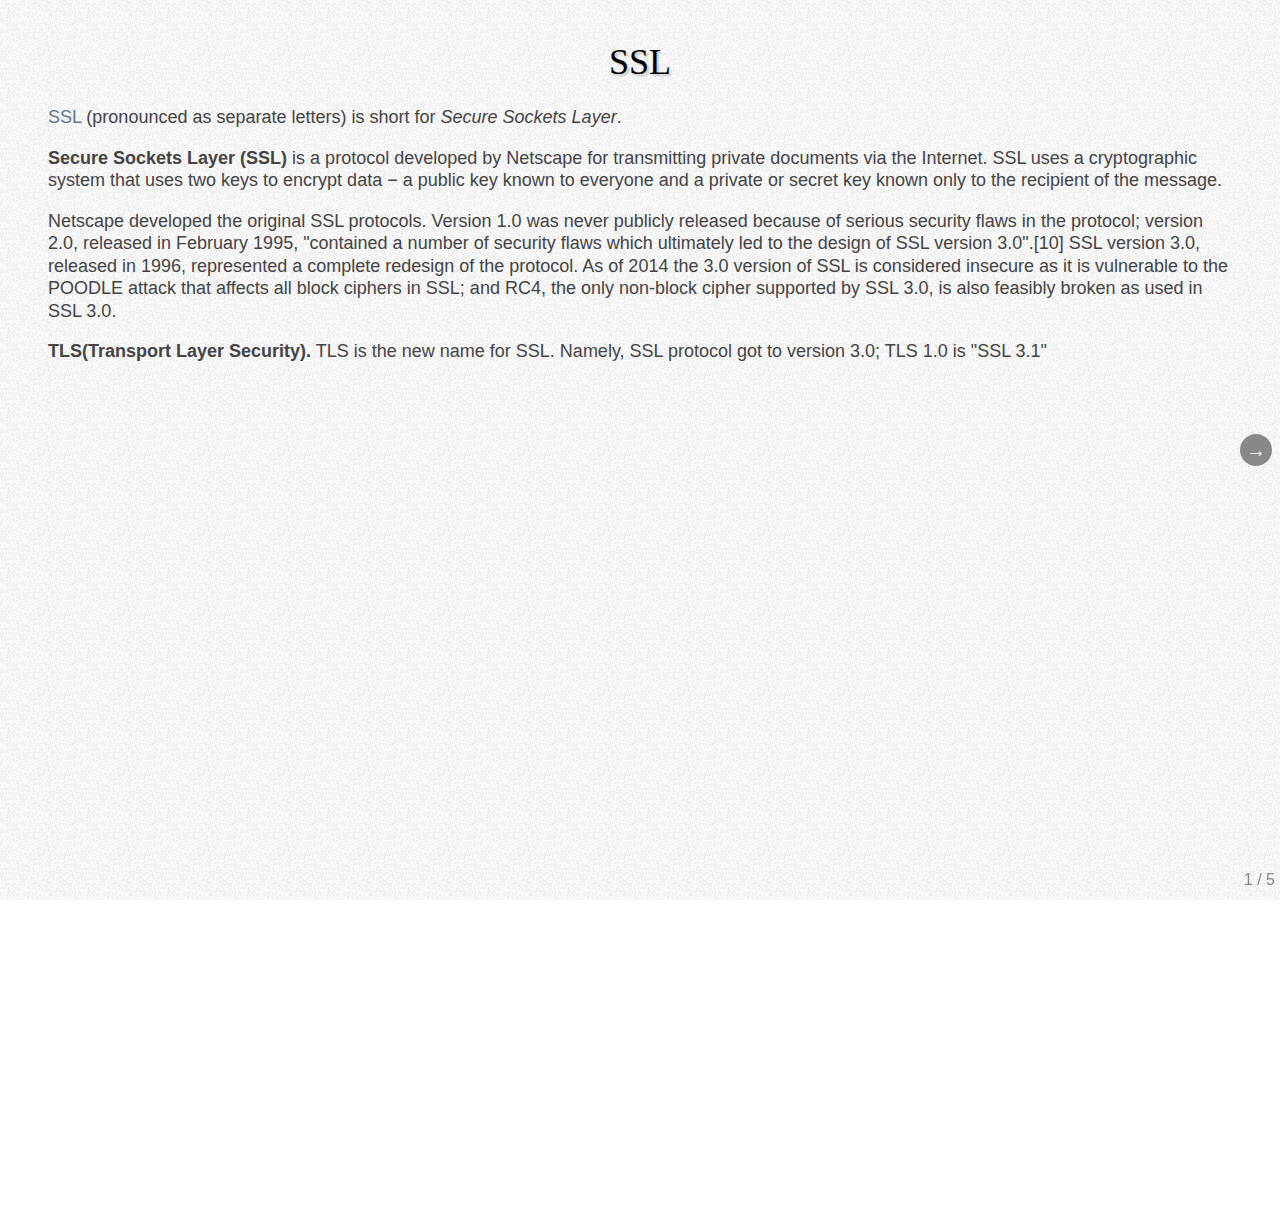
<file: public/ssl/index.html>
<!DOCTYPE html>
<html xmlns="http://www.w3.org/1999/xhtml">
   <head>
      <meta http-equiv="Content-Type" content="text/html; charset=UTF-8" />
      <meta charset="utf-8" />
      <meta http-equiv="X-UA-Compatible" content="IE=edge,chrome=1" />
      <title>SSL.</title>
      <link href="assets/ssl.css" rel="stylesheet" />
      <script src="assets/ssl.js"></script>
   </head>
   <body class="deck-container">

<!-- Begin slides. Just make elements with a class of slide. -->
<section id="intro" class="slide"><h2>SSL</h2>
  <p>
    <a href="http://www.webopedia.com/TERM/S/SSL.html">SSL</a> (pronounced as separate letters) is short for <em>Secure Sockets Layer</em>.
  </p>
  <p>
    <strong>Secure Sockets Layer (SSL)</strong> is a protocol developed by Netscape for transmitting private documents via the Internet. SSL uses a cryptographic system that uses two keys to encrypt data − a public key known to everyone and a private or secret key known only to the recipient of the message.
  </p>
  <p>
    Netscape developed the original SSL protocols. Version 1.0 was never publicly released because of serious security flaws in the protocol; version 2.0, released in February 1995, "contained a number of security flaws which ultimately led to the design of SSL version 3.0".[10] SSL version 3.0, released in 1996, represented a complete redesign of the protocol. As of 2014 the 3.0 version of SSL is considered insecure as it is vulnerable to the POODLE attack that affects all block ciphers in SSL; and RC4, the only non-block cipher supported by SSL 3.0, is also feasibly broken as used in SSL 3.0.
  </p>
  <p>
    <strong>TLS(Transport Layer Security).</strong> TLS is the new name for SSL. Namely, SSL protocol got to version 3.0; TLS 1.0 is "SSL 3.1"
  </p>
</section><section id="how-ssl-works" class="slide"><h2>How SSL Works</h2>

<p>
  When a Web browser tries to connect to a website using SSL, the browser will first request the web server identify itself. This prompts the web server to send the browser a copy of the SSL Certificate. The browser checks to see if the SSL Certificate is trusted --  if the SSL Certificate is trusted, then the browser sends a message to the Web server. The server then responds to the browser with a digitally signed acknowledgement to start an SSL encrypted session. This allows encrypted data to be shared between the browser and the server. You may notice that your browsing session now starts with https (and not http).
</p>

<p>
  <a href="https://www.symantec.com/page.jsp?id=how-ssl-works">What Happens When a Browser Encounters SSL</a>
</p>

    <ol><li>
        A browser attempts to connect to a website secured with SSL.
      </li>

      <li>
        The browser requests that the web server identify itself.
      </li>

      <li>
        The server sends the browser a copy of its SSL Certificate.
      </li>

      <li>
        The browser checks whether it trusts the SSL Certificate. If so, it sends a message to the server.
      </li>

      <li>
        The server sends back a digitally signed acknowledgement to start an SSL encrypted session.
      </li>

      <li>
        Encrypted data is shared between the browser and the server and https appears.
      </li>
    </ol></section><section id="how-ssl-really-works" class="slide"><h3><a href="https://support.microsoft.com/en-us/kb/257591">What really happens.</a></h3>
  <img src="/public/ssl/assets/tls-ssl.png" /><ol><li>
        The client sends the server the client's SSL version number, cipher settings, session-specific data, and other information that the server needs to communicate with the client using SSL.
      </li>
      <li>
        The server sends the client the server's SSL version number, cipher settings, session-specific data, and other information that the client needs to communicate with the server over SSL. The server also sends its own certificate, and if the client is requesting a server resource that requires client authentication, the server requests the client's certificate
      </li>
      <li>
        The client uses the information sent by the server to authenticate the server. Browser checks the certificate root against a list of trusted CAs and that the certificate is unexpired, unrevoked, and that its common name is valid for the website that it is connecting to. If the server cannot be authenticated, the user is warned of the problem and informed that an encrypted and authenticated connection cannot be established. If the server can be successfully authenticated, the client proceeds to step 4.
      </li>
      <li>
        Using all data generated in the handshake thus far, the client (with the cooperation of the server, depending on the cipher being used) creates the pre-master secret for the session, encrypts it with the server's public key (obtained from the server's certificate, sent in step 2), and then sends the encrypted pre-master secret to the server.
      </li>
      <li>
        If the server has requested client authentication (an optional step in the handshake), the client also signs another piece of data that is unique to this handshake and known by both the client and server. In this case, the client sends both the signed data and the client's own certificate to the server along with the encrypted pre-master secret.
      </li>
      <li>
        If the server has requested client authentication, the server attempts to authenticate the client (see Client Authentication for details). If the client cannot be authenticated, the session ends. If the client can be successfully authenticated, the server uses its private key to decrypt the pre-master secret, and then performs a series of steps (which the client also performs, starting from the same pre-master secret) to generate the master secret.
      </li>
      <li>
        Both the client and the server use the master secret to generate the session keys, which are symmetric keys used to encrypt and decrypt information exchanged during the SSL session and to verify its integrity (that is, to detect any changes in the data between the time it was sent and the time it is received over the SSL connection)
      </li>
      <li>
        The client sends a message to the server informing it that future messages from the client will be encrypted with the session key. It then sends a separate (encrypted) message indicating that the client portion of the handshake is finished.
      </li>
      <li>
        The server sends a message to the client informing it that future messages from the server will be encrypted with the session key. It then sends a separate (encrypted) message indicating that the server portion of the handshake is finished.
      </li>
      <li>
        The SSL handshake is now complete and the session begins. The client and the server use the session keys to encrypt and decrypt the data they send to each other and to validate its integrity
      </li>
    </ol></section><section id="ssl-sertificate" class="slide"><h2>What is a CA?</h2>
    A <strong>certificate authority</strong> is an entity that issues digital certificates. If a certificate has been issued by a trusted CA then the ownership of the public key can also be trusted. The CA is a trusted third party that is trusted by both client and server.
  

  <p>
    Browsers and/or operating systems tend to come with a pre-defined list of CA certificates used as trust anchors to check the certificates of servers they connect to. They're all customisable (except for EV certificates, for which the root certificates are hard-coded into the browser, although you can disable them).
  </p>

  <p>
    Firefox uses its own list on all platforms.You can go to preferences -&gt; advanced -&gt; certificates -&gt; view certificates -&gt; authorities, this will present you with a list of trusted authorities where you can view more information
  </p>

  <p>
    Internet Explorer and Chrome use the operating system's certificate repository on Windows. The default is available via Microsoft's Root Certificate programme.

    Apple also has its programme.
  </p>

  <h4>To view a websites' credentials:</h4>
  <p>
    Click the closed padlock in a browser window
    Click the trust mark (such as a Norton Secured Seal)
    Look in the greenish address bar triggered by an Extended Validation (EV) SSL
  </p>
  <p>
    <strong>EV</strong> (extended validation) certificates which require the CA to fully verify the organisation before issuing a certificate. These include checking government records and contacting the organisation to verify the person requesting the certificate is authorised to do so. A EV certificate usually is displayed as a greenish bar or text and more detailed information about the company.
  </p>
</section><section id="ssl-vulnerability" class="slide"><h2><a href="https://www.hackthis.co.uk/articles/what-is-ssl-and-how-does-it-protect-our-online-transactions">Problems with SSL?</a></h2>
<ul><li>SSLStrip</li>
  <li>SSL Renegotiation Attack</li>
  <li>BEAST</li>
</ul><p><strong>
  What happens when a CA is hacked.</strong> DigiNotar in 2011 had a serve security breach which resulted in a large number of fraudulently issued certificates. These certificates included domains of Yahoo, Mozilla, WordPress and Tor. As a browser is responsible for the list of verified authorities it is not easy to update this list when one authority can no longer be trusted. All major browsers issued security updates blacklisting DigiNotar's root certificate.
 </p>
<p>
  An investigation into the hacking by Dutch-government appointed Fox-IT consultancy identified 300,000 Iranian Gmail users as the main target of the hack (targeted subsequently using man-in-the-middle attacks), and suspected that Iranian government was behind the hack.
</p>
</section><!-- End slides. --><!-- deck.navigation snippet --><a href="#" class="deck-prev-link" title="Previous">←</a>
<a href="#" class="deck-next-link" title="Next">→</a>

<!-- deck.status snippet -->
<p class="deck-status">
  <span class="deck-status-current"></span>
  /
  <span class="deck-status-total"></span>
</p>

<!-- deck.hash snippet -->
<a href="." title="Permalink to this slide" class="deck-permalink">#</a>

</body>
</html>
</file>
<file: public/ssl/assets/ssl.css>
html, body {
  height: 100%;
  padding: 0;
  margin: 0;
}

body.deck-container {
  overflow-y: auto;
  position: static;
}

.deck-container {
  position: relative;
  min-height: 100%;
  margin: 0 auto;
  padding: 0 48px;
  font-size: 16px;
  line-height: 1.25;
  overflow: hidden;
  }
.js .deck-container {
  visibility: hidden;
}
.ready .deck-container {
  visibility: visible;
}
.touch .deck-container {
  -webkit-text-size-adjust: none;
  -moz-text-size-adjust: none;
}
.deck-container article, .deck-container aside, .deck-container details, .deck-container figcaption, .deck-container figure,
.deck-container footer, .deck-container header, .deck-container hgroup, .deck-container menu, .deck-container nav, .deck-container section {
  display: block;
}
.deck-container blockquote, .deck-container q {
  quotes: none;
}
.deck-container blockquote:before, .deck-container blockquote:after, .deck-container q:before, .deck-container q:after {
  content: "";
  content: none;
}
.deck-container ins {
  background-color: #ff9;
  color: #000;
  text-decoration: none;
}
.deck-container mark {
  background-color: #ff9;
  color: #000;
  font-style: italic;
  font-weight: bold;
}
.deck-container del {
  text-decoration: line-through;
}
.deck-container abbr[title], .deck-container dfn[title] {
  border-bottom: 1px dotted;
  cursor: help;
}
.deck-container table {
  border-collapse: collapse;
  border-spacing: 0;
}
.deck-container hr {
  display: block;
  height: 1px;
  border: 0;
  border-top: 1px solid #cccccc;
  margin: 1em 0;
  padding: 0;
}
.deck-container input, .deck-container select {
  vertical-align: middle;
}
.deck-container select, .deck-container input, .deck-container textarea, .deck-container button {
  font: 99% sans-serif;
}
.deck-container pre, .deck-container code, .deck-container kbd, .deck-container samp {
  font-family: monospace, sans-serif;
}
.deck-container a {
  -webkit-tap-highlight-color: rgba(0, 0, 0, 0);
}
.deck-container a:hover, .deck-container a:active {
  outline: none;
}
.deck-container ul, .deck-container ol {
  margin-left: 2em;
  vertical-align: top;
}
.deck-container ol {
  list-style-type: decimal;
}
.deck-container nav ul, .deck-container nav li {
  margin: 0;
  list-style: none;
  list-style-image: none;
}
.deck-container small {
  font-size: 85%;
}
.deck-container strong, .deck-container th {
  font-weight: bold;
}
.deck-container td {
  vertical-align: top;
}
.deck-container sub, .deck-container sup {
  font-size: 75%;
  line-height: 0;
  position: relative;
}
.deck-container sup {
  top: -0.5em;
}
.deck-container sub {
  bottom: -0.25em;
}
.deck-container textarea {
  overflow: auto;
}
.ie6 .deck-container legend, .ie7 .deck-container legend {
  margin-left: -7px;
}
.deck-container input[type="radio"] {
  vertical-align: text-bottom;
}
.deck-container input[type="checkbox"] {
  vertical-align: bottom;
}
.ie7 .deck-container input[type="checkbox"] {
  vertical-align: baseline;
}
.ie6 .deck-container input {
  vertical-align: text-bottom;
}
.deck-container label, .deck-container input[type="button"], .deck-container input[type="submit"], .deck-container input[type="image"], .deck-container button {
  cursor: pointer;
}
.deck-container button, .deck-container input, .deck-container select, .deck-container textarea {
  margin: 0;
}
.deck-container input:invalid, .deck-container textarea:invalid {
  border-radius: 1px;
  -moz-box-shadow: 0px 0px 5px red;
  -webkit-box-shadow: 0px 0px 5px red;
  box-shadow: 0px 0px 5px red;
}
.deck-container input:invalid .no-boxshadow, .deck-container textarea:invalid .no-boxshadow {
  background-color: #f0dddd;
}
.deck-container button {
  width: auto;
  overflow: visible;
}
.ie7 .deck-container img {
  -ms-interpolation-mode: bicubic;
}
.deck-container, .deck-container select, .deck-container input, .deck-container textarea {
  color: #444;
}
.deck-container a {
  color: #607890;
}
.deck-container a:hover, .deck-container a:focus {
  color: #036;
}
.deck-container a:link {
  -webkit-tap-highlight-color: #fff;
}
.deck-container.deck-loading {
  display: none;
}

.slide {
  width: auto;
  min-height: 100%;
  position: relative;
}
.slide h1 {
  font-size: 4.5em;
}
.slide h1, .slide .vcenter {
  font-weight: bold;
  text-align: center;
  padding-top: 1em;
  max-height: 100%;
}
.csstransforms .slide h1, .csstransforms .slide .vcenter {
  padding: 0 48px;
  position: absolute;
  left: 0;
  right: 0;
  top: 50%;
  -webkit-transform: translate(0, -50%);
  -moz-transform: translate(0, -50%);
  -ms-transform: translate(0, -50%);
  -o-transform: translate(0, -50%);
  transform: translate(0, -50%);
}
.slide .vcenter h1 {
  position: relative;
  top: auto;
  padding: 0;
  -webkit-transform: none;
  -moz-transform: none;
  -ms-transform: none;
  -o-transform: none;
  transform: none;
}
.slide h2 {
  font-size: 2.25em;
  font-weight: bold;
  padding-top: .5em;
  margin: 0 0 0.66666em 0;
  border-bottom: 3px solid #888888;
}
.slide h3 {
  font-size: 1.4375em;
  font-weight: bold;
  margin-bottom: .30435em;
}
.slide h4 {
  font-size: 1.25em;
  font-weight: bold;
  margin-bottom: .25em;
}
.slide h5 {
  font-size: 1.125em;
  font-weight: bold;
  margin-bottom: .2222em;
}
.slide h6 {
  font-size: 1em;
  font-weight: bold;
}
.slide img, .slide iframe, .slide video {
  display: block;
  max-width: 100%;
}
.slide video, .slide iframe, .slide img {
  display: block;
  margin: 0 auto;
}
.slide p, .slide blockquote, .slide iframe, .slide img, .slide ul, .slide ol, .slide pre, .slide video {
  margin-bottom: 1em;
}
.slide pre {
  white-space: pre;
  white-space: pre-wrap;
  word-wrap: break-word;
  padding: 1em;
  border: 1px solid #888888;
}
.slide em {
  font-style: italic;
}
.slide li {
  padding: 0.25em 0;
  vertical-align: middle;
}

.deck-before, .deck-previous, .deck-next, .deck-after {
  position: absolute;
  left: -999em;
  top: -999em;
}

.deck-current {
  z-index: 2;
}

.slide .slide {
  visibility: hidden;
  position: static;
  min-height: 0;
}

.deck-child-current {
  position: static;
  z-index: 2;
}
.deck-child-current .slide {
  visibility: hidden;
}
.deck-child-current .deck-previous, .deck-child-current .deck-before, .deck-child-current .deck-current {
  visibility: visible;
}

@media screen and (max-device-width: 480px) {
  }
@media print {
    * {
    background: transparent !important;
    color: black !important;
    text-shadow: none !important;
    filter: none !important;
    -ms-filter: none !important;
    -webkit-box-reflect: none !important;
    -moz-box-reflect: none !important;
    -webkit-box-shadow: none !important;
    -moz-box-shadow: none !important;
    box-shadow: none !important;
  }
    * :before, * :after {
    display: none !important;
  }

    a, a:visited {
    color: #444444 !important;
    text-decoration: underline;
  }

    a[href]:after {
    content: " (" attr(href) ")";
  }

    abbr[title]:after {
    content: " (" attr(title) ")";
  }

    .ir a:after, a[href^="javascript:"]:after, a[href^="#"]:after {
    content: "";
  }

    pre, blockquote {
    border: 1px solid #999999;
    page-break-inside: avoid;
  }

    thead {
    display: table-header-group;
  }

    tr, img {
    page-break-inside: avoid;
  }

  @page {
    margin: 0.5cm;
}

    p, h2, h3 {
    orphans: 3;
    widows: 3;
  }

    h2, h3 {
    page-break-after: avoid;
  }

    .slide {
    position: static !important;
    visibility: visible !important;
    display: block !important;
    -webkit-transform: none !important;
    -moz-transform: none !important;
    -o-transform: none !important;
    -ms-transform: none !important;
    transform: none !important;
    opacity: 1 !important;
  }

    h1, .vcenter {
    -webkit-transform: none !important;
    -moz-transform: none !important;
    -o-transform: none !important;
    -ms-transform: none !important;
    transform: none !important;
    padding: 0 !important;
    position: static !important;
  }

    .deck-container > .slide {
    page-break-after: always;
  }

    .deck-container {
    width: 100% !important;
    height: auto !important;
    padding: 0 !important;
    display: block !important;
  }

    script {
    display: none;
  }
}
.deck-container .deck-permalink {
  display: none;
  position: absolute;
  z-index: 4;
  bottom: 30px;
  right: 0;
  width: 48px;
  text-align: center;
}

.no-history .deck-container:hover .deck-permalink {
  display: block;
}
.deck-container .deck-prev-link, .deck-container .deck-next-link {
  display: none;
  position: absolute;
  z-index: 3;
  top: 50%;
  width: 32px;
  height: 32px;
  margin-top: -16px;
  font-size: 20px;
  font-weight: bold;
  line-height: 32px;
  vertical-align: middle;
  text-align: center;
  text-decoration: none;
  color: #fff;
  background: #888;
}
.borderradius .deck-container .deck-prev-link, .borderradius .deck-container .deck-next-link {
  -webkit-border-radius: 16px;
  -moz-border-radius: 16px;
  border-radius: 16px;
}
.deck-container .deck-prev-link:hover, .deck-container .deck-prev-link:focus, .deck-container .deck-prev-link:active, .deck-container .deck-prev-link:visited, .deck-container .deck-next-link:hover, .deck-container .deck-next-link:focus, .deck-container .deck-next-link:active, .deck-container .deck-next-link:visited {
  color: #fff;
}
.deck-container .deck-prev-link {
  left: 8px;
}
.deck-container .deck-next-link {
  right: 8px;
}
.deck-container:hover .deck-prev-link, .deck-container:hover .deck-next-link {
  display: block;
}
.deck-container:hover .deck-prev-link.deck-nav-disabled, .touch .deck-container:hover .deck-prev-link, .deck-container:hover .deck-next-link.deck-nav-disabled, .touch .deck-container:hover .deck-next-link {
  display: none;
}

@media print {
    .deck-prev-link, .deck-next-link {
    display: none !important;
  }
}
.deck-container .deck-status {
  position: absolute;
  bottom: 10px;
  right: 5px;
  color: #888;
  z-index: 3;
  margin: 0;
}

body.deck-container .deck-status {
  position: fixed;
}

@media print {
    .deck-status {
    display: none;
  }
}
.csstransitions.csstransforms .deck-container .slide {
  -webkit-transition: opacity 500ms ease-in-out 0ms;
  -moz-transition: opacity 500ms ease-in-out 0ms;
  -ms-transition: opacity 500ms ease-in-out 0ms;
  -o-transition: opacity 500ms ease-in-out 0ms;
  transition: opacity 500ms ease-in-out 0ms;
}
.csstransitions.csstransforms .deck-container:not(.deck-menu) > .slide {
  position: absolute;
  top: 0;
  left: 0;
  -webkit-box-sizing: border-box;
  -moz-box-sizing: border-box;
  box-sizing: border-box;
  width: 100%;
  padding: 0 48px;
}
.csstransitions.csstransforms .deck-container:not(.deck-menu) > .slide .slide {
  position: relative;
  left: 0;
  top: 0;
}
.csstransitions.csstransforms .deck-container:not(.deck-menu) > .slide .deck-next, .csstransitions.csstransforms .deck-container:not(.deck-menu) > .slide .deck-after {
  opacity: 0;
}
.csstransitions.csstransforms .deck-container:not(.deck-menu) > .slide .deck-current {
  opacity: 1;
}
.csstransitions.csstransforms .deck-container:not(.deck-menu) > .deck-previous, .csstransitions.csstransforms .deck-container:not(.deck-menu) > .deck-before, .csstransitions.csstransforms .deck-container:not(.deck-menu) > .deck-next, .csstransitions.csstransforms .deck-container:not(.deck-menu) > .deck-after {
  opacity: 0;
  pointer-events: none;
}
.csstransitions.csstransforms .deck-container:not(.deck-menu) > .deck-before .slide, .csstransitions.csstransforms .deck-container:not(.deck-menu) > .deck-previous .slide {
  visibility: visible;
}
.csstransitions.csstransforms .deck-container:not(.deck-menu) > .deck-child-current {
  opacity: 1;
  visibility: visible;
  pointer-events: auto;
}
.csstransitions.csstransforms .deck-container:not(.deck-menu) > .deck-child-current .deck-next, .csstransitions.csstransforms .deck-container:not(.deck-menu) > .deck-child-current .deck-after {
  visibility: hidden;
}
.syntaxhighlighter a,
.syntaxhighlighter div,
.syntaxhighlighter code,
.syntaxhighlighter table,
.syntaxhighlighter table td,
.syntaxhighlighter table tr,
.syntaxhighlighter table tbody,
.syntaxhighlighter table thead,
.syntaxhighlighter table caption,
.syntaxhighlighter textarea {
  -moz-border-radius: 0 0 0 0 !important;
  -webkit-border-radius: 0 0 0 0 !important;
  background: none !important;
  border: 0 !important;
  bottom: auto !important;
  float: none !important;
  height: auto !important;
  left: auto !important;
  line-height: 1.1em !important;
  margin: 0 !important;
  outline: 0 !important;
  overflow: visible !important;
  padding: 0 !important;
  position: static !important;
  right: auto !important;
  text-align: left !important;
  top: auto !important;
  vertical-align: baseline !important;
  width: auto !important;
  box-sizing: content-box !important;
  font-family: "Consolas", "Bitstream Vera Sans Mono", "Courier New", Courier, monospace !important;
  font-weight: normal !important;
  font-style: normal !important;
  font-size: 1em !important;
  min-height: inherit !important;
  min-height: auto !important;
}

.syntaxhighlighter {
  position: relative !important;
  overflow: auto !important;
  font-size: 1em !important;
}
.syntaxhighlighter.source {
  overflow: hidden !important;
}
.syntaxhighlighter .bold {
  font-weight: bold !important;
}
.syntaxhighlighter .italic {
  font-style: italic !important;
}
.syntaxhighlighter .line {
  white-space: pre !important;
}
.syntaxhighlighter table {
  width: 100% !important;
}
.syntaxhighlighter table caption {
  text-align: left !important;
  padding: .5em 0 0.5em 1em !important;
}
.syntaxhighlighter table td.code {
  width: 100% !important;
}
.syntaxhighlighter table td.code .code-container {
  position: relative !important;
}
.syntaxhighlighter table td.code .code-container textarea {
  box-sizing: border-box !important;
  position: absolute !important;
  left: 0 !important;
  top: 0 !important;
  width: 100% !important;
  height: 100% !important;
  border: none !important;
  background: white !important;
  padding-left: 1em !important;
  overflow: hidden !important;
  white-space: pre !important;
}
.syntaxhighlighter table td.gutter .line {
  text-align: right !important;
  padding: 0 0.5em 0 1em !important;
}
.syntaxhighlighter table td.code .line {
  padding: 0 1em !important;
}
.syntaxhighlighter.nogutter td.code .code-container textarea, .syntaxhighlighter.nogutter td.code .line {
  padding-left: 0em !important;
}
.syntaxhighlighter.show {
  display: block !important;
}
.syntaxhighlighter.collapsed table {
  display: none !important;
}
.syntaxhighlighter.collapsed .toolbar {
  padding: 0.1em 0.8em 0em 0.8em !important;
  font-size: 1em !important;
  position: static !important;
  width: auto !important;
  height: auto !important;
}
.syntaxhighlighter.collapsed .toolbar span {
  display: inline !important;
  margin-right: 1em !important;
}
.syntaxhighlighter.collapsed .toolbar span a {
  padding: 0 !important;
  display: none !important;
}
.syntaxhighlighter.collapsed .toolbar span a.expandSource {
  display: inline !important;
}
.syntaxhighlighter .toolbar {
  position: absolute !important;
  right: 1px !important;
  top: 1px !important;
  width: 11px !important;
  height: 11px !important;
  font-size: 10px !important;
  z-index: 10 !important;
}
.syntaxhighlighter .toolbar span.title {
  display: inline !important;
}
.syntaxhighlighter .toolbar a {
  display: block !important;
  text-align: center !important;
  text-decoration: none !important;
  padding-top: 1px !important;
}
.syntaxhighlighter .toolbar a.expandSource {
  display: none !important;
}
.syntaxhighlighter.ie {
  font-size: .9em !important;
  padding: 1px 0 1px 0 !important;
}
.syntaxhighlighter.ie .toolbar {
  line-height: 8px !important;
}
.syntaxhighlighter.ie .toolbar a {
  padding-top: 0px !important;
}
.syntaxhighlighter.printing .line.alt1 .content,
.syntaxhighlighter.printing .line.alt2 .content,
.syntaxhighlighter.printing .line.highlighted .number,
.syntaxhighlighter.printing .line.highlighted.alt1 .content,
.syntaxhighlighter.printing .line.highlighted.alt2 .content {
  background: none !important;
}
.syntaxhighlighter.printing .line .number {
  color: #bbbbbb !important;
}
.syntaxhighlighter.printing .line .content {
  color: black !important;
}
.syntaxhighlighter.printing .toolbar {
  display: none !important;
}
.syntaxhighlighter.printing a {
  text-decoration: none !important;
}
.syntaxhighlighter.printing .plain, .syntaxhighlighter.printing .plain a {
  color: black !important;
}
.syntaxhighlighter.printing .comments, .syntaxhighlighter.printing .comments a {
  color: #008200 !important;
}
.syntaxhighlighter.printing .string, .syntaxhighlighter.printing .string a {
  color: blue !important;
}
.syntaxhighlighter.printing .keyword {
  color: #006699 !important;
  font-weight: bold !important;
}
.syntaxhighlighter.printing .preprocessor {
  color: gray !important;
}
.syntaxhighlighter.printing .variable {
  color: #aa7700 !important;
}
.syntaxhighlighter.printing .value {
  color: #009900 !important;
}
.syntaxhighlighter.printing .functions {
  color: #ff1493 !important;
}
.syntaxhighlighter.printing .constants {
  color: #0066cc !important;
}
.syntaxhighlighter.printing .script {
  font-weight: bold !important;
}
.syntaxhighlighter.printing .color1, .syntaxhighlighter.printing .color1 a {
  color: gray !important;
}
.syntaxhighlighter.printing .color2, .syntaxhighlighter.printing .color2 a {
  color: #ff1493 !important;
}
.syntaxhighlighter.printing .color3, .syntaxhighlighter.printing .color3 a {
  color: red !important;
}
.syntaxhighlighter.printing .break, .syntaxhighlighter.printing .break a {
  color: black !important;
}
.syntaxhighlighter {
  background-color: white !important;
}
.syntaxhighlighter .line.alt1 {
  background-color: white !important;
}
.syntaxhighlighter .line.alt2 {
  background-color: white !important;
}
.syntaxhighlighter .line.highlighted.alt1, .syntaxhighlighter .line.highlighted.alt2 {
  background-color: #e0e0e0 !important;
}
.syntaxhighlighter .line.highlighted.number {
  color: black !important;
}
.syntaxhighlighter table caption {
  color: black !important;
}
.syntaxhighlighter .gutter {
  color: #afafaf !important;
}
.syntaxhighlighter .gutter .line {
  border-right: 3px solid #6ce26c !important;
}
.syntaxhighlighter .gutter .line.highlighted {
  background-color: #6ce26c !important;
  color: white !important;
}
.syntaxhighlighter.printing .line .content {
  border: none !important;
}
.syntaxhighlighter.collapsed {
  overflow: visible !important;
}
.syntaxhighlighter.collapsed .toolbar {
  color: blue !important;
  background: white !important;
  border: 1px solid #6ce26c !important;
}
.syntaxhighlighter.collapsed .toolbar a {
  color: blue !important;
}
.syntaxhighlighter.collapsed .toolbar a:hover {
  color: red !important;
}
.syntaxhighlighter .toolbar {
  color: white !important;
  background: #6ce26c !important;
  border: none !important;
}
.syntaxhighlighter .toolbar a {
  color: white !important;
}
.syntaxhighlighter .toolbar a:hover {
  color: black !important;
}
.syntaxhighlighter .plain, .syntaxhighlighter .plain a {
  color: black !important;
}
.syntaxhighlighter .comments, .syntaxhighlighter .comments a {
  color: #008200 !important;
}
.syntaxhighlighter .string, .syntaxhighlighter .string a {
  color: blue !important;
}
.syntaxhighlighter .keyword {
  color: #006699 !important;
}
.syntaxhighlighter .preprocessor {
  color: gray !important;
}
.syntaxhighlighter .variable {
  color: #aa7700 !important;
}
.syntaxhighlighter .value {
  color: #009900 !important;
}
.syntaxhighlighter .functions {
  color: #ff1493 !important;
}
.syntaxhighlighter .constants {
  color: #0066cc !important;
}
.syntaxhighlighter .script {
  font-weight: bold !important;
  color: #006699 !important;
  background-color: none !important;
}
.syntaxhighlighter .color1, .syntaxhighlighter .color1 a {
  color: gray !important;
}
.syntaxhighlighter .color2, .syntaxhighlighter .color2 a {
  color: #ff1493 !important;
}
.syntaxhighlighter .color3, .syntaxhighlighter .color3 a {
  color: red !important;
}

.syntaxhighlighter .keyword {
  font-weight: bold !important;
}
.syntaxhighlighter.bash {
  background-color: #1b2426 !important;
}
.syntaxhighlighter.bash .line.alt1 {
  background-color: #1b2426 !important;
}
.syntaxhighlighter.bash .line.alt2 {
  background-color: #1b2426 !important;
}
.syntaxhighlighter.bash .line.highlighted.alt1, .syntaxhighlighter.bash .line.highlighted.alt2 {
  background-color: #323e41 !important;
}
.syntaxhighlighter.bash .line.highlighted.number {
  color: #b9bdb6 !important;
}
.syntaxhighlighter.bash table caption {
  color: #b9bdb6 !important;
}
.syntaxhighlighter.bash .gutter {
  color: #afafaf !important;
}
.syntaxhighlighter.bash .gutter .line {
  border-right: 3px solid #435a5f !important;
}
.syntaxhighlighter.bash .gutter .line.highlighted {
  background-color: #435a5f !important;
  color: #1b2426 !important;
}
.syntaxhighlighter.bash.printing .line .content {
  border: none !important;
}
.syntaxhighlighter.bash.collapsed {
  overflow: visible !important;
}
.syntaxhighlighter.bash.collapsed .toolbar {
  color: #5ba1cf !important;
  background: black !important;
  border: 1px solid #435a5f !important;
}
.syntaxhighlighter.bash.collapsed .toolbar a {
  color: #5ba1cf !important;
}
.syntaxhighlighter.bash.collapsed .toolbar a:hover {
  color: #5ce638 !important;
}
.syntaxhighlighter.bash .toolbar {
  color: white !important;
  background: #435a5f !important;
  border: none !important;
}
.syntaxhighlighter.bash .toolbar a {
  color: white !important;
}
.syntaxhighlighter.bash .toolbar a:hover {
  color: #e0e8ff !important;
}
.syntaxhighlighter.bash .plain, .syntaxhighlighter.bash .plain a {
  color: #b9bdb6 !important;
}
.syntaxhighlighter.bash .comments, .syntaxhighlighter.bash .comments a {
  color: #878a85 !important;
}
.syntaxhighlighter.bash .string, .syntaxhighlighter.bash .string a {
  color: #5ce638 !important;
}
.syntaxhighlighter.bash .keyword {
  color: #5ba1cf !important;
}
.syntaxhighlighter.bash .preprocessor {
  color: #435a5f !important;
}
.syntaxhighlighter.bash .variable {
  color: #ffaa3e !important;
}
.syntaxhighlighter.bash .value {
  color: #009900 !important;
}
.syntaxhighlighter.bash .functions {
  color: #ffaa3e !important;
}
.syntaxhighlighter.bash .constants {
  color: #e0e8ff !important;
}
.syntaxhighlighter.bash .script {
  font-weight: bold !important;
  color: #5ba1cf !important;
  background-color: none !important;
}
.syntaxhighlighter.bash .color1, .syntaxhighlighter.bash .color1 a {
  color: #e0e8ff !important;
}
.syntaxhighlighter.bash .color2, .syntaxhighlighter.bash .color2 a {
  color: white !important;
}
.syntaxhighlighter.bash .color3, .syntaxhighlighter.bash .color3 a {
  color: #ffaa3e !important;
}
/*



*/
/*
 * Bootstrap v2.2.2
 *
 * Copyright 2012 Twitter, Inc
 * Licensed under the Apache License v2.0
 * http://www.apache.org/licenses/LICENSE-2.0
 *
 * Designed and built with all the love in the world @twitter by @mdo and @fat.
 */
article,
aside,
details,
figcaption,
figure,
footer,
header,
hgroup,
nav,
section {
  display: block;
}

audio,
canvas,
video {
  display: inline-block;
  *display: inline;
  *zoom: 1;
}

audio:not([controls]) {
  display: none;
}

html {
  font-size: 100%;
  -webkit-text-size-adjust: 100%;
  -ms-text-size-adjust: 100%;
}

a:focus {
  outline: thin dotted #333333;
  outline: 5px auto -webkit-focus-ring-color;
  outline-offset: -2px;
}

a:hover,
a:active {
  outline: 0;
}

sub,
sup {
  position: relative;
  font-size: 75%;
  line-height: 0;
  vertical-align: baseline;
}

sup {
  top: -0.5em;
}

sub {
  bottom: -0.25em;
}

img {
    max-width: 100%;
    width: auto\9;
    height: auto;
    vertical-align: middle;
  border: 0;
  -ms-interpolation-mode: bicubic;
}

#map_canvas img,
.google-maps img {
  max-width: none;
}

button,
input,
select,
textarea {
  margin: 0;
  font-size: 100%;
  vertical-align: middle;
}

button,
input {
  *overflow: visible;
  line-height: normal;
}

button::-moz-focus-inner,
input::-moz-focus-inner {
  padding: 0;
  border: 0;
}

button,
html input[type="button"],
input[type="reset"],
input[type="submit"] {
  -webkit-appearance: button;
  cursor: pointer;
}

label,
select,
button,
input[type="button"],
input[type="reset"],
input[type="submit"],
input[type="radio"],
input[type="checkbox"] {
  cursor: pointer;
}

input[type="search"] {
  -webkit-box-sizing: content-box;
  -moz-box-sizing: content-box;
  box-sizing: content-box;
  -webkit-appearance: textfield;
}

input[type="search"]::-webkit-search-decoration,
input[type="search"]::-webkit-search-cancel-button {
  -webkit-appearance: none;
}

textarea {
  overflow: auto;
  vertical-align: top;
}

@media print {
    * {
    text-shadow: none !important;
    color: black !important;
    background: transparent !important;
    box-shadow: none !important;
  }

    a,
  a:visited {
    text-decoration: underline;
  }

    a[href]:after {
    content: " (" attr(href) ")";
  }

    abbr[title]:after {
    content: " (" attr(title) ")";
  }

    .ir a:after,
  a[href^="javascript:"]:after,
  a[href^="#"]:after {
    content: "";
  }

    pre,
  blockquote {
    border: 1px solid #999999;
    page-break-inside: avoid;
  }

    thead {
    display: table-header-group;
  }

    tr,
  img {
    page-break-inside: avoid;
  }

    img {
    max-width: 100% !important;
  }

  @page {
    margin: 0.5cm;
}

    p,
  h2,
  h3 {
    orphans: 3;
    widows: 3;
  }

    h2,
  h3 {
    page-break-after: avoid;
  }
}
body {
  margin: 0;
  font-family: "Helvetica Neue", Helvetica, Arial, sans-serif;
  font-size: 14px;
  line-height: 20px;
  color: #333333;
  background-color: white;
}

a {
  color: #0088cc;
  text-decoration: none;
}

a:hover {
  color: #005580;
  text-decoration: underline;
}

.img-rounded {
  -webkit-border-radius: 6px;
  -moz-border-radius: 6px;
  border-radius: 6px;
}

.img-polaroid {
  padding: 4px;
  background-color: #fff;
  border: 1px solid #cccccc;
  border: 1px solid rgba(0, 0, 0, 0.2);
  -webkit-box-shadow: 0 1px 3px rgba(0, 0, 0, 0.1);
  -moz-box-shadow: 0 1px 3px rgba(0, 0, 0, 0.1);
  box-shadow: 0 1px 3px rgba(0, 0, 0, 0.1);
}

.img-circle {
  -webkit-border-radius: 500px;
  -moz-border-radius: 500px;
  border-radius: 500px;
}

.row {
  margin-left: -20px;
  *zoom: 1;
}
.row:before, .row:after {
  display: table;
  content: "";
  line-height: 0;
}
.row:after {
  clear: both;
}

[class*="span"] {
  float: left;
  min-height: 1px;
  margin-left: 20px;
}

.container,
.navbar-static-top .container,
.navbar-fixed-top .container,
.navbar-fixed-bottom .container {
  width: 940px;
}

.span12 {
  width: 940px;
}

.span11 {
  width: 860px;
}

.span10 {
  width: 780px;
}

.span9 {
  width: 700px;
}

.span8 {
  width: 620px;
}

.span7 {
  width: 540px;
}

.span6 {
  width: 460px;
}

.span5 {
  width: 380px;
}

.span4 {
  width: 300px;
}

.span3 {
  width: 220px;
}

.span2 {
  width: 140px;
}

.span1 {
  width: 60px;
}

.offset12 {
  margin-left: 980px;
}

.offset11 {
  margin-left: 900px;
}

.offset10 {
  margin-left: 820px;
}

.offset9 {
  margin-left: 740px;
}

.offset8 {
  margin-left: 660px;
}

.offset7 {
  margin-left: 580px;
}

.offset6 {
  margin-left: 500px;
}

.offset5 {
  margin-left: 420px;
}

.offset4 {
  margin-left: 340px;
}

.offset3 {
  margin-left: 260px;
}

.offset2 {
  margin-left: 180px;
}

.offset1 {
  margin-left: 100px;
}

.row-fluid {
  width: 100%;
  *zoom: 1;
}
.row-fluid:before, .row-fluid:after {
  display: table;
  content: "";
  line-height: 0;
}
.row-fluid:after {
  clear: both;
}
.row-fluid [class*="span"] {
  display: block;
  width: 100%;
  min-height: 30px;
  -webkit-box-sizing: border-box;
  -moz-box-sizing: border-box;
  box-sizing: border-box;
  float: left;
  margin-left: 2.12766%;
  *margin-left: 2.07447%;
}
.row-fluid [class*="span"]:first-child {
  margin-left: 0;
}
.row-fluid .controls-row [class*="span"] + [class*="span"] {
  margin-left: 2.12766%;
}
.row-fluid .span12 {
  width: 100%;
  *width: 99.94681%;
}
.row-fluid .span11 {
  width: 91.48936%;
  *width: 91.43617%;
}
.row-fluid .span10 {
  width: 82.97872%;
  *width: 82.92553%;
}
.row-fluid .span9 {
  width: 74.46809%;
  *width: 74.41489%;
}
.row-fluid .span8 {
  width: 65.95745%;
  *width: 65.90426%;
}
.row-fluid .span7 {
  width: 57.44681%;
  *width: 57.39362%;
}
.row-fluid .span6 {
  width: 48.93617%;
  *width: 48.88298%;
}
.row-fluid .span5 {
  width: 40.42553%;
  *width: 40.37234%;
}
.row-fluid .span4 {
  width: 31.91489%;
  *width: 31.8617%;
}
.row-fluid .span3 {
  width: 23.40426%;
  *width: 23.35106%;
}
.row-fluid .span2 {
  width: 14.89362%;
  *width: 14.84043%;
}
.row-fluid .span1 {
  width: 6.38298%;
  *width: 6.32979%;
}
.row-fluid .offset12 {
  margin-left: 104.25532%;
  *margin-left: 104.14894%;
}
.row-fluid .offset12:first-child {
  margin-left: 102.12766%;
  *margin-left: 102.02128%;
}
.row-fluid .offset11 {
  margin-left: 95.74468%;
  *margin-left: 95.6383%;
}
.row-fluid .offset11:first-child {
  margin-left: 93.61702%;
  *margin-left: 93.51064%;
}
.row-fluid .offset10 {
  margin-left: 87.23404%;
  *margin-left: 87.12766%;
}
.row-fluid .offset10:first-child {
  margin-left: 85.10638%;
  *margin-left: 85.0%;
}
.row-fluid .offset9 {
  margin-left: 78.7234%;
  *margin-left: 78.61702%;
}
.row-fluid .offset9:first-child {
  margin-left: 76.59574%;
  *margin-left: 76.48936%;
}
.row-fluid .offset8 {
  margin-left: 70.21277%;
  *margin-left: 70.10638%;
}
.row-fluid .offset8:first-child {
  margin-left: 68.08511%;
  *margin-left: 67.97872%;
}
.row-fluid .offset7 {
  margin-left: 61.70213%;
  *margin-left: 61.59574%;
}
.row-fluid .offset7:first-child {
  margin-left: 59.57447%;
  *margin-left: 59.46809%;
}
.row-fluid .offset6 {
  margin-left: 53.19149%;
  *margin-left: 53.08511%;
}
.row-fluid .offset6:first-child {
  margin-left: 51.06383%;
  *margin-left: 50.95745%;
}
.row-fluid .offset5 {
  margin-left: 44.68085%;
  *margin-left: 44.57447%;
}
.row-fluid .offset5:first-child {
  margin-left: 42.55319%;
  *margin-left: 42.44681%;
}
.row-fluid .offset4 {
  margin-left: 36.17021%;
  *margin-left: 36.06383%;
}
.row-fluid .offset4:first-child {
  margin-left: 34.04255%;
  *margin-left: 33.93617%;
}
.row-fluid .offset3 {
  margin-left: 27.65957%;
  *margin-left: 27.55319%;
}
.row-fluid .offset3:first-child {
  margin-left: 25.53191%;
  *margin-left: 25.42553%;
}
.row-fluid .offset2 {
  margin-left: 19.14894%;
  *margin-left: 19.04255%;
}
.row-fluid .offset2:first-child {
  margin-left: 17.02128%;
  *margin-left: 16.91489%;
}
.row-fluid .offset1 {
  margin-left: 10.6383%;
  *margin-left: 10.53191%;
}
.row-fluid .offset1:first-child {
  margin-left: 8.51064%;
  *margin-left: 8.40426%;
}

[class*="span"].hide,
.row-fluid [class*="span"].hide {
  display: none;
}

[class*="span"].pull-right,
.row-fluid [class*="span"].pull-right {
  float: right;
}

.container {
  margin-right: auto;
  margin-left: auto;
  *zoom: 1;
}
.container:before, .container:after {
  display: table;
  content: "";
  line-height: 0;
}
.container:after {
  clear: both;
}

.container-fluid {
  padding-right: 20px;
  padding-left: 20px;
  *zoom: 1;
}
.container-fluid:before, .container-fluid:after {
  display: table;
  content: "";
  line-height: 0;
}
.container-fluid:after {
  clear: both;
}

p {
  margin: 0 0 10px;
}

.lead {
  margin-bottom: 20px;
  font-size: 21px;
  font-weight: 200;
  line-height: 30px;
}

small {
  font-size: 85%;
}

strong {
  font-weight: bold;
}

em {
  font-style: italic;
}

cite {
  font-style: normal;
}

.muted {
  color: #999999;
}

a.muted:hover {
  color: gray;
}

.text-warning {
  color: #c09853;
}

a.text-warning:hover {
  color: #a47e3c;
}

.text-error {
  color: #b94a48;
}

a.text-error:hover {
  color: #953b39;
}

.text-info {
  color: #3a87ad;
}

a.text-info:hover {
  color: #2d6987;
}

.text-success {
  color: #468847;
}

a.text-success:hover {
  color: #356635;
}

h1, h2, h3, h4, h5, h6 {
  margin: 10px 0;
  font-family: inherit;
  font-weight: bold;
  line-height: 20px;
  color: inherit;
  text-rendering: optimizelegibility;
}
h1 small, h2 small, h3 small, h4 small, h5 small, h6 small {
  font-weight: normal;
  line-height: 1;
  color: #999999;
}

h1,
h2,
h3 {
  line-height: 40px;
}

h1 {
  font-size: 38.5px;
}

h2 {
  font-size: 31.5px;
}

h3 {
  font-size: 24.5px;
}

h4 {
  font-size: 17.5px;
}

h5 {
  font-size: 14px;
}

h6 {
  font-size: 11.9px;
}

h1 small {
  font-size: 24.5px;
}

h2 small {
  font-size: 17.5px;
}

h3 small {
  font-size: 14px;
}

h4 small {
  font-size: 14px;
}

.page-header {
  padding-bottom: 9px;
  margin: 20px 0 30px;
  border-bottom: 1px solid #eeeeee;
}

ul, ol {
  padding: 0;
  margin: 0 0 10px 25px;
}

ul ul,
ul ol,
ol ol,
ol ul {
  margin-bottom: 0;
}

li {
  line-height: 20px;
}

ul.unstyled,
ol.unstyled {
  margin-left: 0;
  list-style: none;
}

ul.inline,
ol.inline {
  margin-left: 0;
  list-style: none;
}
ul.inline > li,
ol.inline > li {
  display: inline-block;
  padding-left: 5px;
  padding-right: 5px;
}

dl {
  margin-bottom: 20px;
}

dt,
dd {
  line-height: 20px;
}

dt {
  font-weight: bold;
}

dd {
  margin-left: 10px;
}

.dl-horizontal {
  *zoom: 1;
}
.dl-horizontal:before, .dl-horizontal:after {
  display: table;
  content: "";
  line-height: 0;
}
.dl-horizontal:after {
  clear: both;
}
.dl-horizontal dt {
  float: left;
  width: 160px;
  clear: left;
  text-align: right;
  overflow: hidden;
  text-overflow: ellipsis;
  white-space: nowrap;
}
.dl-horizontal dd {
  margin-left: 180px;
}

hr {
  margin: 20px 0;
  border: 0;
  border-top: 1px solid #eeeeee;
  border-bottom: 1px solid white;
}

abbr[title],
abbr[data-original-title] {
  cursor: help;
  border-bottom: 1px dotted #999999;
}

abbr.initialism {
  font-size: 90%;
  text-transform: uppercase;
}

blockquote {
  padding: 0 0 0 15px;
  margin: 0 0 20px;
  border-left: 5px solid #eeeeee;
}
blockquote p {
  margin-bottom: 0;
  font-size: 16px;
  font-weight: 300;
  line-height: 25px;
}
blockquote small {
  display: block;
  line-height: 20px;
  color: #999999;
}
blockquote small:before {
  content: '\2014 \00A0';
}
blockquote.pull-right {
  float: right;
  padding-right: 15px;
  padding-left: 0;
  border-right: 5px solid #eeeeee;
  border-left: 0;
}
blockquote.pull-right p,
blockquote.pull-right small {
  text-align: right;
}
blockquote.pull-right small:before {
  content: '';
}
blockquote.pull-right small:after {
  content: '\00A0 \2014';
}

q:before,
q:after,
blockquote:before,
blockquote:after {
  content: "";
}

address {
  display: block;
  margin-bottom: 20px;
  font-style: normal;
  line-height: 20px;
}

code,
pre {
  padding: 0 3px 2px;
  font-family: Monaco, Menlo, Consolas, "Courier New", monospace;
  font-size: 12px;
  color: #333333;
  -webkit-border-radius: 3px;
  -moz-border-radius: 3px;
  border-radius: 3px;
}

code {
  padding: 2px 4px;
  color: #d14;
  background-color: #f7f7f9;
  border: 1px solid #e1e1e8;
  white-space: nowrap;
}

pre {
  display: block;
  padding: 9.5px;
  margin: 0 0 10px;
  font-size: 13px;
  line-height: 20px;
  word-break: break-all;
  word-wrap: break-word;
  white-space: pre;
  white-space: pre-wrap;
  background-color: #f5f5f5;
  border: 1px solid #cccccc;
  border: 1px solid rgba(0, 0, 0, 0.15);
  -webkit-border-radius: 4px;
  -moz-border-radius: 4px;
  border-radius: 4px;
}
pre.prettyprint {
  margin-bottom: 20px;
}
pre code {
  padding: 0;
  color: inherit;
  white-space: pre;
  white-space: pre-wrap;
  background-color: transparent;
  border: 0;
}

.pre-scrollable {
  max-height: 340px;
  overflow-y: scroll;
}

form {
  margin: 0 0 20px;
}

fieldset {
  padding: 0;
  margin: 0;
  border: 0;
}

legend {
  display: block;
  width: 100%;
  padding: 0;
  margin-bottom: 20px;
  font-size: 21px;
  line-height: 40px;
  color: #333333;
  border: 0;
  border-bottom: 1px solid #e5e5e5;
}
legend small {
  font-size: 15px;
  color: #999999;
}

label,
input,
button,
select,
textarea {
  font-size: 14px;
  font-weight: normal;
  line-height: 20px;
}

input,
button,
select,
textarea {
  font-family: "Helvetica Neue", Helvetica, Arial, sans-serif;
}

label {
  display: block;
  margin-bottom: 5px;
}

select,
textarea,
input[type="text"],
input[type="password"],
input[type="datetime"],
input[type="datetime-local"],
input[type="date"],
input[type="month"],
input[type="time"],
input[type="week"],
input[type="number"],
input[type="email"],
input[type="url"],
input[type="search"],
input[type="tel"],
input[type="color"],
.uneditable-input {
  display: inline-block;
  height: 20px;
  padding: 4px 6px;
  margin-bottom: 10px;
  font-size: 14px;
  line-height: 20px;
  color: #555555;
  -webkit-border-radius: 4px;
  -moz-border-radius: 4px;
  border-radius: 4px;
  vertical-align: middle;
}

input,
textarea,
.uneditable-input {
  width: 206px;
}

textarea {
  height: auto;
}

textarea,
input[type="text"],
input[type="password"],
input[type="datetime"],
input[type="datetime-local"],
input[type="date"],
input[type="month"],
input[type="time"],
input[type="week"],
input[type="number"],
input[type="email"],
input[type="url"],
input[type="search"],
input[type="tel"],
input[type="color"],
.uneditable-input {
  background-color: white;
  border: 1px solid #cccccc;
  -webkit-box-shadow: inset 0 1px 1px rgba(0, 0, 0, 0.075);
  -moz-box-shadow: inset 0 1px 1px rgba(0, 0, 0, 0.075);
  box-shadow: inset 0 1px 1px rgba(0, 0, 0, 0.075);
  -webkit-transition: border linear 0.2s, box-shadow linear 0.2s;
  -moz-transition: border linear 0.2s, box-shadow linear 0.2s;
  -o-transition: border linear 0.2s, box-shadow linear 0.2s;
  transition: border linear 0.2s, box-shadow linear 0.2s;
}
textarea:focus,
input[type="text"]:focus,
input[type="password"]:focus,
input[type="datetime"]:focus,
input[type="datetime-local"]:focus,
input[type="date"]:focus,
input[type="month"]:focus,
input[type="time"]:focus,
input[type="week"]:focus,
input[type="number"]:focus,
input[type="email"]:focus,
input[type="url"]:focus,
input[type="search"]:focus,
input[type="tel"]:focus,
input[type="color"]:focus,
.uneditable-input:focus {
  border-color: rgba(82, 168, 236, 0.8);
  outline: 0;
  outline: thin dotted \9;
    -webkit-box-shadow: inset 0 1px 1px rgba(0, 0, 0, 0.075), 0 0 8px rgba(82, 168, 236, 0.6);
  -moz-box-shadow: inset 0 1px 1px rgba(0, 0, 0, 0.075), 0 0 8px rgba(82, 168, 236, 0.6);
  box-shadow: inset 0 1px 1px rgba(0, 0, 0, 0.075), 0 0 8px rgba(82, 168, 236, 0.6);
}

input[type="radio"],
input[type="checkbox"] {
  margin: 4px 0 0;
  *margin-top: 0;
    margin-top: 1px \9;
    line-height: normal;
}

input[type="file"],
input[type="image"],
input[type="submit"],
input[type="reset"],
input[type="button"],
input[type="radio"],
input[type="checkbox"] {
  width: auto;
}

select,
input[type="file"] {
  height: 30px;
    *margin-top: 4px;
    line-height: 30px;
}

select {
  width: 220px;
  border: 1px solid #cccccc;
  background-color: white;
}

select[multiple],
select[size] {
  height: auto;
}

select:focus,
input[type="file"]:focus,
input[type="radio"]:focus,
input[type="checkbox"]:focus {
  outline: thin dotted #333333;
  outline: 5px auto -webkit-focus-ring-color;
  outline-offset: -2px;
}

.uneditable-input,
.uneditable-textarea {
  color: #999999;
  background-color: #fcfcfc;
  border-color: #cccccc;
  -webkit-box-shadow: inset 0 1px 2px rgba(0, 0, 0, 0.025);
  -moz-box-shadow: inset 0 1px 2px rgba(0, 0, 0, 0.025);
  box-shadow: inset 0 1px 2px rgba(0, 0, 0, 0.025);
  cursor: not-allowed;
}

.uneditable-input {
  overflow: hidden;
  white-space: nowrap;
}

.uneditable-textarea {
  width: auto;
  height: auto;
}

input:-moz-placeholder,
textarea:-moz-placeholder {
  color: #999999;
}
input:-ms-input-placeholder,
textarea:-ms-input-placeholder {
  color: #999999;
}
input::-webkit-input-placeholder,
textarea::-webkit-input-placeholder {
  color: #999999;
}

.radio,
.checkbox {
  min-height: 20px;
  padding-left: 20px;
}

.radio input[type="radio"],
.checkbox input[type="checkbox"] {
  float: left;
  margin-left: -20px;
}

.controls > .radio:first-child,
.controls > .checkbox:first-child {
  padding-top: 5px;
}

.radio.inline,
.checkbox.inline {
  display: inline-block;
  padding-top: 5px;
  margin-bottom: 0;
  vertical-align: middle;
}

.radio.inline + .radio.inline,
.checkbox.inline + .checkbox.inline {
  margin-left: 10px;
}

.input-mini {
  width: 60px;
}

.input-small {
  width: 90px;
}

.input-medium {
  width: 150px;
}

.input-large {
  width: 210px;
}

.input-xlarge {
  width: 270px;
}

.input-xxlarge {
  width: 530px;
}

input[class*="span"],
select[class*="span"],
textarea[class*="span"],
.uneditable-input[class*="span"],
.row-fluid input[class*="span"],
.row-fluid select[class*="span"],
.row-fluid textarea[class*="span"],
.row-fluid .uneditable-input[class*="span"] {
  float: none;
  margin-left: 0;
}

.input-append input[class*="span"],
.input-append .uneditable-input[class*="span"],
.input-prepend input[class*="span"],
.input-prepend .uneditable-input[class*="span"],
.row-fluid input[class*="span"],
.row-fluid select[class*="span"],
.row-fluid textarea[class*="span"],
.row-fluid .uneditable-input[class*="span"],
.row-fluid .input-prepend [class*="span"],
.row-fluid .input-append [class*="span"] {
  display: inline-block;
}

input,
textarea,
.uneditable-input {
  margin-left: 0;
}

.controls-row [class*="span"] + [class*="span"] {
  margin-left: 20px;
}

input.span12,
textarea.span12,
.uneditable-input.span12 {
  width: 926px;
}

input.span11,
textarea.span11,
.uneditable-input.span11 {
  width: 846px;
}

input.span10,
textarea.span10,
.uneditable-input.span10 {
  width: 766px;
}

input.span9,
textarea.span9,
.uneditable-input.span9 {
  width: 686px;
}

input.span8,
textarea.span8,
.uneditable-input.span8 {
  width: 606px;
}

input.span7,
textarea.span7,
.uneditable-input.span7 {
  width: 526px;
}

input.span6,
textarea.span6,
.uneditable-input.span6 {
  width: 446px;
}

input.span5,
textarea.span5,
.uneditable-input.span5 {
  width: 366px;
}

input.span4,
textarea.span4,
.uneditable-input.span4 {
  width: 286px;
}

input.span3,
textarea.span3,
.uneditable-input.span3 {
  width: 206px;
}

input.span2,
textarea.span2,
.uneditable-input.span2 {
  width: 126px;
}

input.span1,
textarea.span1,
.uneditable-input.span1 {
  width: 46px;
}

.controls-row {
  *zoom: 1;
}
.controls-row:before, .controls-row:after {
  display: table;
  content: "";
  line-height: 0;
}
.controls-row:after {
  clear: both;
}

.controls-row [class*="span"],
.row-fluid .controls-row [class*="span"] {
  float: left;
}

.controls-row .checkbox[class*="span"],
.controls-row .radio[class*="span"] {
  padding-top: 5px;
}

input[disabled],
select[disabled],
textarea[disabled],
input[readonly],
select[readonly],
textarea[readonly] {
  cursor: not-allowed;
  background-color: #eeeeee;
}

input[type="radio"][disabled],
input[type="checkbox"][disabled],
input[type="radio"][readonly],
input[type="checkbox"][readonly] {
  background-color: transparent;
}

.control-group.warning .control-label,
.control-group.warning .help-block,
.control-group.warning .help-inline {
  color: #c09853;
}
.control-group.warning .checkbox,
.control-group.warning .radio,
.control-group.warning input,
.control-group.warning select,
.control-group.warning textarea {
  color: #c09853;
}
.control-group.warning input,
.control-group.warning select,
.control-group.warning textarea {
  border-color: #c09853;
  -webkit-box-shadow: inset 0 1px 1px rgba(0, 0, 0, 0.075);
  -moz-box-shadow: inset 0 1px 1px rgba(0, 0, 0, 0.075);
  box-shadow: inset 0 1px 1px rgba(0, 0, 0, 0.075);
}
.control-group.warning input:focus,
.control-group.warning select:focus,
.control-group.warning textarea:focus {
  border-color: #a47e3c;
  -webkit-box-shadow: inset 0 1px 1px rgba(0, 0, 0, 0.075), 0 0 6px #dbc59e;
  -moz-box-shadow: inset 0 1px 1px rgba(0, 0, 0, 0.075), 0 0 6px #dbc59e;
  box-shadow: inset 0 1px 1px rgba(0, 0, 0, 0.075), 0 0 6px #dbc59e;
}
.control-group.warning .input-prepend .add-on,
.control-group.warning .input-append .add-on {
  color: #c09853;
  background-color: #fcf8e3;
  border-color: #c09853;
}

.control-group.error .control-label,
.control-group.error .help-block,
.control-group.error .help-inline {
  color: #b94a48;
}
.control-group.error .checkbox,
.control-group.error .radio,
.control-group.error input,
.control-group.error select,
.control-group.error textarea {
  color: #b94a48;
}
.control-group.error input,
.control-group.error select,
.control-group.error textarea {
  border-color: #b94a48;
  -webkit-box-shadow: inset 0 1px 1px rgba(0, 0, 0, 0.075);
  -moz-box-shadow: inset 0 1px 1px rgba(0, 0, 0, 0.075);
  box-shadow: inset 0 1px 1px rgba(0, 0, 0, 0.075);
}
.control-group.error input:focus,
.control-group.error select:focus,
.control-group.error textarea:focus {
  border-color: #953b39;
  -webkit-box-shadow: inset 0 1px 1px rgba(0, 0, 0, 0.075), 0 0 6px #d59392;
  -moz-box-shadow: inset 0 1px 1px rgba(0, 0, 0, 0.075), 0 0 6px #d59392;
  box-shadow: inset 0 1px 1px rgba(0, 0, 0, 0.075), 0 0 6px #d59392;
}
.control-group.error .input-prepend .add-on,
.control-group.error .input-append .add-on {
  color: #b94a48;
  background-color: #f2dede;
  border-color: #b94a48;
}

.control-group.success .control-label,
.control-group.success .help-block,
.control-group.success .help-inline {
  color: #468847;
}
.control-group.success .checkbox,
.control-group.success .radio,
.control-group.success input,
.control-group.success select,
.control-group.success textarea {
  color: #468847;
}
.control-group.success input,
.control-group.success select,
.control-group.success textarea {
  border-color: #468847;
  -webkit-box-shadow: inset 0 1px 1px rgba(0, 0, 0, 0.075);
  -moz-box-shadow: inset 0 1px 1px rgba(0, 0, 0, 0.075);
  box-shadow: inset 0 1px 1px rgba(0, 0, 0, 0.075);
}
.control-group.success input:focus,
.control-group.success select:focus,
.control-group.success textarea:focus {
  border-color: #356635;
  -webkit-box-shadow: inset 0 1px 1px rgba(0, 0, 0, 0.075), 0 0 6px #7aba7b;
  -moz-box-shadow: inset 0 1px 1px rgba(0, 0, 0, 0.075), 0 0 6px #7aba7b;
  box-shadow: inset 0 1px 1px rgba(0, 0, 0, 0.075), 0 0 6px #7aba7b;
}
.control-group.success .input-prepend .add-on,
.control-group.success .input-append .add-on {
  color: #468847;
  background-color: #dff0d8;
  border-color: #468847;
}

.control-group.info .control-label,
.control-group.info .help-block,
.control-group.info .help-inline {
  color: #3a87ad;
}
.control-group.info .checkbox,
.control-group.info .radio,
.control-group.info input,
.control-group.info select,
.control-group.info textarea {
  color: #3a87ad;
}
.control-group.info input,
.control-group.info select,
.control-group.info textarea {
  border-color: #3a87ad;
  -webkit-box-shadow: inset 0 1px 1px rgba(0, 0, 0, 0.075);
  -moz-box-shadow: inset 0 1px 1px rgba(0, 0, 0, 0.075);
  box-shadow: inset 0 1px 1px rgba(0, 0, 0, 0.075);
}
.control-group.info input:focus,
.control-group.info select:focus,
.control-group.info textarea:focus {
  border-color: #2d6987;
  -webkit-box-shadow: inset 0 1px 1px rgba(0, 0, 0, 0.075), 0 0 6px #7ab5d3;
  -moz-box-shadow: inset 0 1px 1px rgba(0, 0, 0, 0.075), 0 0 6px #7ab5d3;
  box-shadow: inset 0 1px 1px rgba(0, 0, 0, 0.075), 0 0 6px #7ab5d3;
}
.control-group.info .input-prepend .add-on,
.control-group.info .input-append .add-on {
  color: #3a87ad;
  background-color: #d9edf7;
  border-color: #3a87ad;
}

input:focus:invalid,
textarea:focus:invalid,
select:focus:invalid {
  color: #b94a48;
  border-color: #ee5f5b;
}
input:focus:invalid:focus,
textarea:focus:invalid:focus,
select:focus:invalid:focus {
  border-color: #e9322d;
  -webkit-box-shadow: 0 0 6px #f8b9b7;
  -moz-box-shadow: 0 0 6px #f8b9b7;
  box-shadow: 0 0 6px #f8b9b7;
}

.form-actions {
  padding: 19px 20px 20px;
  margin-top: 20px;
  margin-bottom: 20px;
  background-color: whitesmoke;
  border-top: 1px solid #e5e5e5;
  *zoom: 1;
}
.form-actions:before, .form-actions:after {
  display: table;
  content: "";
  line-height: 0;
}
.form-actions:after {
  clear: both;
}

.help-block,
.help-inline {
  color: #595959;
}

.help-block {
  display: block;
  margin-bottom: 10px;
}

.help-inline {
  display: inline-block;
  *display: inline;
    *zoom: 1;
  vertical-align: middle;
  padding-left: 5px;
}

.input-append,
.input-prepend {
  margin-bottom: 5px;
  font-size: 0;
  white-space: nowrap;
}
.input-append input,
.input-append select,
.input-append .uneditable-input,
.input-append .dropdown-menu,
.input-prepend input,
.input-prepend select,
.input-prepend .uneditable-input,
.input-prepend .dropdown-menu {
  font-size: 14px;
}
.input-append input,
.input-append select,
.input-append .uneditable-input,
.input-prepend input,
.input-prepend select,
.input-prepend .uneditable-input {
  position: relative;
  margin-bottom: 0;
  *margin-left: 0;
  vertical-align: top;
  -webkit-border-radius: 0 4px 4px 0;
  -moz-border-radius: 0 4px 4px 0;
  border-radius: 0 4px 4px 0;
}
.input-append input:focus,
.input-append select:focus,
.input-append .uneditable-input:focus,
.input-prepend input:focus,
.input-prepend select:focus,
.input-prepend .uneditable-input:focus {
  z-index: 2;
}
.input-append .add-on,
.input-prepend .add-on {
  display: inline-block;
  width: auto;
  height: 20px;
  min-width: 16px;
  padding: 4px 5px;
  font-size: 14px;
  font-weight: normal;
  line-height: 20px;
  text-align: center;
  text-shadow: 0 1px 0 white;
  background-color: #eeeeee;
  border: 1px solid #cccccc;
}
.input-append .add-on,
.input-append .btn,
.input-append .btn-group > .dropdown-toggle,
.input-prepend .add-on,
.input-prepend .btn,
.input-prepend .btn-group > .dropdown-toggle {
  vertical-align: top;
  -webkit-border-radius: 0;
  -moz-border-radius: 0;
  border-radius: 0;
}
.input-append .active,
.input-prepend .active {
  background-color: #a9dba9;
  border-color: #46a546;
}

.input-prepend .add-on,
.input-prepend .btn {
  margin-right: -1px;
}
.input-prepend .add-on:first-child,
.input-prepend .btn:first-child {
  -webkit-border-radius: 4px 0 0 4px;
  -moz-border-radius: 4px 0 0 4px;
  border-radius: 4px 0 0 4px;
}

.input-append input,
.input-append select,
.input-append .uneditable-input {
  -webkit-border-radius: 4px 0 0 4px;
  -moz-border-radius: 4px 0 0 4px;
  border-radius: 4px 0 0 4px;
}
.input-append input + .btn-group .btn:last-child,
.input-append select + .btn-group .btn:last-child,
.input-append .uneditable-input + .btn-group .btn:last-child {
  -webkit-border-radius: 0 4px 4px 0;
  -moz-border-radius: 0 4px 4px 0;
  border-radius: 0 4px 4px 0;
}
.input-append .add-on,
.input-append .btn,
.input-append .btn-group {
  margin-left: -1px;
}
.input-append .add-on:last-child,
.input-append .btn:last-child,
.input-append .btn-group:last-child > .dropdown-toggle {
  -webkit-border-radius: 0 4px 4px 0;
  -moz-border-radius: 0 4px 4px 0;
  border-radius: 0 4px 4px 0;
}

.input-prepend.input-append input,
.input-prepend.input-append select,
.input-prepend.input-append .uneditable-input {
  -webkit-border-radius: 0;
  -moz-border-radius: 0;
  border-radius: 0;
}
.input-prepend.input-append input + .btn-group .btn,
.input-prepend.input-append select + .btn-group .btn,
.input-prepend.input-append .uneditable-input + .btn-group .btn {
  -webkit-border-radius: 0 4px 4px 0;
  -moz-border-radius: 0 4px 4px 0;
  border-radius: 0 4px 4px 0;
}
.input-prepend.input-append .add-on:first-child,
.input-prepend.input-append .btn:first-child {
  margin-right: -1px;
  -webkit-border-radius: 4px 0 0 4px;
  -moz-border-radius: 4px 0 0 4px;
  border-radius: 4px 0 0 4px;
}
.input-prepend.input-append .add-on:last-child,
.input-prepend.input-append .btn:last-child {
  margin-left: -1px;
  -webkit-border-radius: 0 4px 4px 0;
  -moz-border-radius: 0 4px 4px 0;
  border-radius: 0 4px 4px 0;
}
.input-prepend.input-append .btn-group:first-child {
  margin-left: 0;
}

input.search-query {
  padding-right: 14px;
  padding-right: 4px \9;
  padding-left: 14px;
  padding-left: 4px \9;
    margin-bottom: 0;
  -webkit-border-radius: 15px;
  -moz-border-radius: 15px;
  border-radius: 15px;
}

.form-search .input-append .search-query,
.form-search .input-prepend .search-query {
  -webkit-border-radius: 0;
  -moz-border-radius: 0;
  border-radius: 0;
}

.form-search .input-append .search-query {
  -webkit-border-radius: 14px 0 0 14px;
  -moz-border-radius: 14px 0 0 14px;
  border-radius: 14px 0 0 14px;
}

.form-search .input-append .btn {
  -webkit-border-radius: 0 14px 14px 0;
  -moz-border-radius: 0 14px 14px 0;
  border-radius: 0 14px 14px 0;
}

.form-search .input-prepend .search-query {
  -webkit-border-radius: 0 14px 14px 0;
  -moz-border-radius: 0 14px 14px 0;
  border-radius: 0 14px 14px 0;
}

.form-search .input-prepend .btn {
  -webkit-border-radius: 14px 0 0 14px;
  -moz-border-radius: 14px 0 0 14px;
  border-radius: 14px 0 0 14px;
}

.form-search input,
.form-search textarea,
.form-search select,
.form-search .help-inline,
.form-search .uneditable-input,
.form-search .input-prepend,
.form-search .input-append,
.form-inline input,
.form-inline textarea,
.form-inline select,
.form-inline .help-inline,
.form-inline .uneditable-input,
.form-inline .input-prepend,
.form-inline .input-append,
.form-horizontal input,
.form-horizontal textarea,
.form-horizontal select,
.form-horizontal .help-inline,
.form-horizontal .uneditable-input,
.form-horizontal .input-prepend,
.form-horizontal .input-append {
  display: inline-block;
  *display: inline;
    *zoom: 1;
  margin-bottom: 0;
  vertical-align: middle;
}
.form-search .hide,
.form-inline .hide,
.form-horizontal .hide {
  display: none;
}

.form-search label,
.form-inline label,
.form-search .btn-group,
.form-inline .btn-group {
  display: inline-block;
}

.form-search .input-append,
.form-inline .input-append,
.form-search .input-prepend,
.form-inline .input-prepend {
  margin-bottom: 0;
}

.form-search .radio,
.form-search .checkbox,
.form-inline .radio,
.form-inline .checkbox {
  padding-left: 0;
  margin-bottom: 0;
  vertical-align: middle;
}

.form-search .radio input[type="radio"],
.form-search .checkbox input[type="checkbox"],
.form-inline .radio input[type="radio"],
.form-inline .checkbox input[type="checkbox"] {
  float: left;
  margin-right: 3px;
  margin-left: 0;
}

.control-group {
  margin-bottom: 10px;
}

legend + .control-group {
  margin-top: 20px;
  -webkit-margin-top-collapse: separate;
}

.form-horizontal .control-group {
  margin-bottom: 20px;
  *zoom: 1;
}
.form-horizontal .control-group:before, .form-horizontal .control-group:after {
  display: table;
  content: "";
  line-height: 0;
}
.form-horizontal .control-group:after {
  clear: both;
}
.form-horizontal .control-label {
  float: left;
  width: 160px;
  padding-top: 5px;
  text-align: right;
}
.form-horizontal .controls {
  *display: inline-block;
  *padding-left: 20px;
  margin-left: 180px;
  *margin-left: 0;
}
.form-horizontal .controls:first-child {
  *padding-left: 180px;
}
.form-horizontal .help-block {
  margin-bottom: 0;
}
.form-horizontal input + .help-block,
.form-horizontal select + .help-block,
.form-horizontal textarea + .help-block,
.form-horizontal .uneditable-input + .help-block,
.form-horizontal .input-prepend + .help-block,
.form-horizontal .input-append + .help-block {
  margin-top: 10px;
}
.form-horizontal .form-actions {
  padding-left: 180px;
}

table {
  max-width: 100%;
  background-color: transparent;
  border-collapse: collapse;
  border-spacing: 0;
}

.table {
  width: 100%;
  margin-bottom: 20px;
}
.table th,
.table td {
  padding: 8px;
  line-height: 20px;
  text-align: left;
  vertical-align: top;
  border-top: 1px solid #dddddd;
}
.table th {
  font-weight: bold;
}
.table thead th {
  vertical-align: bottom;
}
.table caption + thead tr:first-child th,
.table caption + thead tr:first-child td,
.table colgroup + thead tr:first-child th,
.table colgroup + thead tr:first-child td,
.table thead:first-child tr:first-child th,
.table thead:first-child tr:first-child td {
  border-top: 0;
}
.table tbody + tbody {
  border-top: 2px solid #dddddd;
}
.table .table {
  background-color: white;
}

.table-condensed th,
.table-condensed td {
  padding: 4px 5px;
}

.table-bordered {
  border: 1px solid #dddddd;
  border-collapse: separate;
  *border-collapse: collapse;
  border-left: 0;
  -webkit-border-radius: 4px;
  -moz-border-radius: 4px;
  border-radius: 4px;
}
.table-bordered th,
.table-bordered td {
  border-left: 1px solid #dddddd;
}
.table-bordered caption + thead tr:first-child th,
.table-bordered caption + tbody tr:first-child th,
.table-bordered caption + tbody tr:first-child td,
.table-bordered colgroup + thead tr:first-child th,
.table-bordered colgroup + tbody tr:first-child th,
.table-bordered colgroup + tbody tr:first-child td,
.table-bordered thead:first-child tr:first-child th,
.table-bordered tbody:first-child tr:first-child th,
.table-bordered tbody:first-child tr:first-child td {
  border-top: 0;
}
.table-bordered thead:first-child tr:first-child > th:first-child,
.table-bordered tbody:first-child tr:first-child > td:first-child {
  -webkit-border-top-left-radius: 4px;
  -moz-border-radius-topleft: 4px;
  border-top-left-radius: 4px;
}
.table-bordered thead:first-child tr:first-child > th:last-child,
.table-bordered tbody:first-child tr:first-child > td:last-child {
  -webkit-border-top-right-radius: 4px;
  -moz-border-radius-topright: 4px;
  border-top-right-radius: 4px;
}
.table-bordered thead:last-child tr:last-child > th:first-child,
.table-bordered tbody:last-child tr:last-child > td:first-child,
.table-bordered tfoot:last-child tr:last-child > td:first-child {
  -webkit-border-bottom-left-radius: 4px;
  -moz-border-radius-bottomleft: 4px;
  border-bottom-left-radius: 4px;
}
.table-bordered thead:last-child tr:last-child > th:last-child,
.table-bordered tbody:last-child tr:last-child > td:last-child,
.table-bordered tfoot:last-child tr:last-child > td:last-child {
  -webkit-border-bottom-right-radius: 4px;
  -moz-border-radius-bottomright: 4px;
  border-bottom-right-radius: 4px;
}
.table-bordered tfoot + tbody:last-child tr:last-child td:first-child {
  -webkit-border-bottom-left-radius: 0;
  -moz-border-radius-bottomleft: 0;
  border-bottom-left-radius: 0;
}
.table-bordered tfoot + tbody:last-child tr:last-child td:last-child {
  -webkit-border-bottom-right-radius: 0;
  -moz-border-radius-bottomright: 0;
  border-bottom-right-radius: 0;
}
.table-bordered caption + thead tr:first-child th:first-child,
.table-bordered caption + tbody tr:first-child td:first-child,
.table-bordered colgroup + thead tr:first-child th:first-child,
.table-bordered colgroup + tbody tr:first-child td:first-child {
  -webkit-border-top-left-radius: 4px;
  -moz-border-radius-topleft: 4px;
  border-top-left-radius: 4px;
}
.table-bordered caption + thead tr:first-child th:last-child,
.table-bordered caption + tbody tr:first-child td:last-child,
.table-bordered colgroup + thead tr:first-child th:last-child,
.table-bordered colgroup + tbody tr:first-child td:last-child {
  -webkit-border-top-right-radius: 4px;
  -moz-border-radius-topright: 4px;
  border-top-right-radius: 4px;
}

.table-striped tbody > tr:nth-child(odd) > td,
.table-striped tbody > tr:nth-child(odd) > th {
  background-color: #f9f9f9;
}

.table-hover tbody tr:hover td,
.table-hover tbody tr:hover th {
  background-color: whitesmoke;
}

table td[class*="span"],
table th[class*="span"],
.row-fluid table td[class*="span"],
.row-fluid table th[class*="span"] {
  display: table-cell;
  float: none;
  margin-left: 0;
}

.table td.span1,
.table th.span1 {
  float: none;
  width: 44px;
  margin-left: 0;
}
.table td.span2,
.table th.span2 {
  float: none;
  width: 124px;
  margin-left: 0;
}
.table td.span3,
.table th.span3 {
  float: none;
  width: 204px;
  margin-left: 0;
}
.table td.span4,
.table th.span4 {
  float: none;
  width: 284px;
  margin-left: 0;
}
.table td.span5,
.table th.span5 {
  float: none;
  width: 364px;
  margin-left: 0;
}
.table td.span6,
.table th.span6 {
  float: none;
  width: 444px;
  margin-left: 0;
}
.table td.span7,
.table th.span7 {
  float: none;
  width: 524px;
  margin-left: 0;
}
.table td.span8,
.table th.span8 {
  float: none;
  width: 604px;
  margin-left: 0;
}
.table td.span9,
.table th.span9 {
  float: none;
  width: 684px;
  margin-left: 0;
}
.table td.span10,
.table th.span10 {
  float: none;
  width: 764px;
  margin-left: 0;
}
.table td.span11,
.table th.span11 {
  float: none;
  width: 844px;
  margin-left: 0;
}
.table td.span12,
.table th.span12 {
  float: none;
  width: 924px;
  margin-left: 0;
}

.table tbody tr.success td {
  background-color: #dff0d8;
}
.table tbody tr.error td {
  background-color: #f2dede;
}
.table tbody tr.warning td {
  background-color: #fcf8e3;
}
.table tbody tr.info td {
  background-color: #d9edf7;
}

.table-hover tbody tr.success:hover td {
  background-color: #d0e9c6;
}
.table-hover tbody tr.error:hover td {
  background-color: #ebcccc;
}
.table-hover tbody tr.warning:hover td {
  background-color: #faf2cc;
}
.table-hover tbody tr.info:hover td {
  background-color: #c4e3f3;
}

[class^="icon-"],
[class*=" icon-"] {
  display: inline-block;
  width: 14px;
  height: 14px;
  *margin-right: .3em;
  line-height: 14px;
  vertical-align: text-top;
  background-image: url(/glyphicons-halflings.png);
  background-position: 14px 14px;
  background-repeat: no-repeat;
  margin-top: 1px;
}

.icon-white,
.nav-pills > .active > a > [class^="icon-"],
.nav-pills > .active > a > [class*=" icon-"],
.nav-list > .active > a > [class^="icon-"],
.nav-list > .active > a > [class*=" icon-"],
.navbar-inverse .nav > .active > a > [class^="icon-"],
.navbar-inverse .nav > .active > a > [class*=" icon-"],
.dropdown-menu > li > a:hover > [class^="icon-"],
.dropdown-menu > li > a:hover > [class*=" icon-"],
.dropdown-menu > .active > a > [class^="icon-"],
.dropdown-menu > .active > a > [class*=" icon-"],
.dropdown-submenu:hover > a > [class^="icon-"],
.dropdown-submenu:hover > a > [class*=" icon-"] {
  background-image: url(/glyphicons-halflings-white.png);
}

.icon-glass {
  background-position: 0 0;
}

.icon-music {
  background-position: -24px 0;
}

.icon-search {
  background-position: -48px 0;
}

.icon-envelope {
  background-position: -72px 0;
}

.icon-heart {
  background-position: -96px 0;
}

.icon-star {
  background-position: -120px 0;
}

.icon-star-empty {
  background-position: -144px 0;
}

.icon-user {
  background-position: -168px 0;
}

.icon-film {
  background-position: -192px 0;
}

.icon-th-large {
  background-position: -216px 0;
}

.icon-th {
  background-position: -240px 0;
}

.icon-th-list {
  background-position: -264px 0;
}

.icon-ok {
  background-position: -288px 0;
}

.icon-remove {
  background-position: -312px 0;
}

.icon-zoom-in {
  background-position: -336px 0;
}

.icon-zoom-out {
  background-position: -360px 0;
}

.icon-off {
  background-position: -384px 0;
}

.icon-signal {
  background-position: -408px 0;
}

.icon-cog {
  background-position: -432px 0;
}

.icon-trash {
  background-position: -456px 0;
}

.icon-home {
  background-position: 0 -24px;
}

.icon-file {
  background-position: -24px -24px;
}

.icon-time {
  background-position: -48px -24px;
}

.icon-road {
  background-position: -72px -24px;
}

.icon-download-alt {
  background-position: -96px -24px;
}

.icon-download {
  background-position: -120px -24px;
}

.icon-upload {
  background-position: -144px -24px;
}

.icon-inbox {
  background-position: -168px -24px;
}

.icon-play-circle {
  background-position: -192px -24px;
}

.icon-repeat {
  background-position: -216px -24px;
}

.icon-refresh {
  background-position: -240px -24px;
}

.icon-list-alt {
  background-position: -264px -24px;
}

.icon-lock {
  background-position: -287px -24px;
}

.icon-flag {
  background-position: -312px -24px;
}

.icon-headphones {
  background-position: -336px -24px;
}

.icon-volume-off {
  background-position: -360px -24px;
}

.icon-volume-down {
  background-position: -384px -24px;
}

.icon-volume-up {
  background-position: -408px -24px;
}

.icon-qrcode {
  background-position: -432px -24px;
}

.icon-barcode {
  background-position: -456px -24px;
}

.icon-tag {
  background-position: 0 -48px;
}

.icon-tags {
  background-position: -25px -48px;
}

.icon-book {
  background-position: -48px -48px;
}

.icon-bookmark {
  background-position: -72px -48px;
}

.icon-print {
  background-position: -96px -48px;
}

.icon-camera {
  background-position: -120px -48px;
}

.icon-font {
  background-position: -144px -48px;
}

.icon-bold {
  background-position: -167px -48px;
}

.icon-italic {
  background-position: -192px -48px;
}

.icon-text-height {
  background-position: -216px -48px;
}

.icon-text-width {
  background-position: -240px -48px;
}

.icon-align-left {
  background-position: -264px -48px;
}

.icon-align-center {
  background-position: -288px -48px;
}

.icon-align-right {
  background-position: -312px -48px;
}

.icon-align-justify {
  background-position: -336px -48px;
}

.icon-list {
  background-position: -360px -48px;
}

.icon-indent-left {
  background-position: -384px -48px;
}

.icon-indent-right {
  background-position: -408px -48px;
}

.icon-facetime-video {
  background-position: -432px -48px;
}

.icon-picture {
  background-position: -456px -48px;
}

.icon-pencil {
  background-position: 0 -72px;
}

.icon-map-marker {
  background-position: -24px -72px;
}

.icon-adjust {
  background-position: -48px -72px;
}

.icon-tint {
  background-position: -72px -72px;
}

.icon-edit {
  background-position: -96px -72px;
}

.icon-share {
  background-position: -120px -72px;
}

.icon-check {
  background-position: -144px -72px;
}

.icon-move {
  background-position: -168px -72px;
}

.icon-step-backward {
  background-position: -192px -72px;
}

.icon-fast-backward {
  background-position: -216px -72px;
}

.icon-backward {
  background-position: -240px -72px;
}

.icon-play {
  background-position: -264px -72px;
}

.icon-pause {
  background-position: -288px -72px;
}

.icon-stop {
  background-position: -312px -72px;
}

.icon-forward {
  background-position: -336px -72px;
}

.icon-fast-forward {
  background-position: -360px -72px;
}

.icon-step-forward {
  background-position: -384px -72px;
}

.icon-eject {
  background-position: -408px -72px;
}

.icon-chevron-left {
  background-position: -432px -72px;
}

.icon-chevron-right {
  background-position: -456px -72px;
}

.icon-plus-sign {
  background-position: 0 -96px;
}

.icon-minus-sign {
  background-position: -24px -96px;
}

.icon-remove-sign {
  background-position: -48px -96px;
}

.icon-ok-sign {
  background-position: -72px -96px;
}

.icon-question-sign {
  background-position: -96px -96px;
}

.icon-info-sign {
  background-position: -120px -96px;
}

.icon-screenshot {
  background-position: -144px -96px;
}

.icon-remove-circle {
  background-position: -168px -96px;
}

.icon-ok-circle {
  background-position: -192px -96px;
}

.icon-ban-circle {
  background-position: -216px -96px;
}

.icon-arrow-left {
  background-position: -240px -96px;
}

.icon-arrow-right {
  background-position: -264px -96px;
}

.icon-arrow-up {
  background-position: -289px -96px;
}

.icon-arrow-down {
  background-position: -312px -96px;
}

.icon-share-alt {
  background-position: -336px -96px;
}

.icon-resize-full {
  background-position: -360px -96px;
}

.icon-resize-small {
  background-position: -384px -96px;
}

.icon-plus {
  background-position: -408px -96px;
}

.icon-minus {
  background-position: -433px -96px;
}

.icon-asterisk {
  background-position: -456px -96px;
}

.icon-exclamation-sign {
  background-position: 0 -120px;
}

.icon-gift {
  background-position: -24px -120px;
}

.icon-leaf {
  background-position: -48px -120px;
}

.icon-fire {
  background-position: -72px -120px;
}

.icon-eye-open {
  background-position: -96px -120px;
}

.icon-eye-close {
  background-position: -120px -120px;
}

.icon-warning-sign {
  background-position: -144px -120px;
}

.icon-plane {
  background-position: -168px -120px;
}

.icon-calendar {
  background-position: -192px -120px;
}

.icon-random {
  background-position: -216px -120px;
  width: 16px;
}

.icon-comment {
  background-position: -240px -120px;
}

.icon-magnet {
  background-position: -264px -120px;
}

.icon-chevron-up {
  background-position: -288px -120px;
}

.icon-chevron-down {
  background-position: -313px -119px;
}

.icon-retweet {
  background-position: -336px -120px;
}

.icon-shopping-cart {
  background-position: -360px -120px;
}

.icon-folder-close {
  background-position: -384px -120px;
}

.icon-folder-open {
  background-position: -408px -120px;
  width: 16px;
}

.icon-resize-vertical {
  background-position: -432px -119px;
}

.icon-resize-horizontal {
  background-position: -456px -118px;
}

.icon-hdd {
  background-position: 0 -144px;
}

.icon-bullhorn {
  background-position: -24px -144px;
}

.icon-bell {
  background-position: -48px -144px;
}

.icon-certificate {
  background-position: -72px -144px;
}

.icon-thumbs-up {
  background-position: -96px -144px;
}

.icon-thumbs-down {
  background-position: -120px -144px;
}

.icon-hand-right {
  background-position: -144px -144px;
}

.icon-hand-left {
  background-position: -168px -144px;
}

.icon-hand-up {
  background-position: -192px -144px;
}

.icon-hand-down {
  background-position: -216px -144px;
}

.icon-circle-arrow-right {
  background-position: -240px -144px;
}

.icon-circle-arrow-left {
  background-position: -264px -144px;
}

.icon-circle-arrow-up {
  background-position: -288px -144px;
}

.icon-circle-arrow-down {
  background-position: -312px -144px;
}

.icon-globe {
  background-position: -336px -144px;
}

.icon-wrench {
  background-position: -360px -144px;
}

.icon-tasks {
  background-position: -384px -144px;
}

.icon-filter {
  background-position: -408px -144px;
}

.icon-briefcase {
  background-position: -432px -144px;
}

.icon-fullscreen {
  background-position: -456px -144px;
}

.dropup,
.dropdown {
  position: relative;
}

.dropdown-toggle {
  *margin-bottom: -3px;
}

.dropdown-toggle:active,
.open .dropdown-toggle {
  outline: 0;
}

.caret {
  display: inline-block;
  width: 0;
  height: 0;
  vertical-align: top;
  border-top: 4px solid black;
  border-right: 4px solid transparent;
  border-left: 4px solid transparent;
  content: "";
}

.dropdown .caret {
  margin-top: 8px;
  margin-left: 2px;
}

.dropdown-menu {
  position: absolute;
  top: 100%;
  left: 0;
  z-index: 1000;
  display: none;
  float: left;
  min-width: 160px;
  padding: 5px 0;
  margin: 2px 0 0;
  list-style: none;
  background-color: white;
  border: 1px solid #cccccc;
  border: 1px solid rgba(0, 0, 0, 0.2);
  *border-right-width: 2px;
  *border-bottom-width: 2px;
  -webkit-border-radius: 6px;
  -moz-border-radius: 6px;
  border-radius: 6px;
  -webkit-box-shadow: 0 5px 10px rgba(0, 0, 0, 0.2);
  -moz-box-shadow: 0 5px 10px rgba(0, 0, 0, 0.2);
  box-shadow: 0 5px 10px rgba(0, 0, 0, 0.2);
  -webkit-background-clip: padding-box;
  -moz-background-clip: padding;
  background-clip: padding-box;
}
.dropdown-menu.pull-right {
  right: 0;
  left: auto;
}
.dropdown-menu .divider {
  *width: 100%;
  height: 1px;
  margin: 9px 1px;
  *margin: -5px 0 5px;
  overflow: hidden;
  background-color: #e5e5e5;
  border-bottom: 1px solid white;
}
.dropdown-menu li > a {
  display: block;
  padding: 3px 20px;
  clear: both;
  font-weight: normal;
  line-height: 20px;
  color: #333333;
  white-space: nowrap;
}

.dropdown-menu li > a:hover,
.dropdown-menu li > a:focus,
.dropdown-submenu:hover > a {
  text-decoration: none;
  color: white;
  background-color: #0081c2;
  background-image: -moz-linear-gradient(top, #0088cc, #0077b3);
  background-image: -webkit-gradient(linear, 0 0, 0 100%, from(#0088cc), to(#0077b3));
  background-image: -webkit-linear-gradient(top, #0088cc, #0077b3);
  background-image: -o-linear-gradient(top, #0088cc, #0077b3);
  background-image: linear-gradient(to bottom, #0088cc, #0077b3);
  background-repeat: repeat-x;
  filter: progid:DXImageTransform.Microsoft.gradient(startColorstr='#FF0088CC', endColorstr='#FF0077B3', GradientType=0);
}

.dropdown-menu .active > a,
.dropdown-menu .active > a:hover {
  color: #333333;
  text-decoration: none;
  outline: 0;
  background-color: #0081c2;
  background-image: -moz-linear-gradient(top, #0088cc, #0077b3);
  background-image: -webkit-gradient(linear, 0 0, 0 100%, from(#0088cc), to(#0077b3));
  background-image: -webkit-linear-gradient(top, #0088cc, #0077b3);
  background-image: -o-linear-gradient(top, #0088cc, #0077b3);
  background-image: linear-gradient(to bottom, #0088cc, #0077b3);
  background-repeat: repeat-x;
  filter: progid:DXImageTransform.Microsoft.gradient(startColorstr='#FF0088CC', endColorstr='#FF0077B3', GradientType=0);
}

.dropdown-menu .disabled > a,
.dropdown-menu .disabled > a:hover {
  color: #999999;
}

.dropdown-menu .disabled > a:hover {
  text-decoration: none;
  background-color: transparent;
  background-image: none;
  filter: progid:DXImageTransform.Microsoft.gradient(enabled=false);
  cursor: default;
}

.open {
  *z-index: 1000;
}
.open > .dropdown-menu {
  display: block;
}

.pull-right > .dropdown-menu {
  right: 0;
  left: auto;
}

.dropup .caret,
.navbar-fixed-bottom .dropdown .caret {
  border-top: 0;
  border-bottom: 4px solid black;
  content: "";
}
.dropup .dropdown-menu,
.navbar-fixed-bottom .dropdown .dropdown-menu {
  top: auto;
  bottom: 100%;
  margin-bottom: 1px;
}

.dropdown-submenu {
  position: relative;
}

.dropdown-submenu > .dropdown-menu {
  top: 0;
  left: 100%;
  margin-top: -6px;
  margin-left: -1px;
  -webkit-border-radius: 0 6px 6px 6px;
  -moz-border-radius: 0 6px 6px 6px;
  border-radius: 0 6px 6px 6px;
}

.dropdown-submenu:hover > .dropdown-menu {
  display: block;
}

.dropup .dropdown-submenu > .dropdown-menu {
  top: auto;
  bottom: 0;
  margin-top: 0;
  margin-bottom: -2px;
  -webkit-border-radius: 5px 5px 5px 0;
  -moz-border-radius: 5px 5px 5px 0;
  border-radius: 5px 5px 5px 0;
}

.dropdown-submenu > a:after {
  display: block;
  content: " ";
  float: right;
  width: 0;
  height: 0;
  border-color: transparent;
  border-style: solid;
  border-width: 5px 0 5px 5px;
  border-left-color: #cccccc;
  margin-top: 5px;
  margin-right: -10px;
}

.dropdown-submenu:hover > a:after {
  border-left-color: white;
}

.dropdown-submenu.pull-left {
  float: none;
}
.dropdown-submenu.pull-left > .dropdown-menu {
  left: -100%;
  margin-left: 10px;
  -webkit-border-radius: 6px 0 6px 6px;
  -moz-border-radius: 6px 0 6px 6px;
  border-radius: 6px 0 6px 6px;
}

.dropdown .dropdown-menu .nav-header {
  padding-left: 20px;
  padding-right: 20px;
}

.typeahead {
  z-index: 1051;
  margin-top: 2px;
  -webkit-border-radius: 4px;
  -moz-border-radius: 4px;
  border-radius: 4px;
}

.well {
  min-height: 20px;
  padding: 19px;
  margin-bottom: 20px;
  background-color: whitesmoke;
  border: 1px solid #e3e3e3;
  -webkit-border-radius: 4px;
  -moz-border-radius: 4px;
  border-radius: 4px;
  -webkit-box-shadow: inset 0 1px 1px rgba(0, 0, 0, 0.05);
  -moz-box-shadow: inset 0 1px 1px rgba(0, 0, 0, 0.05);
  box-shadow: inset 0 1px 1px rgba(0, 0, 0, 0.05);
}
.well blockquote {
  border-color: #ddd;
  border-color: rgba(0, 0, 0, 0.15);
}

.well-large {
  padding: 24px;
  -webkit-border-radius: 6px;
  -moz-border-radius: 6px;
  border-radius: 6px;
}

.well-small {
  padding: 9px;
  -webkit-border-radius: 3px;
  -moz-border-radius: 3px;
  border-radius: 3px;
}

.fade {
  opacity: 0;
  -webkit-transition: opacity 0.15s linear;
  -moz-transition: opacity 0.15s linear;
  -o-transition: opacity 0.15s linear;
  transition: opacity 0.15s linear;
}
.fade.in {
  opacity: 1;
}

.collapse {
  position: relative;
  height: 0;
  overflow: hidden;
  -webkit-transition: height 0.35s ease;
  -moz-transition: height 0.35s ease;
  -o-transition: height 0.35s ease;
  transition: height 0.35s ease;
}
.collapse.in {
  height: auto;
}

.close {
  float: right;
  font-size: 20px;
  font-weight: bold;
  line-height: 20px;
  color: black;
  text-shadow: 0 1px 0 white;
  opacity: 0.2;
  filter: alpha(opacity=20);
}
.close:hover {
  color: black;
  text-decoration: none;
  cursor: pointer;
  opacity: 0.4;
  filter: alpha(opacity=40);
}

button.close {
  padding: 0;
  cursor: pointer;
  background: transparent;
  border: 0;
  -webkit-appearance: none;
}

.btn {
  display: inline-block;
  *display: inline;
    *zoom: 1;
  padding: 4px 12px;
  margin-bottom: 0;
  font-size: 14px;
  line-height: 20px;
  text-align: center;
  vertical-align: middle;
  cursor: pointer;
  color: #333333;
  text-shadow: 0 1px 1px rgba(255, 255, 255, 0.75);
  background-color: whitesmoke;
  background-image: -moz-linear-gradient(top, white, #e6e6e6);
  background-image: -webkit-gradient(linear, 0 0, 0 100%, from(white), to(#e6e6e6));
  background-image: -webkit-linear-gradient(top, white, #e6e6e6);
  background-image: -o-linear-gradient(top, white, #e6e6e6);
  background-image: linear-gradient(to bottom, #ffffff, #e6e6e6);
  background-repeat: repeat-x;
  filter: progid:DXImageTransform.Microsoft.gradient(startColorstr='#FFFFFFFF', endColorstr='#FFE6E6E6', GradientType=0);
  border-color: #e6e6e6 #e6e6e6 #bfbfbf;
  border-color: rgba(0, 0, 0, 0.1) rgba(0, 0, 0, 0.1) rgba(0, 0, 0, 0.25);
  *background-color: #e6e6e6;
    filter: progid:DXImageTransform.Microsoft.gradient(enabled=false);
  border: 1px solid #bbbbbb;
  *border: 0;
  border-bottom-color: #a2a2a2;
  -webkit-border-radius: 4px;
  -moz-border-radius: 4px;
  border-radius: 4px;
  *margin-left: .3em;
  -webkit-box-shadow: inset 0 1px 0 rgba(255, 255, 255, 0.2), 0 1px 2px rgba(0, 0, 0, 0.05);
  -moz-box-shadow: inset 0 1px 0 rgba(255, 255, 255, 0.2), 0 1px 2px rgba(0, 0, 0, 0.05);
  box-shadow: inset 0 1px 0 rgba(255, 255, 255, 0.2), 0 1px 2px rgba(0, 0, 0, 0.05);
}
.btn:hover, .btn:active, .btn.active, .btn.disabled, .btn[disabled] {
  color: #333333;
  background-color: #e6e6e6;
  *background-color: #d9d9d9;
}
.btn:active, .btn.active {
  background-color: #cccccc \9;
}
.btn:first-child {
  *margin-left: 0;
}
.btn:hover {
  color: #333333;
  text-decoration: none;
  background-position: 0 -15px;
  -webkit-transition: background-position 0.1s linear;
  -moz-transition: background-position 0.1s linear;
  -o-transition: background-position 0.1s linear;
  transition: background-position 0.1s linear;
}
.btn:focus {
  outline: thin dotted #333333;
  outline: 5px auto -webkit-focus-ring-color;
  outline-offset: -2px;
}
.btn.active, .btn:active {
  background-image: none;
  outline: 0;
  -webkit-box-shadow: inset 0 2px 4px rgba(0, 0, 0, 0.15), 0 1px 2px rgba(0, 0, 0, 0.05);
  -moz-box-shadow: inset 0 2px 4px rgba(0, 0, 0, 0.15), 0 1px 2px rgba(0, 0, 0, 0.05);
  box-shadow: inset 0 2px 4px rgba(0, 0, 0, 0.15), 0 1px 2px rgba(0, 0, 0, 0.05);
}
.btn.disabled, .btn[disabled] {
  cursor: default;
  background-image: none;
  opacity: 0.65;
  filter: alpha(opacity=65);
  -webkit-box-shadow: none;
  -moz-box-shadow: none;
  box-shadow: none;
}

.btn-large {
  padding: 11px 19px;
  font-size: 17.5px;
  -webkit-border-radius: 6px;
  -moz-border-radius: 6px;
  border-radius: 6px;
}

.btn-large [class^="icon-"],
.btn-large [class*=" icon-"] {
  margin-top: 4px;
}

.btn-small {
  padding: 2px 10px;
  font-size: 11.9px;
  -webkit-border-radius: 3px;
  -moz-border-radius: 3px;
  border-radius: 3px;
}

.btn-small [class^="icon-"],
.btn-small [class*=" icon-"] {
  margin-top: 0;
}

.btn-mini [class^="icon-"],
.btn-mini [class*=" icon-"] {
  margin-top: -1px;
}

.btn-mini {
  padding: 0px 6px;
  font-size: 10.5px;
  -webkit-border-radius: 3px;
  -moz-border-radius: 3px;
  border-radius: 3px;
}

.btn-block {
  display: block;
  width: 100%;
  padding-left: 0;
  padding-right: 0;
  -webkit-box-sizing: border-box;
  -moz-box-sizing: border-box;
  box-sizing: border-box;
}

.btn-block + .btn-block {
  margin-top: 5px;
}

input[type="submit"].btn-block,
input[type="reset"].btn-block,
input[type="button"].btn-block {
  width: 100%;
}

.btn-primary.active,
.btn-warning.active,
.btn-danger.active,
.btn-success.active,
.btn-info.active,
.btn-inverse.active {
  color: rgba(255, 255, 255, 0.75);
}

.btn {
  border-color: #c5c5c5;
  border-color: rgba(0, 0, 0, 0.15) rgba(0, 0, 0, 0.15) rgba(0, 0, 0, 0.25);
}

.btn-primary {
  color: white;
  text-shadow: 0 -1px 0 rgba(0, 0, 0, 0.25);
  background-color: #006ccc;
  background-image: -moz-linear-gradient(top, #0088cc, #0044cc);
  background-image: -webkit-gradient(linear, 0 0, 0 100%, from(#0088cc), to(#0044cc));
  background-image: -webkit-linear-gradient(top, #0088cc, #0044cc);
  background-image: -o-linear-gradient(top, #0088cc, #0044cc);
  background-image: linear-gradient(to bottom, #0088cc, #0044cc);
  background-repeat: repeat-x;
  filter: progid:DXImageTransform.Microsoft.gradient(startColorstr='#FF0088CC', endColorstr='#FF0044CC', GradientType=0);
  border-color: #0044cc #0044cc #002a80;
  border-color: rgba(0, 0, 0, 0.1) rgba(0, 0, 0, 0.1) rgba(0, 0, 0, 0.25);
  *background-color: #0044cc;
    filter: progid:DXImageTransform.Microsoft.gradient(enabled=false);
}
.btn-primary:hover, .btn-primary:active, .btn-primary.active, .btn-primary.disabled, .btn-primary[disabled] {
  color: white;
  background-color: #0044cc;
  *background-color: #003bb3;
}
.btn-primary:active, .btn-primary.active {
  background-color: #003399 \9;
}

.btn-warning {
  color: white;
  text-shadow: 0 -1px 0 rgba(0, 0, 0, 0.25);
  background-color: #f9a732;
  background-image: -moz-linear-gradient(top, #fbb450, #f89406);
  background-image: -webkit-gradient(linear, 0 0, 0 100%, from(#fbb450), to(#f89406));
  background-image: -webkit-linear-gradient(top, #fbb450, #f89406);
  background-image: -o-linear-gradient(top, #fbb450, #f89406);
  background-image: linear-gradient(to bottom, #fbb450, #f89406);
  background-repeat: repeat-x;
  filter: progid:DXImageTransform.Microsoft.gradient(startColorstr='#FFFBB450', endColorstr='#FFF89406', GradientType=0);
  border-color: #f89406 #f89406 #ad6704;
  border-color: rgba(0, 0, 0, 0.1) rgba(0, 0, 0, 0.1) rgba(0, 0, 0, 0.25);
  *background-color: #f89406;
    filter: progid:DXImageTransform.Microsoft.gradient(enabled=false);
}
.btn-warning:hover, .btn-warning:active, .btn-warning.active, .btn-warning.disabled, .btn-warning[disabled] {
  color: white;
  background-color: #f89406;
  *background-color: #df8505;
}
.btn-warning:active, .btn-warning.active {
  background-color: #c67605 \9;
}

.btn-danger {
  color: white;
  text-shadow: 0 -1px 0 rgba(0, 0, 0, 0.25);
  background-color: #da4e49;
  background-image: -moz-linear-gradient(top, #ee5f5b, #bd362f);
  background-image: -webkit-gradient(linear, 0 0, 0 100%, from(#ee5f5b), to(#bd362f));
  background-image: -webkit-linear-gradient(top, #ee5f5b, #bd362f);
  background-image: -o-linear-gradient(top, #ee5f5b, #bd362f);
  background-image: linear-gradient(to bottom, #ee5f5b, #bd362f);
  background-repeat: repeat-x;
  filter: progid:DXImageTransform.Microsoft.gradient(startColorstr='#FFEE5F5B', endColorstr='#FFBD362F', GradientType=0);
  border-color: #bd362f #bd362f #802420;
  border-color: rgba(0, 0, 0, 0.1) rgba(0, 0, 0, 0.1) rgba(0, 0, 0, 0.25);
  *background-color: #bd362f;
    filter: progid:DXImageTransform.Microsoft.gradient(enabled=false);
}
.btn-danger:hover, .btn-danger:active, .btn-danger.active, .btn-danger.disabled, .btn-danger[disabled] {
  color: white;
  background-color: #bd362f;
  *background-color: #a9302a;
}
.btn-danger:active, .btn-danger.active {
  background-color: #942a25 \9;
}

.btn-success {
  color: white;
  text-shadow: 0 -1px 0 rgba(0, 0, 0, 0.25);
  background-color: #5bb65b;
  background-image: -moz-linear-gradient(top, #62c462, #51a351);
  background-image: -webkit-gradient(linear, 0 0, 0 100%, from(#62c462), to(#51a351));
  background-image: -webkit-linear-gradient(top, #62c462, #51a351);
  background-image: -o-linear-gradient(top, #62c462, #51a351);
  background-image: linear-gradient(to bottom, #62c462, #51a351);
  background-repeat: repeat-x;
  filter: progid:DXImageTransform.Microsoft.gradient(startColorstr='#FF62C462', endColorstr='#FF51A351', GradientType=0);
  border-color: #51a351 #51a351 #387038;
  border-color: rgba(0, 0, 0, 0.1) rgba(0, 0, 0, 0.1) rgba(0, 0, 0, 0.25);
  *background-color: #51a351;
    filter: progid:DXImageTransform.Microsoft.gradient(enabled=false);
}
.btn-success:hover, .btn-success:active, .btn-success.active, .btn-success.disabled, .btn-success[disabled] {
  color: white;
  background-color: #51a351;
  *background-color: #499249;
}
.btn-success:active, .btn-success.active {
  background-color: #408140 \9;
}

.btn-info {
  color: white;
  text-shadow: 0 -1px 0 rgba(0, 0, 0, 0.25);
  background-color: #49afcd;
  background-image: -moz-linear-gradient(top, #5bc0de, #2f96b4);
  background-image: -webkit-gradient(linear, 0 0, 0 100%, from(#5bc0de), to(#2f96b4));
  background-image: -webkit-linear-gradient(top, #5bc0de, #2f96b4);
  background-image: -o-linear-gradient(top, #5bc0de, #2f96b4);
  background-image: linear-gradient(to bottom, #5bc0de, #2f96b4);
  background-repeat: repeat-x;
  filter: progid:DXImageTransform.Microsoft.gradient(startColorstr='#FF5BC0DE', endColorstr='#FF2F96B4', GradientType=0);
  border-color: #2f96b4 #2f96b4 #1f6377;
  border-color: rgba(0, 0, 0, 0.1) rgba(0, 0, 0, 0.1) rgba(0, 0, 0, 0.25);
  *background-color: #2f96b4;
    filter: progid:DXImageTransform.Microsoft.gradient(enabled=false);
}
.btn-info:hover, .btn-info:active, .btn-info.active, .btn-info.disabled, .btn-info[disabled] {
  color: white;
  background-color: #2f96b4;
  *background-color: #2a85a0;
}
.btn-info:active, .btn-info.active {
  background-color: #24748c \9;
}

.btn-inverse {
  color: white;
  text-shadow: 0 -1px 0 rgba(0, 0, 0, 0.25);
  background-color: #363636;
  background-image: -moz-linear-gradient(top, #444444, #222222);
  background-image: -webkit-gradient(linear, 0 0, 0 100%, from(#444444), to(#222222));
  background-image: -webkit-linear-gradient(top, #444444, #222222);
  background-image: -o-linear-gradient(top, #444444, #222222);
  background-image: linear-gradient(to bottom, #444444, #222222);
  background-repeat: repeat-x;
  filter: progid:DXImageTransform.Microsoft.gradient(startColorstr='#FF444444', endColorstr='#FF222222', GradientType=0);
  border-color: #222222 #222222 black;
  border-color: rgba(0, 0, 0, 0.1) rgba(0, 0, 0, 0.1) rgba(0, 0, 0, 0.25);
  *background-color: #222222;
    filter: progid:DXImageTransform.Microsoft.gradient(enabled=false);
}
.btn-inverse:hover, .btn-inverse:active, .btn-inverse.active, .btn-inverse.disabled, .btn-inverse[disabled] {
  color: white;
  background-color: #222222;
  *background-color: #151515;
}
.btn-inverse:active, .btn-inverse.active {
  background-color: #090909 \9;
}

button.btn,
input[type="submit"].btn {
  *padding-top: 3px;
  *padding-bottom: 3px;
}
button.btn::-moz-focus-inner,
input[type="submit"].btn::-moz-focus-inner {
  padding: 0;
  border: 0;
}
button.btn.btn-large,
input[type="submit"].btn.btn-large {
  *padding-top: 7px;
  *padding-bottom: 7px;
}
button.btn.btn-small,
input[type="submit"].btn.btn-small {
  *padding-top: 3px;
  *padding-bottom: 3px;
}
button.btn.btn-mini,
input[type="submit"].btn.btn-mini {
  *padding-top: 1px;
  *padding-bottom: 1px;
}

.btn-link,
.btn-link:active,
.btn-link[disabled] {
  background-color: transparent;
  background-image: none;
  -webkit-box-shadow: none;
  -moz-box-shadow: none;
  box-shadow: none;
}

.btn-link {
  border-color: transparent;
  cursor: pointer;
  color: #0088cc;
  -webkit-border-radius: 0;
  -moz-border-radius: 0;
  border-radius: 0;
}

.btn-link:hover {
  color: #005580;
  text-decoration: underline;
  background-color: transparent;
}

.btn-link[disabled]:hover {
  color: #333333;
  text-decoration: none;
}

.btn-group {
  position: relative;
  display: inline-block;
  *display: inline;
    *zoom: 1;
  font-size: 0;
  vertical-align: middle;
  white-space: nowrap;
  *margin-left: .3em;
}
.btn-group:first-child {
  *margin-left: 0;
}

.btn-group + .btn-group {
  margin-left: 5px;
}

.btn-toolbar {
  font-size: 0;
  margin-top: 10px;
  margin-bottom: 10px;
}
.btn-toolbar > .btn + .btn,
.btn-toolbar > .btn-group + .btn,
.btn-toolbar > .btn + .btn-group {
  margin-left: 5px;
}

.btn-group > .btn {
  position: relative;
  -webkit-border-radius: 0;
  -moz-border-radius: 0;
  border-radius: 0;
}

.btn-group > .btn + .btn {
  margin-left: -1px;
}

.btn-group > .btn,
.btn-group > .dropdown-menu,
.btn-group > .popover {
  font-size: 14px;
}

.btn-group > .btn-mini {
  font-size: 10.5px;
}

.btn-group > .btn-small {
  font-size: 11.9px;
}

.btn-group > .btn-large {
  font-size: 17.5px;
}

.btn-group > .btn:first-child {
  margin-left: 0;
  -webkit-border-top-left-radius: 4px;
  -moz-border-radius-topleft: 4px;
  border-top-left-radius: 4px;
  -webkit-border-bottom-left-radius: 4px;
  -moz-border-radius-bottomleft: 4px;
  border-bottom-left-radius: 4px;
}

.btn-group > .btn:last-child,
.btn-group > .dropdown-toggle {
  -webkit-border-top-right-radius: 4px;
  -moz-border-radius-topright: 4px;
  border-top-right-radius: 4px;
  -webkit-border-bottom-right-radius: 4px;
  -moz-border-radius-bottomright: 4px;
  border-bottom-right-radius: 4px;
}

.btn-group > .btn.large:first-child {
  margin-left: 0;
  -webkit-border-top-left-radius: 6px;
  -moz-border-radius-topleft: 6px;
  border-top-left-radius: 6px;
  -webkit-border-bottom-left-radius: 6px;
  -moz-border-radius-bottomleft: 6px;
  border-bottom-left-radius: 6px;
}

.btn-group > .btn.large:last-child,
.btn-group > .large.dropdown-toggle {
  -webkit-border-top-right-radius: 6px;
  -moz-border-radius-topright: 6px;
  border-top-right-radius: 6px;
  -webkit-border-bottom-right-radius: 6px;
  -moz-border-radius-bottomright: 6px;
  border-bottom-right-radius: 6px;
}

.btn-group > .btn:hover,
.btn-group > .btn:focus,
.btn-group > .btn:active,
.btn-group > .btn.active {
  z-index: 2;
}

.btn-group .dropdown-toggle:active,
.btn-group.open .dropdown-toggle {
  outline: 0;
}

.btn-group > .btn + .dropdown-toggle {
  padding-left: 8px;
  padding-right: 8px;
  -webkit-box-shadow: inset 1px 0 0 rgba(255, 255, 255, 0.125), inset 0 1px 0 rgba(255, 255, 255, 0.2), 0 1px 2px rgba(0, 0, 0, 0.05);
  -moz-box-shadow: inset 1px 0 0 rgba(255, 255, 255, 0.125), inset 0 1px 0 rgba(255, 255, 255, 0.2), 0 1px 2px rgba(0, 0, 0, 0.05);
  box-shadow: inset 1px 0 0 rgba(255, 255, 255, 0.125), inset 0 1px 0 rgba(255, 255, 255, 0.2), 0 1px 2px rgba(0, 0, 0, 0.05);
  *padding-top: 5px;
  *padding-bottom: 5px;
}

.btn-group > .btn-mini + .dropdown-toggle {
  padding-left: 5px;
  padding-right: 5px;
  *padding-top: 2px;
  *padding-bottom: 2px;
}

.btn-group > .btn-small + .dropdown-toggle {
  *padding-top: 5px;
  *padding-bottom: 4px;
}

.btn-group > .btn-large + .dropdown-toggle {
  padding-left: 12px;
  padding-right: 12px;
  *padding-top: 7px;
  *padding-bottom: 7px;
}

.btn-group.open .dropdown-toggle {
  background-image: none;
  -webkit-box-shadow: inset 0 2px 4px rgba(0, 0, 0, 0.15), 0 1px 2px rgba(0, 0, 0, 0.05);
  -moz-box-shadow: inset 0 2px 4px rgba(0, 0, 0, 0.15), 0 1px 2px rgba(0, 0, 0, 0.05);
  box-shadow: inset 0 2px 4px rgba(0, 0, 0, 0.15), 0 1px 2px rgba(0, 0, 0, 0.05);
}
.btn-group.open .btn.dropdown-toggle {
  background-color: #e6e6e6;
}
.btn-group.open .btn-primary.dropdown-toggle {
  background-color: #0044cc;
}
.btn-group.open .btn-warning.dropdown-toggle {
  background-color: #f89406;
}
.btn-group.open .btn-danger.dropdown-toggle {
  background-color: #bd362f;
}
.btn-group.open .btn-success.dropdown-toggle {
  background-color: #51a351;
}
.btn-group.open .btn-info.dropdown-toggle {
  background-color: #2f96b4;
}
.btn-group.open .btn-inverse.dropdown-toggle {
  background-color: #222222;
}

.btn .caret {
  margin-top: 8px;
  margin-left: 0;
}

.btn-mini .caret,
.btn-small .caret,
.btn-large .caret {
  margin-top: 6px;
}

.btn-large .caret {
  border-left-width: 5px;
  border-right-width: 5px;
  border-top-width: 5px;
}

.dropup .btn-large .caret {
  border-bottom-width: 5px;
}

.btn-primary .caret,
.btn-warning .caret,
.btn-danger .caret,
.btn-info .caret,
.btn-success .caret,
.btn-inverse .caret {
  border-top-color: white;
  border-bottom-color: white;
}

.btn-group-vertical {
  display: inline-block;
  *display: inline;
    *zoom: 1;
}

.btn-group-vertical > .btn {
  display: block;
  float: none;
  max-width: 100%;
  -webkit-border-radius: 0;
  -moz-border-radius: 0;
  border-radius: 0;
}

.btn-group-vertical > .btn + .btn {
  margin-left: 0;
  margin-top: -1px;
}

.btn-group-vertical > .btn:first-child {
  -webkit-border-radius: 4px 4px 0 0;
  -moz-border-radius: 4px 4px 0 0;
  border-radius: 4px 4px 0 0;
}

.btn-group-vertical > .btn:last-child {
  -webkit-border-radius: 0 0 4px 4px;
  -moz-border-radius: 0 0 4px 4px;
  border-radius: 0 0 4px 4px;
}

.btn-group-vertical > .btn-large:first-child {
  -webkit-border-radius: 6px 6px 0 0;
  -moz-border-radius: 6px 6px 0 0;
  border-radius: 6px 6px 0 0;
}

.btn-group-vertical > .btn-large:last-child {
  -webkit-border-radius: 0 0 6px 6px;
  -moz-border-radius: 0 0 6px 6px;
  border-radius: 0 0 6px 6px;
}

.alert {
  padding: 8px 35px 8px 14px;
  margin-bottom: 20px;
  text-shadow: 0 1px 0 rgba(255, 255, 255, 0.5);
  background-color: #fcf8e3;
  border: 1px solid #fbeed5;
  -webkit-border-radius: 4px;
  -moz-border-radius: 4px;
  border-radius: 4px;
}

.alert,
.alert h4 {
  color: #c09853;
}

.alert h4 {
  margin: 0;
}

.alert .close {
  position: relative;
  top: -2px;
  right: -21px;
  line-height: 20px;
}

.alert-success {
  background-color: #dff0d8;
  border-color: #d6e9c6;
  color: #468847;
}

.alert-success h4 {
  color: #468847;
}

.alert-danger,
.alert-error {
  background-color: #f2dede;
  border-color: #eed3d7;
  color: #b94a48;
}

.alert-danger h4,
.alert-error h4 {
  color: #b94a48;
}

.alert-info {
  background-color: #d9edf7;
  border-color: #bce8f1;
  color: #3a87ad;
}

.alert-info h4 {
  color: #3a87ad;
}

.alert-block {
  padding-top: 14px;
  padding-bottom: 14px;
}

.alert-block > p,
.alert-block > ul {
  margin-bottom: 0;
}

.alert-block p + p {
  margin-top: 5px;
}

.nav {
  margin-left: 0;
  margin-bottom: 20px;
  list-style: none;
}

.nav > li > a {
  display: block;
}

.nav > li > a:hover {
  text-decoration: none;
  background-color: #eeeeee;
}

.nav > li > a > img {
  max-width: none;
}

.nav > .pull-right {
  float: right;
}

.nav-header {
  display: block;
  padding: 3px 15px;
  font-size: 11px;
  font-weight: bold;
  line-height: 20px;
  color: #999999;
  text-shadow: 0 1px 0 rgba(255, 255, 255, 0.5);
  text-transform: uppercase;
}

.nav li + .nav-header {
  margin-top: 9px;
}

.nav-list {
  padding-left: 15px;
  padding-right: 15px;
  margin-bottom: 0;
}

.nav-list > li > a,
.nav-list .nav-header {
  margin-left: -15px;
  margin-right: -15px;
  text-shadow: 0 1px 0 rgba(255, 255, 255, 0.5);
}

.nav-list > li > a {
  padding: 3px 15px;
}

.nav-list > .active > a,
.nav-list > .active > a:hover {
  color: white;
  text-shadow: 0 -1px 0 rgba(0, 0, 0, 0.2);
  background-color: #0088cc;
}

.nav-list [class^="icon-"],
.nav-list [class*=" icon-"] {
  margin-right: 2px;
}

.nav-list .divider {
  *width: 100%;
  height: 1px;
  margin: 9px 1px;
  *margin: -5px 0 5px;
  overflow: hidden;
  background-color: #e5e5e5;
  border-bottom: 1px solid white;
}

.nav-tabs,
.nav-pills {
  *zoom: 1;
}
.nav-tabs:before, .nav-tabs:after,
.nav-pills:before,
.nav-pills:after {
  display: table;
  content: "";
  line-height: 0;
}
.nav-tabs:after,
.nav-pills:after {
  clear: both;
}

.nav-tabs > li,
.nav-pills > li {
  float: left;
}

.nav-tabs > li > a,
.nav-pills > li > a {
  padding-right: 12px;
  padding-left: 12px;
  margin-right: 2px;
  line-height: 14px;
}

.nav-tabs {
  border-bottom: 1px solid #dddddd;
}

.nav-tabs > li {
  margin-bottom: -1px;
}

.nav-tabs > li > a {
  padding-top: 8px;
  padding-bottom: 8px;
  line-height: 20px;
  border: 1px solid transparent;
  -webkit-border-radius: 4px 4px 0 0;
  -moz-border-radius: 4px 4px 0 0;
  border-radius: 4px 4px 0 0;
}
.nav-tabs > li > a:hover {
  border-color: #eeeeee #eeeeee #dddddd;
}

.nav-tabs > .active > a,
.nav-tabs > .active > a:hover {
  color: #555555;
  background-color: white;
  border: 1px solid #dddddd;
  border-bottom-color: transparent;
  cursor: default;
}

.nav-pills > li > a {
  padding-top: 8px;
  padding-bottom: 8px;
  margin-top: 2px;
  margin-bottom: 2px;
  -webkit-border-radius: 5px;
  -moz-border-radius: 5px;
  border-radius: 5px;
}

.nav-pills > .active > a,
.nav-pills > .active > a:hover {
  color: white;
  background-color: #0088cc;
}

.nav-stacked > li {
  float: none;
}

.nav-stacked > li > a {
  margin-right: 0;
}

.nav-tabs.nav-stacked {
  border-bottom: 0;
}

.nav-tabs.nav-stacked > li > a {
  border: 1px solid #dddddd;
  -webkit-border-radius: 0;
  -moz-border-radius: 0;
  border-radius: 0;
}

.nav-tabs.nav-stacked > li:first-child > a {
  -webkit-border-top-right-radius: 4px;
  -moz-border-radius-topright: 4px;
  border-top-right-radius: 4px;
  -webkit-border-top-left-radius: 4px;
  -moz-border-radius-topleft: 4px;
  border-top-left-radius: 4px;
}

.nav-tabs.nav-stacked > li:last-child > a {
  -webkit-border-bottom-right-radius: 4px;
  -moz-border-radius-bottomright: 4px;
  border-bottom-right-radius: 4px;
  -webkit-border-bottom-left-radius: 4px;
  -moz-border-radius-bottomleft: 4px;
  border-bottom-left-radius: 4px;
}

.nav-tabs.nav-stacked > li > a:hover {
  border-color: #ddd;
  z-index: 2;
}

.nav-pills.nav-stacked > li > a {
  margin-bottom: 3px;
}

.nav-pills.nav-stacked > li:last-child > a {
  margin-bottom: 1px;
}

.nav-tabs .dropdown-menu {
  -webkit-border-radius: 0 0 6px 6px;
  -moz-border-radius: 0 0 6px 6px;
  border-radius: 0 0 6px 6px;
}

.nav-pills .dropdown-menu {
  -webkit-border-radius: 6px;
  -moz-border-radius: 6px;
  border-radius: 6px;
}

.nav .dropdown-toggle .caret {
  border-top-color: #0088cc;
  border-bottom-color: #0088cc;
  margin-top: 6px;
}

.nav .dropdown-toggle:hover .caret {
  border-top-color: #005580;
  border-bottom-color: #005580;
}

.nav-tabs .dropdown-toggle .caret {
  margin-top: 8px;
}

.nav .active .dropdown-toggle .caret {
  border-top-color: #fff;
  border-bottom-color: #fff;
}

.nav-tabs .active .dropdown-toggle .caret {
  border-top-color: #555555;
  border-bottom-color: #555555;
}

.nav > .dropdown.active > a:hover {
  cursor: pointer;
}

.nav-tabs .open .dropdown-toggle,
.nav-pills .open .dropdown-toggle,
.nav > li.dropdown.open.active > a:hover {
  color: white;
  background-color: #999999;
  border-color: #999999;
}

.nav li.dropdown.open .caret,
.nav li.dropdown.open.active .caret,
.nav li.dropdown.open a:hover .caret {
  border-top-color: white;
  border-bottom-color: white;
  opacity: 1;
  filter: alpha(opacity=100);
}

.tabs-stacked .open > a:hover {
  border-color: #999999;
}

.tabbable {
  *zoom: 1;
}
.tabbable:before, .tabbable:after {
  display: table;
  content: "";
  line-height: 0;
}
.tabbable:after {
  clear: both;
}

.tab-content {
  overflow: auto;
}

.tabs-below > .nav-tabs,
.tabs-right > .nav-tabs,
.tabs-left > .nav-tabs {
  border-bottom: 0;
}

.tab-content > .tab-pane,
.pill-content > .pill-pane {
  display: none;
}

.tab-content > .active,
.pill-content > .active {
  display: block;
}

.tabs-below > .nav-tabs {
  border-top: 1px solid #dddddd;
}

.tabs-below > .nav-tabs > li {
  margin-top: -1px;
  margin-bottom: 0;
}

.tabs-below > .nav-tabs > li > a {
  -webkit-border-radius: 0 0 4px 4px;
  -moz-border-radius: 0 0 4px 4px;
  border-radius: 0 0 4px 4px;
}
.tabs-below > .nav-tabs > li > a:hover {
  border-bottom-color: transparent;
  border-top-color: #ddd;
}

.tabs-below > .nav-tabs > .active > a,
.tabs-below > .nav-tabs > .active > a:hover {
  border-color: transparent #dddddd #dddddd #dddddd;
}

.tabs-left > .nav-tabs > li,
.tabs-right > .nav-tabs > li {
  float: none;
}

.tabs-left > .nav-tabs > li > a,
.tabs-right > .nav-tabs > li > a {
  min-width: 74px;
  margin-right: 0;
  margin-bottom: 3px;
}

.tabs-left > .nav-tabs {
  float: left;
  margin-right: 19px;
  border-right: 1px solid #dddddd;
}

.tabs-left > .nav-tabs > li > a {
  margin-right: -1px;
  -webkit-border-radius: 4px 0 0 4px;
  -moz-border-radius: 4px 0 0 4px;
  border-radius: 4px 0 0 4px;
}

.tabs-left > .nav-tabs > li > a:hover {
  border-color: #eeeeee #dddddd #eeeeee #eeeeee;
}

.tabs-left > .nav-tabs .active > a,
.tabs-left > .nav-tabs .active > a:hover {
  border-color: #dddddd transparent #dddddd #dddddd;
  *border-right-color: white;
}

.tabs-right > .nav-tabs {
  float: right;
  margin-left: 19px;
  border-left: 1px solid #dddddd;
}

.tabs-right > .nav-tabs > li > a {
  margin-left: -1px;
  -webkit-border-radius: 0 4px 4px 0;
  -moz-border-radius: 0 4px 4px 0;
  border-radius: 0 4px 4px 0;
}

.tabs-right > .nav-tabs > li > a:hover {
  border-color: #eeeeee #eeeeee #eeeeee #dddddd;
}

.tabs-right > .nav-tabs .active > a,
.tabs-right > .nav-tabs .active > a:hover {
  border-color: #dddddd #dddddd #dddddd transparent;
  *border-left-color: white;
}

.nav > .disabled > a {
  color: #999999;
}

.nav > .disabled > a:hover {
  text-decoration: none;
  background-color: transparent;
  cursor: default;
}

.navbar {
  overflow: visible;
  margin-bottom: 20px;
  *position: relative;
  *z-index: 2;
}

.navbar-inner {
  min-height: 40px;
  padding-left: 20px;
  padding-right: 20px;
  background-color: #f9f9f9;
  background-image: -moz-linear-gradient(top, white, #f2f2f2);
  background-image: -webkit-gradient(linear, 0 0, 0 100%, from(white), to(#f2f2f2));
  background-image: -webkit-linear-gradient(top, white, #f2f2f2);
  background-image: -o-linear-gradient(top, white, #f2f2f2);
  background-image: linear-gradient(to bottom, #ffffff, #f2f2f2);
  background-repeat: repeat-x;
  filter: progid:DXImageTransform.Microsoft.gradient(startColorstr='#FFFFFFFF', endColorstr='#FFF2F2F2', GradientType=0);
  border: 1px solid #d4d4d4;
  -webkit-border-radius: 4px;
  -moz-border-radius: 4px;
  border-radius: 4px;
  -webkit-box-shadow: 0 1px 4px rgba(0, 0, 0, 0.065);
  -moz-box-shadow: 0 1px 4px rgba(0, 0, 0, 0.065);
  box-shadow: 0 1px 4px rgba(0, 0, 0, 0.065);
  *zoom: 1;
}
.navbar-inner:before, .navbar-inner:after {
  display: table;
  content: "";
  line-height: 0;
}
.navbar-inner:after {
  clear: both;
}

.navbar .container {
  width: auto;
}

.nav-collapse.collapse {
  height: auto;
  overflow: visible;
}

.navbar .brand {
  float: left;
  display: block;
  padding: 10px 20px 10px;
  margin-left: -20px;
  font-size: 20px;
  font-weight: 200;
  color: #777777;
  text-shadow: 0 1px 0 white;
}
.navbar .brand:hover {
  text-decoration: none;
}

.navbar-text {
  margin-bottom: 0;
  line-height: 40px;
  color: #777777;
}

.navbar-link {
  color: #777777;
}
.navbar-link:hover {
  color: #333333;
}

.navbar .divider-vertical {
  height: 40px;
  margin: 0 9px;
  border-left: 1px solid #f2f2f2;
  border-right: 1px solid white;
}

.navbar .btn,
.navbar .btn-group {
  margin-top: 5px;
}

.navbar .btn-group .btn,
.navbar .input-prepend .btn,
.navbar .input-append .btn {
  margin-top: 0;
}

.navbar-form {
  margin-bottom: 0;
  *zoom: 1;
}
.navbar-form:before, .navbar-form:after {
  display: table;
  content: "";
  line-height: 0;
}
.navbar-form:after {
  clear: both;
}
.navbar-form input,
.navbar-form select,
.navbar-form .radio,
.navbar-form .checkbox {
  margin-top: 5px;
}
.navbar-form input,
.navbar-form select,
.navbar-form .btn {
  display: inline-block;
  margin-bottom: 0;
}
.navbar-form input[type="image"],
.navbar-form input[type="checkbox"],
.navbar-form input[type="radio"] {
  margin-top: 3px;
}
.navbar-form .input-append,
.navbar-form .input-prepend {
  margin-top: 5px;
  white-space: nowrap;
}
.navbar-form .input-append input,
.navbar-form .input-prepend input {
  margin-top: 0;
}

.navbar-search {
  position: relative;
  float: left;
  margin-top: 5px;
  margin-bottom: 0;
}
.navbar-search .search-query {
  margin-bottom: 0;
  padding: 4px 14px;
  font-family: "Helvetica Neue", Helvetica, Arial, sans-serif;
  font-size: 13px;
  font-weight: normal;
  line-height: 1;
  -webkit-border-radius: 15px;
  -moz-border-radius: 15px;
  border-radius: 15px;
}

.navbar-static-top {
  position: static;
  margin-bottom: 0;
}
.navbar-static-top .navbar-inner {
  -webkit-border-radius: 0;
  -moz-border-radius: 0;
  border-radius: 0;
}

.navbar-fixed-top,
.navbar-fixed-bottom {
  position: fixed;
  right: 0;
  left: 0;
  z-index: 1030;
  margin-bottom: 0;
}

.navbar-fixed-top .navbar-inner,
.navbar-static-top .navbar-inner {
  border-width: 0 0 1px;
}

.navbar-fixed-bottom .navbar-inner {
  border-width: 1px 0 0;
}

.navbar-fixed-top .navbar-inner,
.navbar-fixed-bottom .navbar-inner {
  padding-left: 0;
  padding-right: 0;
  -webkit-border-radius: 0;
  -moz-border-radius: 0;
  border-radius: 0;
}

.navbar-static-top .container,
.navbar-fixed-top .container,
.navbar-fixed-bottom .container {
  width: 940px;
}

.navbar-fixed-top {
  top: 0;
}

.navbar-fixed-top .navbar-inner,
.navbar-static-top .navbar-inner {
  -webkit-box-shadow: 0 1px 10px rgba(0, 0, 0, 0.1);
  -moz-box-shadow: 0 1px 10px rgba(0, 0, 0, 0.1);
  box-shadow: 0 1px 10px rgba(0, 0, 0, 0.1);
}

.navbar-fixed-bottom {
  bottom: 0;
}
.navbar-fixed-bottom .navbar-inner {
  -webkit-box-shadow: 0 -1px 10px rgba(0, 0, 0, 0.1);
  -moz-box-shadow: 0 -1px 10px rgba(0, 0, 0, 0.1);
  box-shadow: 0 -1px 10px rgba(0, 0, 0, 0.1);
}

.navbar .nav {
  position: relative;
  left: 0;
  display: block;
  float: left;
  margin: 0 10px 0 0;
}

.navbar .nav.pull-right {
  float: right;
  margin-right: 0;
}

.navbar .nav > li {
  float: left;
}

.navbar .nav > li > a {
  float: none;
  padding: 10px 15px 10px;
  color: #777777;
  text-decoration: none;
  text-shadow: 0 1px 0 white;
}

.navbar .nav .dropdown-toggle .caret {
  margin-top: 8px;
}

.navbar .nav > li > a:focus,
.navbar .nav > li > a:hover {
  background-color: transparent;
  color: #333333;
  text-decoration: none;
}

.navbar .nav > .active > a,
.navbar .nav > .active > a:hover,
.navbar .nav > .active > a:focus {
  color: #555555;
  text-decoration: none;
  background-color: #e6e6e6;
  -webkit-box-shadow: inset 0 3px 8px rgba(0, 0, 0, 0.125);
  -moz-box-shadow: inset 0 3px 8px rgba(0, 0, 0, 0.125);
  box-shadow: inset 0 3px 8px rgba(0, 0, 0, 0.125);
}

.navbar .btn-navbar {
  display: none;
  float: right;
  padding: 7px 10px;
  margin-left: 5px;
  margin-right: 5px;
  color: white;
  text-shadow: 0 -1px 0 rgba(0, 0, 0, 0.25);
  background-color: #ededed;
  background-image: -moz-linear-gradient(top, #f2f2f2, #e6e6e6);
  background-image: -webkit-gradient(linear, 0 0, 0 100%, from(#f2f2f2), to(#e6e6e6));
  background-image: -webkit-linear-gradient(top, #f2f2f2, #e6e6e6);
  background-image: -o-linear-gradient(top, #f2f2f2, #e6e6e6);
  background-image: linear-gradient(to bottom, #f2f2f2, #e6e6e6);
  background-repeat: repeat-x;
  filter: progid:DXImageTransform.Microsoft.gradient(startColorstr='#FFF2F2F2', endColorstr='#FFE6E6E6', GradientType=0);
  border-color: #e6e6e6 #e6e6e6 #bfbfbf;
  border-color: rgba(0, 0, 0, 0.1) rgba(0, 0, 0, 0.1) rgba(0, 0, 0, 0.25);
  *background-color: #e6e6e6;
    filter: progid:DXImageTransform.Microsoft.gradient(enabled=false);
  -webkit-box-shadow: inset 0 1px 0 rgba(255, 255, 255, 0.1), 0 1px 0 rgba(255, 255, 255, 0.075);
  -moz-box-shadow: inset 0 1px 0 rgba(255, 255, 255, 0.1), 0 1px 0 rgba(255, 255, 255, 0.075);
  box-shadow: inset 0 1px 0 rgba(255, 255, 255, 0.1), 0 1px 0 rgba(255, 255, 255, 0.075);
}
.navbar .btn-navbar:hover, .navbar .btn-navbar:active, .navbar .btn-navbar.active, .navbar .btn-navbar.disabled, .navbar .btn-navbar[disabled] {
  color: white;
  background-color: #e6e6e6;
  *background-color: #d9d9d9;
}
.navbar .btn-navbar:active, .navbar .btn-navbar.active {
  background-color: #cccccc \9;
}

.navbar .btn-navbar .icon-bar {
  display: block;
  width: 18px;
  height: 2px;
  background-color: #f5f5f5;
  -webkit-border-radius: 1px;
  -moz-border-radius: 1px;
  border-radius: 1px;
  -webkit-box-shadow: 0 1px 0 rgba(0, 0, 0, 0.25);
  -moz-box-shadow: 0 1px 0 rgba(0, 0, 0, 0.25);
  box-shadow: 0 1px 0 rgba(0, 0, 0, 0.25);
}

.btn-navbar .icon-bar + .icon-bar {
  margin-top: 3px;
}

.navbar .nav > li > .dropdown-menu:before {
  content: '';
  display: inline-block;
  border-left: 7px solid transparent;
  border-right: 7px solid transparent;
  border-bottom: 7px solid #cccccc;
  border-bottom-color: rgba(0, 0, 0, 0.2);
  position: absolute;
  top: -7px;
  left: 9px;
}
.navbar .nav > li > .dropdown-menu:after {
  content: '';
  display: inline-block;
  border-left: 6px solid transparent;
  border-right: 6px solid transparent;
  border-bottom: 6px solid white;
  position: absolute;
  top: -6px;
  left: 10px;
}

.navbar-fixed-bottom .nav > li > .dropdown-menu:before {
  border-top: 7px solid #cccccc;
  border-top-color: rgba(0, 0, 0, 0.2);
  border-bottom: 0;
  bottom: -7px;
  top: auto;
}
.navbar-fixed-bottom .nav > li > .dropdown-menu:after {
  border-top: 6px solid white;
  border-bottom: 0;
  bottom: -6px;
  top: auto;
}

.navbar .nav li.dropdown > a:hover .caret {
  border-top-color: #555555;
  border-bottom-color: #555555;
}

.navbar .nav li.dropdown.open > .dropdown-toggle,
.navbar .nav li.dropdown.active > .dropdown-toggle,
.navbar .nav li.dropdown.open.active > .dropdown-toggle {
  background-color: #e6e6e6;
  color: #555555;
}

.navbar .nav li.dropdown > .dropdown-toggle .caret {
  border-top-color: #777777;
  border-bottom-color: #777777;
}

.navbar .nav li.dropdown.open > .dropdown-toggle .caret,
.navbar .nav li.dropdown.active > .dropdown-toggle .caret,
.navbar .nav li.dropdown.open.active > .dropdown-toggle .caret {
  border-top-color: #555555;
  border-bottom-color: #555555;
}

.navbar .pull-right > li > .dropdown-menu,
.navbar .nav > li > .dropdown-menu.pull-right {
  left: auto;
  right: 0;
}
.navbar .pull-right > li > .dropdown-menu:before,
.navbar .nav > li > .dropdown-menu.pull-right:before {
  left: auto;
  right: 12px;
}
.navbar .pull-right > li > .dropdown-menu:after,
.navbar .nav > li > .dropdown-menu.pull-right:after {
  left: auto;
  right: 13px;
}
.navbar .pull-right > li > .dropdown-menu .dropdown-menu,
.navbar .nav > li > .dropdown-menu.pull-right .dropdown-menu {
  left: auto;
  right: 100%;
  margin-left: 0;
  margin-right: -1px;
  -webkit-border-radius: 6px 0 6px 6px;
  -moz-border-radius: 6px 0 6px 6px;
  border-radius: 6px 0 6px 6px;
}

.navbar-inverse .navbar-inner {
  background-color: #1b1b1b;
  background-image: -moz-linear-gradient(top, #222222, #111111);
  background-image: -webkit-gradient(linear, 0 0, 0 100%, from(#222222), to(#111111));
  background-image: -webkit-linear-gradient(top, #222222, #111111);
  background-image: -o-linear-gradient(top, #222222, #111111);
  background-image: linear-gradient(to bottom, #222222, #111111);
  background-repeat: repeat-x;
  filter: progid:DXImageTransform.Microsoft.gradient(startColorstr='#FF222222', endColorstr='#FF111111', GradientType=0);
  border-color: #252525;
}
.navbar-inverse .brand,
.navbar-inverse .nav > li > a {
  color: #999999;
  text-shadow: 0 -1px 0 rgba(0, 0, 0, 0.25);
}
.navbar-inverse .brand:hover,
.navbar-inverse .nav > li > a:hover {
  color: white;
}
.navbar-inverse .brand {
  color: #999999;
}
.navbar-inverse .navbar-text {
  color: #999999;
}
.navbar-inverse .nav > li > a:focus,
.navbar-inverse .nav > li > a:hover {
  background-color: transparent;
  color: white;
}
.navbar-inverse .nav .active > a,
.navbar-inverse .nav .active > a:hover,
.navbar-inverse .nav .active > a:focus {
  color: white;
  background-color: #111111;
}
.navbar-inverse .navbar-link {
  color: #999999;
}
.navbar-inverse .navbar-link:hover {
  color: white;
}
.navbar-inverse .divider-vertical {
  border-left-color: #111111;
  border-right-color: #222222;
}
.navbar-inverse .nav li.dropdown.open > .dropdown-toggle,
.navbar-inverse .nav li.dropdown.active > .dropdown-toggle,
.navbar-inverse .nav li.dropdown.open.active > .dropdown-toggle {
  background-color: #111111;
  color: white;
}
.navbar-inverse .nav li.dropdown > a:hover .caret {
  border-top-color: white;
  color: white;
}
.navbar-inverse .nav li.dropdown > .dropdown-toggle .caret {
  border-top-color: #999999;
  border-bottom-color: #999999;
}
.navbar-inverse .nav li.dropdown.open > .dropdown-toggle .caret,
.navbar-inverse .nav li.dropdown.active > .dropdown-toggle .caret,
.navbar-inverse .nav li.dropdown.open.active > .dropdown-toggle .caret {
  border-top-color: white;
  border-bottom-color: white;
}
.navbar-inverse .navbar-search .search-query {
  color: white;
  background-color: #515151;
  border-color: #111111;
  -webkit-box-shadow: inset 0 1px 2px rgba(0, 0, 0, 0.1), 0 1px 0 rgba(255, 255, 255, 0.15);
  -moz-box-shadow: inset 0 1px 2px rgba(0, 0, 0, 0.1), 0 1px 0 rgba(255, 255, 255, 0.15);
  box-shadow: inset 0 1px 2px rgba(0, 0, 0, 0.1), 0 1px 0 rgba(255, 255, 255, 0.15);
  -webkit-transition: none;
  -moz-transition: none;
  -o-transition: none;
  transition: none;
}
.navbar-inverse .navbar-search .search-query:-moz-placeholder {
  color: #cccccc;
}
.navbar-inverse .navbar-search .search-query:-ms-input-placeholder {
  color: #cccccc;
}
.navbar-inverse .navbar-search .search-query::-webkit-input-placeholder {
  color: #cccccc;
}
.navbar-inverse .navbar-search .search-query:focus, .navbar-inverse .navbar-search .search-query.focused {
  padding: 5px 15px;
  color: #333333;
  text-shadow: 0 1px 0 white;
  background-color: white;
  border: 0;
  -webkit-box-shadow: 0 0 3px rgba(0, 0, 0, 0.15);
  -moz-box-shadow: 0 0 3px rgba(0, 0, 0, 0.15);
  box-shadow: 0 0 3px rgba(0, 0, 0, 0.15);
  outline: 0;
}
.navbar-inverse .btn-navbar {
  color: white;
  text-shadow: 0 -1px 0 rgba(0, 0, 0, 0.25);
  background-color: #0e0e0e;
  background-image: -moz-linear-gradient(top, #151515, #040404);
  background-image: -webkit-gradient(linear, 0 0, 0 100%, from(#151515), to(#040404));
  background-image: -webkit-linear-gradient(top, #151515, #040404);
  background-image: -o-linear-gradient(top, #151515, #040404);
  background-image: linear-gradient(to bottom, #151515, #040404);
  background-repeat: repeat-x;
  filter: progid:DXImageTransform.Microsoft.gradient(startColorstr='#FF151515', endColorstr='#FF040404', GradientType=0);
  border-color: #040404 #040404 black;
  border-color: rgba(0, 0, 0, 0.1) rgba(0, 0, 0, 0.1) rgba(0, 0, 0, 0.25);
  *background-color: #040404;
    filter: progid:DXImageTransform.Microsoft.gradient(enabled=false);
}
.navbar-inverse .btn-navbar:hover, .navbar-inverse .btn-navbar:active, .navbar-inverse .btn-navbar.active, .navbar-inverse .btn-navbar.disabled, .navbar-inverse .btn-navbar[disabled] {
  color: white;
  background-color: #040404;
  *background-color: black;
}
.navbar-inverse .btn-navbar:active, .navbar-inverse .btn-navbar.active {
  background-color: black \9;
}

.breadcrumb {
  padding: 8px 15px;
  margin: 0 0 20px;
  list-style: none;
  background-color: #f5f5f5;
  -webkit-border-radius: 4px;
  -moz-border-radius: 4px;
  border-radius: 4px;
}
.breadcrumb > li {
  display: inline-block;
  *display: inline;
    *zoom: 1;
  text-shadow: 0 1px 0 white;
}
.breadcrumb > li > .divider {
  padding: 0 5px;
  color: #ccc;
}
.breadcrumb .active {
  color: #999999;
}

.pagination {
  margin: 20px 0;
}

.pagination ul {
  display: inline-block;
  *display: inline;
    *zoom: 1;
  margin-left: 0;
  margin-bottom: 0;
  -webkit-border-radius: 4px;
  -moz-border-radius: 4px;
  border-radius: 4px;
  -webkit-box-shadow: 0 1px 2px rgba(0, 0, 0, 0.05);
  -moz-box-shadow: 0 1px 2px rgba(0, 0, 0, 0.05);
  box-shadow: 0 1px 2px rgba(0, 0, 0, 0.05);
}

.pagination ul > li {
  display: inline;
}

.pagination ul > li > a,
.pagination ul > li > span {
  float: left;
  padding: 4px 12px;
  line-height: 20px;
  text-decoration: none;
  background-color: white;
  border: 1px solid #dddddd;
  border-left-width: 0;
}

.pagination ul > li > a:hover,
.pagination ul > .active > a,
.pagination ul > .active > span {
  background-color: whitesmoke;
}

.pagination ul > .active > a,
.pagination ul > .active > span {
  color: #999999;
  cursor: default;
}

.pagination ul > .disabled > span,
.pagination ul > .disabled > a,
.pagination ul > .disabled > a:hover {
  color: #999999;
  background-color: transparent;
  cursor: default;
}

.pagination ul > li:first-child > a,
.pagination ul > li:first-child > span {
  border-left-width: 1px;
  -webkit-border-top-left-radius: 4px;
  -moz-border-radius-topleft: 4px;
  border-top-left-radius: 4px;
  -webkit-border-bottom-left-radius: 4px;
  -moz-border-radius-bottomleft: 4px;
  border-bottom-left-radius: 4px;
}

.pagination ul > li:last-child > a,
.pagination ul > li:last-child > span {
  -webkit-border-top-right-radius: 4px;
  -moz-border-radius-topright: 4px;
  border-top-right-radius: 4px;
  -webkit-border-bottom-right-radius: 4px;
  -moz-border-radius-bottomright: 4px;
  border-bottom-right-radius: 4px;
}

.pagination-centered {
  text-align: center;
}

.pagination-right {
  text-align: right;
}

.pagination-large ul > li > a,
.pagination-large ul > li > span {
  padding: 11px 19px;
  font-size: 17.5px;
}
.pagination-large ul > li:first-child > a,
.pagination-large ul > li:first-child > span {
  -webkit-border-top-left-radius: 6px;
  -moz-border-radius-topleft: 6px;
  border-top-left-radius: 6px;
  -webkit-border-bottom-left-radius: 6px;
  -moz-border-radius-bottomleft: 6px;
  border-bottom-left-radius: 6px;
}
.pagination-large ul > li:last-child > a,
.pagination-large ul > li:last-child > span {
  -webkit-border-top-right-radius: 6px;
  -moz-border-radius-topright: 6px;
  border-top-right-radius: 6px;
  -webkit-border-bottom-right-radius: 6px;
  -moz-border-radius-bottomright: 6px;
  border-bottom-right-radius: 6px;
}

.pagination-mini ul > li:first-child > a,
.pagination-mini ul > li:first-child > span,
.pagination-small ul > li:first-child > a,
.pagination-small ul > li:first-child > span {
  -webkit-border-top-left-radius: 3px;
  -moz-border-radius-topleft: 3px;
  border-top-left-radius: 3px;
  -webkit-border-bottom-left-radius: 3px;
  -moz-border-radius-bottomleft: 3px;
  border-bottom-left-radius: 3px;
}
.pagination-mini ul > li:last-child > a,
.pagination-mini ul > li:last-child > span,
.pagination-small ul > li:last-child > a,
.pagination-small ul > li:last-child > span {
  -webkit-border-top-right-radius: 3px;
  -moz-border-radius-topright: 3px;
  border-top-right-radius: 3px;
  -webkit-border-bottom-right-radius: 3px;
  -moz-border-radius-bottomright: 3px;
  border-bottom-right-radius: 3px;
}

.pagination-small ul > li > a,
.pagination-small ul > li > span {
  padding: 2px 10px;
  font-size: 11.9px;
}

.pagination-mini ul > li > a,
.pagination-mini ul > li > span {
  padding: 0px 6px;
  font-size: 10.5px;
}

.pager {
  margin: 20px 0;
  list-style: none;
  text-align: center;
  *zoom: 1;
}
.pager:before, .pager:after {
  display: table;
  content: "";
  line-height: 0;
}
.pager:after {
  clear: both;
}

.pager li {
  display: inline;
}

.pager li > a,
.pager li > span {
  display: inline-block;
  padding: 5px 14px;
  background-color: #fff;
  border: 1px solid #dddddd;
  -webkit-border-radius: 15px;
  -moz-border-radius: 15px;
  border-radius: 15px;
}

.pager li > a:hover {
  text-decoration: none;
  background-color: #f5f5f5;
}

.pager .next > a,
.pager .next > span {
  float: right;
}

.pager .previous > a,
.pager .previous > span {
  float: left;
}

.pager .disabled > a,
.pager .disabled > a:hover,
.pager .disabled > span {
  color: #999999;
  background-color: #fff;
  cursor: default;
}

.modal-backdrop {
  position: fixed;
  top: 0;
  right: 0;
  bottom: 0;
  left: 0;
  z-index: 1040;
  background-color: black;
}
.modal-backdrop.fade {
  opacity: 0;
}

.modal-backdrop,
.modal-backdrop.fade.in {
  opacity: 0.8;
  filter: alpha(opacity=80);
}

.modal {
  position: fixed;
  top: 50%;
  left: 50%;
  z-index: 1050;
  width: 560px;
  margin: -250px 0 0 -280px;
  background-color: white;
  border: 1px solid #999999;
  border: 1px solid rgba(0, 0, 0, 0.3);
  *border: 1px solid #999999;
    -webkit-border-radius: 6px;
  -moz-border-radius: 6px;
  border-radius: 6px;
  -webkit-box-shadow: 0 3px 7px rgba(0, 0, 0, 0.3);
  -moz-box-shadow: 0 3px 7px rgba(0, 0, 0, 0.3);
  box-shadow: 0 3px 7px rgba(0, 0, 0, 0.3);
  -webkit-background-clip: padding-box;
  -moz-background-clip: padding-box;
  background-clip: padding-box;
  outline: none;
}
.modal.fade {
  -webkit-transition: opacity 0.3s linear, top 0.3s ease-out;
  -moz-transition: opacity 0.3s linear, top 0.3s ease-out;
  -o-transition: opacity 0.3s linear, top 0.3s ease-out;
  transition: opacity 0.3s linear, top 0.3s ease-out;
  top: -25%;
}
.modal.fade.in {
  top: 50%;
}

.modal-header {
  padding: 9px 15px;
  border-bottom: 1px solid #eeeeee;
}
.modal-header .close {
  margin-top: 2px;
}
.modal-header h3 {
  margin: 0;
  line-height: 30px;
}

.modal-body {
  position: relative;
  overflow-y: auto;
  max-height: 400px;
  padding: 15px;
}

.modal-form {
  margin-bottom: 0;
}

.modal-footer {
  padding: 14px 15px 15px;
  margin-bottom: 0;
  text-align: right;
  background-color: #f5f5f5;
  border-top: 1px solid #dddddd;
  -webkit-border-radius: 0 0 6px 6px;
  -moz-border-radius: 0 0 6px 6px;
  border-radius: 0 0 6px 6px;
  -webkit-box-shadow: inset 0 1px 0 white;
  -moz-box-shadow: inset 0 1px 0 white;
  box-shadow: inset 0 1px 0 white;
  *zoom: 1;
}
.modal-footer:before, .modal-footer:after {
  display: table;
  content: "";
  line-height: 0;
}
.modal-footer:after {
  clear: both;
}
.modal-footer .btn + .btn {
  margin-left: 5px;
  margin-bottom: 0;
}
.modal-footer .btn-group .btn + .btn {
  margin-left: -1px;
}
.modal-footer .btn-block + .btn-block {
  margin-left: 0;
}

.tooltip {
  position: absolute;
  z-index: 1030;
  display: block;
  visibility: visible;
  padding: 5px;
  font-size: 11px;
  opacity: 0;
  filter: alpha(opacity=0);
}
.tooltip.in {
  opacity: 0.8;
  filter: alpha(opacity=80);
}
.tooltip.top {
  margin-top: -3px;
}
.tooltip.right {
  margin-left: 3px;
}
.tooltip.bottom {
  margin-top: 3px;
}
.tooltip.left {
  margin-left: -3px;
}

.tooltip-inner {
  max-width: 200px;
  padding: 3px 8px;
  color: white;
  text-align: center;
  text-decoration: none;
  background-color: black;
  -webkit-border-radius: 4px;
  -moz-border-radius: 4px;
  border-radius: 4px;
}

.tooltip-arrow {
  position: absolute;
  width: 0;
  height: 0;
  border-color: transparent;
  border-style: solid;
}

.tooltip.top .tooltip-arrow {
  bottom: 0;
  left: 50%;
  margin-left: -5px;
  border-width: 5px 5px 0;
  border-top-color: black;
}
.tooltip.right .tooltip-arrow {
  top: 50%;
  left: 0;
  margin-top: -5px;
  border-width: 5px 5px 5px 0;
  border-right-color: black;
}
.tooltip.left .tooltip-arrow {
  top: 50%;
  right: 0;
  margin-top: -5px;
  border-width: 5px 0 5px 5px;
  border-left-color: black;
}
.tooltip.bottom .tooltip-arrow {
  top: 0;
  left: 50%;
  margin-left: -5px;
  border-width: 0 5px 5px;
  border-bottom-color: black;
}

.popover {
  position: absolute;
  top: 0;
  left: 0;
  z-index: 1010;
  display: none;
  width: 236px;
  padding: 1px;
  text-align: left;
  background-color: white;
  -webkit-background-clip: padding-box;
  -moz-background-clip: padding;
  background-clip: padding-box;
  border: 1px solid #cccccc;
  border: 1px solid rgba(0, 0, 0, 0.2);
  -webkit-border-radius: 6px;
  -moz-border-radius: 6px;
  border-radius: 6px;
  -webkit-box-shadow: 0 5px 10px rgba(0, 0, 0, 0.2);
  -moz-box-shadow: 0 5px 10px rgba(0, 0, 0, 0.2);
  box-shadow: 0 5px 10px rgba(0, 0, 0, 0.2);
  white-space: normal;
}
.popover.top {
  margin-top: -10px;
}
.popover.right {
  margin-left: 10px;
}
.popover.bottom {
  margin-top: 10px;
}
.popover.left {
  margin-left: -10px;
}

.popover-title {
  margin: 0;
  padding: 8px 14px;
  font-size: 14px;
  font-weight: normal;
  line-height: 18px;
  background-color: #f7f7f7;
  border-bottom: 1px solid #ebebeb;
  -webkit-border-radius: 5px 5px 0 0;
  -moz-border-radius: 5px 5px 0 0;
  border-radius: 5px 5px 0 0;
}

.popover-content {
  padding: 9px 14px;
}

.popover .arrow,
.popover .arrow:after {
  position: absolute;
  display: block;
  width: 0;
  height: 0;
  border-color: transparent;
  border-style: solid;
}

.popover .arrow {
  border-width: 11px;
}

.popover .arrow:after {
  border-width: 10px;
  content: "";
}

.popover.top .arrow {
  left: 50%;
  margin-left: -11px;
  border-bottom-width: 0;
  border-top-color: #999;
  border-top-color: rgba(0, 0, 0, 0.25);
  bottom: -11px;
}
.popover.top .arrow:after {
  bottom: 1px;
  margin-left: -10px;
  border-bottom-width: 0;
  border-top-color: white;
}
.popover.right .arrow {
  top: 50%;
  left: -11px;
  margin-top: -11px;
  border-left-width: 0;
  border-right-color: #999;
  border-right-color: rgba(0, 0, 0, 0.25);
}
.popover.right .arrow:after {
  left: 1px;
  bottom: -10px;
  border-left-width: 0;
  border-right-color: white;
}
.popover.bottom .arrow {
  left: 50%;
  margin-left: -11px;
  border-top-width: 0;
  border-bottom-color: #999;
  border-bottom-color: rgba(0, 0, 0, 0.25);
  top: -11px;
}
.popover.bottom .arrow:after {
  top: 1px;
  margin-left: -10px;
  border-top-width: 0;
  border-bottom-color: white;
}
.popover.left .arrow {
  top: 50%;
  right: -11px;
  margin-top: -11px;
  border-right-width: 0;
  border-left-color: #999;
  border-left-color: rgba(0, 0, 0, 0.25);
}
.popover.left .arrow:after {
  right: 1px;
  border-right-width: 0;
  border-left-color: white;
  bottom: -10px;
}

.thumbnails {
  margin-left: -20px;
  list-style: none;
  *zoom: 1;
}
.thumbnails:before, .thumbnails:after {
  display: table;
  content: "";
  line-height: 0;
}
.thumbnails:after {
  clear: both;
}

.row-fluid .thumbnails {
  margin-left: 0;
}

.thumbnails > li {
  float: left;
  margin-bottom: 20px;
  margin-left: 20px;
}

.thumbnail {
  display: block;
  padding: 4px;
  line-height: 20px;
  border: 1px solid #dddddd;
  -webkit-border-radius: 4px;
  -moz-border-radius: 4px;
  border-radius: 4px;
  -webkit-box-shadow: 0 1px 3px rgba(0, 0, 0, 0.055);
  -moz-box-shadow: 0 1px 3px rgba(0, 0, 0, 0.055);
  box-shadow: 0 1px 3px rgba(0, 0, 0, 0.055);
  -webkit-transition: all 0.2s ease-in-out;
  -moz-transition: all 0.2s ease-in-out;
  -o-transition: all 0.2s ease-in-out;
  transition: all 0.2s ease-in-out;
}

a.thumbnail:hover {
  border-color: #0088cc;
  -webkit-box-shadow: 0 1px 4px rgba(0, 105, 214, 0.25);
  -moz-box-shadow: 0 1px 4px rgba(0, 105, 214, 0.25);
  box-shadow: 0 1px 4px rgba(0, 105, 214, 0.25);
}

.thumbnail > img {
  display: block;
  max-width: 100%;
  margin-left: auto;
  margin-right: auto;
}

.thumbnail .caption {
  padding: 9px;
  color: #555555;
}

.media,
.media-body {
  overflow: hidden;
  *overflow: visible;
  zoom: 1;
}

.media,
.media .media {
  margin-top: 15px;
}

.media:first-child {
  margin-top: 0;
}

.media-object {
  display: block;
}

.media-heading {
  margin: 0 0 5px;
}

.media .pull-left {
  margin-right: 10px;
}

.media .pull-right {
  margin-left: 10px;
}

.media-list {
  margin-left: 0;
  list-style: none;
}

.label,
.badge {
  display: inline-block;
  padding: 2px 4px;
  font-size: 11.844px;
  font-weight: bold;
  line-height: 14px;
  color: white;
  vertical-align: baseline;
  white-space: nowrap;
  text-shadow: 0 -1px 0 rgba(0, 0, 0, 0.25);
  background-color: #999999;
}

.label {
  -webkit-border-radius: 3px;
  -moz-border-radius: 3px;
  border-radius: 3px;
}

.badge {
  padding-left: 9px;
  padding-right: 9px;
  -webkit-border-radius: 9px;
  -moz-border-radius: 9px;
  border-radius: 9px;
}

.label:empty,
.badge:empty {
  display: none;
}

a.label:hover, a.badge:hover {
  color: white;
  text-decoration: none;
  cursor: pointer;
}

.label-important {
  background-color: #b94a48;
}

.label-important[href] {
  background-color: #953b39;
}

.label-warning {
  background-color: #f89406;
}

.label-warning[href] {
  background-color: #c67605;
}

.label-success {
  background-color: #468847;
}

.label-success[href] {
  background-color: #356635;
}

.label-info {
  background-color: #3a87ad;
}

.label-info[href] {
  background-color: #2d6987;
}

.label-inverse {
  background-color: #333333;
}

.label-inverse[href] {
  background-color: #1a1a1a;
}

.badge-important {
  background-color: #b94a48;
}

.badge-important[href] {
  background-color: #953b39;
}

.badge-warning {
  background-color: #f89406;
}

.badge-warning[href] {
  background-color: #c67605;
}

.badge-success {
  background-color: #468847;
}

.badge-success[href] {
  background-color: #356635;
}

.badge-info {
  background-color: #3a87ad;
}

.badge-info[href] {
  background-color: #2d6987;
}

.badge-inverse {
  background-color: #333333;
}

.badge-inverse[href] {
  background-color: #1a1a1a;
}

.btn .label,
.btn .badge {
  position: relative;
  top: -1px;
}

.btn-mini .label,
.btn-mini .badge {
  top: 0;
}

@-webkit-keyframes progress-bar-stripes {
    from {
    background-position: 40px 0;
  }

    to {
    background-position: 0 0;
  }
}

@-moz-keyframes progress-bar-stripes {
    from {
    background-position: 40px 0;
  }

    to {
    background-position: 0 0;
  }
}

@-ms-keyframes progress-bar-stripes {
    from {
    background-position: 40px 0;
  }

    to {
    background-position: 0 0;
  }
}

@-o-keyframes progress-bar-stripes {
    from {
    background-position: 0 0;
  }

    to {
    background-position: 40px 0;
  }
}

@keyframes progress-bar-stripes {
    from {
    background-position: 40px 0;
  }

    to {
    background-position: 0 0;
  }
}

.progress {
  overflow: hidden;
  height: 20px;
  margin-bottom: 20px;
  background-color: #f6f6f6;
  background-image: -moz-linear-gradient(top, whitesmoke, #f9f9f9);
  background-image: -webkit-gradient(linear, 0 0, 0 100%, from(whitesmoke), to(#f9f9f9));
  background-image: -webkit-linear-gradient(top, whitesmoke, #f9f9f9);
  background-image: -o-linear-gradient(top, whitesmoke, #f9f9f9);
  background-image: linear-gradient(to bottom, #f5f5f5, #f9f9f9);
  background-repeat: repeat-x;
  filter: progid:DXImageTransform.Microsoft.gradient(startColorstr='#FFF5F5F5', endColorstr='#FFF9F9F9', GradientType=0);
  -webkit-box-shadow: inset 0 1px 2px rgba(0, 0, 0, 0.1);
  -moz-box-shadow: inset 0 1px 2px rgba(0, 0, 0, 0.1);
  box-shadow: inset 0 1px 2px rgba(0, 0, 0, 0.1);
  -webkit-border-radius: 4px;
  -moz-border-radius: 4px;
  border-radius: 4px;
}

.progress .bar {
  width: 0%;
  height: 100%;
  color: white;
  float: left;
  font-size: 12px;
  text-align: center;
  text-shadow: 0 -1px 0 rgba(0, 0, 0, 0.25);
  background-color: #0d90d1;
  background-image: -moz-linear-gradient(top, #149bdf, #0480be);
  background-image: -webkit-gradient(linear, 0 0, 0 100%, from(#149bdf), to(#0480be));
  background-image: -webkit-linear-gradient(top, #149bdf, #0480be);
  background-image: -o-linear-gradient(top, #149bdf, #0480be);
  background-image: linear-gradient(to bottom, #149bdf, #0480be);
  background-repeat: repeat-x;
  filter: progid:DXImageTransform.Microsoft.gradient(startColorstr='#FF149BDF', endColorstr='#FF0480BE', GradientType=0);
  -webkit-box-shadow: inset 0 -1px 0 rgba(0, 0, 0, 0.15);
  -moz-box-shadow: inset 0 -1px 0 rgba(0, 0, 0, 0.15);
  box-shadow: inset 0 -1px 0 rgba(0, 0, 0, 0.15);
  -webkit-box-sizing: border-box;
  -moz-box-sizing: border-box;
  box-sizing: border-box;
  -webkit-transition: width 0.6s ease;
  -moz-transition: width 0.6s ease;
  -o-transition: width 0.6s ease;
  transition: width 0.6s ease;
}

.progress .bar + .bar {
  -webkit-box-shadow: inset 1px 0 0 rgba(0, 0, 0, 0.15), inset 0 -1px 0 rgba(0, 0, 0, 0.15);
  -moz-box-shadow: inset 1px 0 0 rgba(0, 0, 0, 0.15), inset 0 -1px 0 rgba(0, 0, 0, 0.15);
  box-shadow: inset 1px 0 0 rgba(0, 0, 0, 0.15), inset 0 -1px 0 rgba(0, 0, 0, 0.15);
}

.progress-striped .bar {
  background-color: #149bdf;
  background-image: -webkit-gradient(linear, 0 100%, 100% 0, color-stop(0.25, rgba(255, 255, 255, 0.15)), color-stop(0.25, transparent), color-stop(0.5, transparent), color-stop(0.5, rgba(255, 255, 255, 0.15)), color-stop(0.75, rgba(255, 255, 255, 0.15)), color-stop(0.75, transparent), to(transparent));
  background-image: -webkit-linear-gradient(45deg, rgba(255, 255, 255, 0.15) 25%, transparent 25%, transparent 50%, rgba(255, 255, 255, 0.15) 50%, rgba(255, 255, 255, 0.15) 75%, transparent 75%, transparent);
  background-image: -moz-linear-gradient(45deg, rgba(255, 255, 255, 0.15) 25%, transparent 25%, transparent 50%, rgba(255, 255, 255, 0.15) 50%, rgba(255, 255, 255, 0.15) 75%, transparent 75%, transparent);
  background-image: -o-linear-gradient(45deg, rgba(255, 255, 255, 0.15) 25%, transparent 25%, transparent 50%, rgba(255, 255, 255, 0.15) 50%, rgba(255, 255, 255, 0.15) 75%, transparent 75%, transparent);
  background-image: linear-gradient(45deg, rgba(255, 255, 255, 0.15) 25%, transparent 25%, transparent 50%, rgba(255, 255, 255, 0.15) 50%, rgba(255, 255, 255, 0.15) 75%, transparent 75%, transparent);
  -webkit-background-size: 40px 40px;
  -moz-background-size: 40px 40px;
  -o-background-size: 40px 40px;
  background-size: 40px 40px;
}

.progress.active .bar {
  -webkit-animation: progress-bar-stripes 2s linear infinite;
  -moz-animation: progress-bar-stripes 2s linear infinite;
  -ms-animation: progress-bar-stripes 2s linear infinite;
  -o-animation: progress-bar-stripes 2s linear infinite;
  animation: progress-bar-stripes 2s linear infinite;
}

.progress-danger .bar, .progress .bar-danger {
  background-color: #dd514b;
  background-image: -moz-linear-gradient(top, #ee5f5b, #c43c35);
  background-image: -webkit-gradient(linear, 0 0, 0 100%, from(#ee5f5b), to(#c43c35));
  background-image: -webkit-linear-gradient(top, #ee5f5b, #c43c35);
  background-image: -o-linear-gradient(top, #ee5f5b, #c43c35);
  background-image: linear-gradient(to bottom, #ee5f5b, #c43c35);
  background-repeat: repeat-x;
  filter: progid:DXImageTransform.Microsoft.gradient(startColorstr='#FFEE5F5B', endColorstr='#FFC43C35', GradientType=0);
}

.progress-danger.progress-striped .bar, .progress-striped .bar-danger {
  background-color: #ee5f5b;
  background-image: -webkit-gradient(linear, 0 100%, 100% 0, color-stop(0.25, rgba(255, 255, 255, 0.15)), color-stop(0.25, transparent), color-stop(0.5, transparent), color-stop(0.5, rgba(255, 255, 255, 0.15)), color-stop(0.75, rgba(255, 255, 255, 0.15)), color-stop(0.75, transparent), to(transparent));
  background-image: -webkit-linear-gradient(45deg, rgba(255, 255, 255, 0.15) 25%, transparent 25%, transparent 50%, rgba(255, 255, 255, 0.15) 50%, rgba(255, 255, 255, 0.15) 75%, transparent 75%, transparent);
  background-image: -moz-linear-gradient(45deg, rgba(255, 255, 255, 0.15) 25%, transparent 25%, transparent 50%, rgba(255, 255, 255, 0.15) 50%, rgba(255, 255, 255, 0.15) 75%, transparent 75%, transparent);
  background-image: -o-linear-gradient(45deg, rgba(255, 255, 255, 0.15) 25%, transparent 25%, transparent 50%, rgba(255, 255, 255, 0.15) 50%, rgba(255, 255, 255, 0.15) 75%, transparent 75%, transparent);
  background-image: linear-gradient(45deg, rgba(255, 255, 255, 0.15) 25%, transparent 25%, transparent 50%, rgba(255, 255, 255, 0.15) 50%, rgba(255, 255, 255, 0.15) 75%, transparent 75%, transparent);
}

.progress-success .bar, .progress .bar-success {
  background-color: #5db95d;
  background-image: -moz-linear-gradient(top, #62c462, #57a957);
  background-image: -webkit-gradient(linear, 0 0, 0 100%, from(#62c462), to(#57a957));
  background-image: -webkit-linear-gradient(top, #62c462, #57a957);
  background-image: -o-linear-gradient(top, #62c462, #57a957);
  background-image: linear-gradient(to bottom, #62c462, #57a957);
  background-repeat: repeat-x;
  filter: progid:DXImageTransform.Microsoft.gradient(startColorstr='#FF62C462', endColorstr='#FF57A957', GradientType=0);
}

.progress-success.progress-striped .bar, .progress-striped .bar-success {
  background-color: #62c462;
  background-image: -webkit-gradient(linear, 0 100%, 100% 0, color-stop(0.25, rgba(255, 255, 255, 0.15)), color-stop(0.25, transparent), color-stop(0.5, transparent), color-stop(0.5, rgba(255, 255, 255, 0.15)), color-stop(0.75, rgba(255, 255, 255, 0.15)), color-stop(0.75, transparent), to(transparent));
  background-image: -webkit-linear-gradient(45deg, rgba(255, 255, 255, 0.15) 25%, transparent 25%, transparent 50%, rgba(255, 255, 255, 0.15) 50%, rgba(255, 255, 255, 0.15) 75%, transparent 75%, transparent);
  background-image: -moz-linear-gradient(45deg, rgba(255, 255, 255, 0.15) 25%, transparent 25%, transparent 50%, rgba(255, 255, 255, 0.15) 50%, rgba(255, 255, 255, 0.15) 75%, transparent 75%, transparent);
  background-image: -o-linear-gradient(45deg, rgba(255, 255, 255, 0.15) 25%, transparent 25%, transparent 50%, rgba(255, 255, 255, 0.15) 50%, rgba(255, 255, 255, 0.15) 75%, transparent 75%, transparent);
  background-image: linear-gradient(45deg, rgba(255, 255, 255, 0.15) 25%, transparent 25%, transparent 50%, rgba(255, 255, 255, 0.15) 50%, rgba(255, 255, 255, 0.15) 75%, transparent 75%, transparent);
}

.progress-info .bar, .progress .bar-info {
  background-color: #4bb1cf;
  background-image: -moz-linear-gradient(top, #5bc0de, #339bb9);
  background-image: -webkit-gradient(linear, 0 0, 0 100%, from(#5bc0de), to(#339bb9));
  background-image: -webkit-linear-gradient(top, #5bc0de, #339bb9);
  background-image: -o-linear-gradient(top, #5bc0de, #339bb9);
  background-image: linear-gradient(to bottom, #5bc0de, #339bb9);
  background-repeat: repeat-x;
  filter: progid:DXImageTransform.Microsoft.gradient(startColorstr='#FF5BC0DE', endColorstr='#FF339BB9', GradientType=0);
}

.progress-info.progress-striped .bar, .progress-striped .bar-info {
  background-color: #5bc0de;
  background-image: -webkit-gradient(linear, 0 100%, 100% 0, color-stop(0.25, rgba(255, 255, 255, 0.15)), color-stop(0.25, transparent), color-stop(0.5, transparent), color-stop(0.5, rgba(255, 255, 255, 0.15)), color-stop(0.75, rgba(255, 255, 255, 0.15)), color-stop(0.75, transparent), to(transparent));
  background-image: -webkit-linear-gradient(45deg, rgba(255, 255, 255, 0.15) 25%, transparent 25%, transparent 50%, rgba(255, 255, 255, 0.15) 50%, rgba(255, 255, 255, 0.15) 75%, transparent 75%, transparent);
  background-image: -moz-linear-gradient(45deg, rgba(255, 255, 255, 0.15) 25%, transparent 25%, transparent 50%, rgba(255, 255, 255, 0.15) 50%, rgba(255, 255, 255, 0.15) 75%, transparent 75%, transparent);
  background-image: -o-linear-gradient(45deg, rgba(255, 255, 255, 0.15) 25%, transparent 25%, transparent 50%, rgba(255, 255, 255, 0.15) 50%, rgba(255, 255, 255, 0.15) 75%, transparent 75%, transparent);
  background-image: linear-gradient(45deg, rgba(255, 255, 255, 0.15) 25%, transparent 25%, transparent 50%, rgba(255, 255, 255, 0.15) 50%, rgba(255, 255, 255, 0.15) 75%, transparent 75%, transparent);
}

.progress-warning .bar, .progress .bar-warning {
  background-color: #f9a732;
  background-image: -moz-linear-gradient(top, #fbb450, #f89406);
  background-image: -webkit-gradient(linear, 0 0, 0 100%, from(#fbb450), to(#f89406));
  background-image: -webkit-linear-gradient(top, #fbb450, #f89406);
  background-image: -o-linear-gradient(top, #fbb450, #f89406);
  background-image: linear-gradient(to bottom, #fbb450, #f89406);
  background-repeat: repeat-x;
  filter: progid:DXImageTransform.Microsoft.gradient(startColorstr='#FFFBB450', endColorstr='#FFF89406', GradientType=0);
}

.progress-warning.progress-striped .bar, .progress-striped .bar-warning {
  background-color: #fbb450;
  background-image: -webkit-gradient(linear, 0 100%, 100% 0, color-stop(0.25, rgba(255, 255, 255, 0.15)), color-stop(0.25, transparent), color-stop(0.5, transparent), color-stop(0.5, rgba(255, 255, 255, 0.15)), color-stop(0.75, rgba(255, 255, 255, 0.15)), color-stop(0.75, transparent), to(transparent));
  background-image: -webkit-linear-gradient(45deg, rgba(255, 255, 255, 0.15) 25%, transparent 25%, transparent 50%, rgba(255, 255, 255, 0.15) 50%, rgba(255, 255, 255, 0.15) 75%, transparent 75%, transparent);
  background-image: -moz-linear-gradient(45deg, rgba(255, 255, 255, 0.15) 25%, transparent 25%, transparent 50%, rgba(255, 255, 255, 0.15) 50%, rgba(255, 255, 255, 0.15) 75%, transparent 75%, transparent);
  background-image: -o-linear-gradient(45deg, rgba(255, 255, 255, 0.15) 25%, transparent 25%, transparent 50%, rgba(255, 255, 255, 0.15) 50%, rgba(255, 255, 255, 0.15) 75%, transparent 75%, transparent);
  background-image: linear-gradient(45deg, rgba(255, 255, 255, 0.15) 25%, transparent 25%, transparent 50%, rgba(255, 255, 255, 0.15) 50%, rgba(255, 255, 255, 0.15) 75%, transparent 75%, transparent);
}

.accordion {
  margin-bottom: 20px;
}

.accordion-group {
  margin-bottom: 2px;
  border: 1px solid #e5e5e5;
  -webkit-border-radius: 4px;
  -moz-border-radius: 4px;
  border-radius: 4px;
}

.accordion-heading {
  border-bottom: 0;
}

.accordion-heading .accordion-toggle {
  display: block;
  padding: 8px 15px;
}

.accordion-toggle {
  cursor: pointer;
}

.accordion-inner {
  padding: 9px 15px;
  border-top: 1px solid #e5e5e5;
}

.carousel {
  position: relative;
  margin-bottom: 20px;
  line-height: 1;
}

.carousel-inner {
  overflow: hidden;
  width: 100%;
  position: relative;
}

.carousel-inner > .item {
  display: none;
  position: relative;
  -webkit-transition: 0.6s ease-in-out left;
  -moz-transition: 0.6s ease-in-out left;
  -o-transition: 0.6s ease-in-out left;
  transition: 0.6s ease-in-out left;
}
.carousel-inner > .item > img {
  display: block;
  line-height: 1;
}
.carousel-inner > .active,
.carousel-inner > .next,
.carousel-inner > .prev {
  display: block;
}
.carousel-inner > .active {
  left: 0;
}
.carousel-inner > .next,
.carousel-inner > .prev {
  position: absolute;
  top: 0;
  width: 100%;
}
.carousel-inner > .next {
  left: 100%;
}
.carousel-inner > .prev {
  left: -100%;
}
.carousel-inner > .next.left,
.carousel-inner > .prev.right {
  left: 0;
}
.carousel-inner > .active.left {
  left: -100%;
}
.carousel-inner > .active.right {
  left: 100%;
}

.carousel-control {
  position: absolute;
  top: 40%;
  left: 15px;
  width: 40px;
  height: 40px;
  margin-top: -20px;
  font-size: 60px;
  font-weight: 100;
  line-height: 30px;
  color: white;
  text-align: center;
  background: #222222;
  border: 3px solid white;
  -webkit-border-radius: 23px;
  -moz-border-radius: 23px;
  border-radius: 23px;
  opacity: 0.5;
  filter: alpha(opacity=50);
}
.carousel-control.right {
  left: auto;
  right: 15px;
}
.carousel-control:hover {
  color: white;
  text-decoration: none;
  opacity: 0.9;
  filter: alpha(opacity=90);
}

.carousel-caption {
  position: absolute;
  left: 0;
  right: 0;
  bottom: 0;
  padding: 15px;
  background: #333333;
  background: rgba(0, 0, 0, 0.75);
}

.carousel-caption h4,
.carousel-caption p {
  color: white;
  line-height: 20px;
}

.carousel-caption h4 {
  margin: 0 0 5px;
}

.carousel-caption p {
  margin-bottom: 0;
}

.hero-unit {
  padding: 60px;
  margin-bottom: 30px;
  font-size: 18px;
  font-weight: 200;
  line-height: 30px;
  color: inherit;
  background-color: #eeeeee;
  -webkit-border-radius: 6px;
  -moz-border-radius: 6px;
  border-radius: 6px;
}
.hero-unit h1 {
  margin-bottom: 0;
  font-size: 60px;
  line-height: 1;
  color: inherit;
  letter-spacing: -1px;
}
.hero-unit li {
  line-height: 30px;
}

.pull-right {
  float: right;
}

.pull-left {
  float: left;
}

.hide {
  display: none;
}

.show {
  display: block;
}

.invisible {
  visibility: hidden;
}

.affix {
  position: fixed;
}

.clearfix {
  *zoom: 1;
}
.clearfix:before, .clearfix:after {
  display: table;
  content: "";
  line-height: 0;
}
.clearfix:after {
  clear: both;
}

.hide-text {
  font: 0/0 a;
  color: transparent;
  text-shadow: none;
  background-color: transparent;
  border: 0;
}

.input-block-level {
  display: block;
  width: 100%;
  min-height: 30px;
  -webkit-box-sizing: border-box;
  -moz-box-sizing: border-box;
  box-sizing: border-box;
}

.deck-container {
  font-family: "Gill Sans", "Gill Sans MT", Calibri, sans-serif;
  line-height: 1.25;
  color: #444;
  background: url("[data-uri]") repeat fixed 0 0 white;
}
.deck-container .syntaxhighlighter, .deck-container .html-example {
  -webkit-border-radius: 5px;
  -moz-border-radius: 5px;
  border-radius: 5px;
  -webkit-box-shadow: rgba(0, 0, 0, 0.1) 0 1px 4px, rgba(0, 0, 0, 0.05) 0 0 40px inset;
  -moz-box-shadow: rgba(0, 0, 0, 0.1) 0 1px 4px, rgba(0, 0, 0, 0.05) 0 0 40px inset;
  box-shadow: rgba(0, 0, 0, 0.1) 0 1px 4px, rgba(0, 0, 0, 0.05) 0 0 40px inset;
  border: 1px solid #dddddd;
  padding: 10px;
  background: #fff;
  margin-bottom: 1em;
}
.deck-container .syntaxhighlighter .toolbar, .deck-container .html-example .toolbar {
  display: none;
}
.deck-container h2 {
  font-family: Georgia, serif;
  font-weight: normal;
  padding: 42px 0 24px 0;
  margin: 0;
  border: 0;
  color: #000;
  text-shadow: 2px 2px 2px rgba(0, 0, 0, 0.2);
}
.deck-container h3 {
  font-family: Georgia, serif;
  font-weight: normal;
  text-shadow: 2px 2px 2px rgba(0, 0, 0, 0.2);
}
.deck-container .slide p {
  font-size: 18px;
}

.columns {
  *zoom: 1;
}
.columns:after {
  content: "";
  display: table;
  clear: both;
}
.columns .column-half {
  float: left;
  width: 48%;
}
.columns .column-half + .column-half {
  float: right;
}
.columns .column-third {
  float: left;
  width: 32%;
}
/*



*/
/*
 * Bootstrap v2.2.2
 *
 * Copyright 2012 Twitter, Inc
 * Licensed under the Apache License v2.0
 * http://www.apache.org/licenses/LICENSE-2.0
 *
 * Designed and built with all the love in the world @twitter by @mdo and @fat.
 */
article,
aside,
details,
figcaption,
figure,
footer,
header,
hgroup,
nav,
section {
  display: block;
}

audio,
canvas,
video {
  display: inline-block;
  *display: inline;
  *zoom: 1;
}

audio:not([controls]) {
  display: none;
}

html {
  font-size: 100%;
  -webkit-text-size-adjust: 100%;
  -ms-text-size-adjust: 100%;
}

a:focus {
  outline: thin dotted #333333;
  outline: 5px auto -webkit-focus-ring-color;
  outline-offset: -2px;
}

a:hover,
a:active {
  outline: 0;
}

sub,
sup {
  position: relative;
  font-size: 75%;
  line-height: 0;
  vertical-align: baseline;
}

sup {
  top: -0.5em;
}

sub {
  bottom: -0.25em;
}

img {
    max-width: 100%;
    width: auto\9;
    height: auto;
    vertical-align: middle;
  border: 0;
  -ms-interpolation-mode: bicubic;
}

#map_canvas img,
.google-maps img {
  max-width: none;
}

button,
input,
select,
textarea {
  margin: 0;
  font-size: 100%;
  vertical-align: middle;
}

button,
input {
  *overflow: visible;
  line-height: normal;
}

button::-moz-focus-inner,
input::-moz-focus-inner {
  padding: 0;
  border: 0;
}

button,
html input[type="button"],
input[type="reset"],
input[type="submit"] {
  -webkit-appearance: button;
  cursor: pointer;
}

label,
select,
button,
input[type="button"],
input[type="reset"],
input[type="submit"],
input[type="radio"],
input[type="checkbox"] {
  cursor: pointer;
}

input[type="search"] {
  -webkit-box-sizing: content-box;
  -moz-box-sizing: content-box;
  box-sizing: content-box;
  -webkit-appearance: textfield;
}

input[type="search"]::-webkit-search-decoration,
input[type="search"]::-webkit-search-cancel-button {
  -webkit-appearance: none;
}

textarea {
  overflow: auto;
  vertical-align: top;
}

@media print {
    * {
    text-shadow: none !important;
    color: black !important;
    background: transparent !important;
    box-shadow: none !important;
  }

    a,
  a:visited {
    text-decoration: underline;
  }

    a[href]:after {
    content: " (" attr(href) ")";
  }

    abbr[title]:after {
    content: " (" attr(title) ")";
  }

    .ir a:after,
  a[href^="javascript:"]:after,
  a[href^="#"]:after {
    content: "";
  }

    pre,
  blockquote {
    border: 1px solid #999999;
    page-break-inside: avoid;
  }

    thead {
    display: table-header-group;
  }

    tr,
  img {
    page-break-inside: avoid;
  }

    img {
    max-width: 100% !important;
  }

  @page {
    margin: 0.5cm;
}

    p,
  h2,
  h3 {
    orphans: 3;
    widows: 3;
  }

    h2,
  h3 {
    page-break-after: avoid;
  }
}
body {
  margin: 0;
  font-family: "Helvetica Neue", Helvetica, Arial, sans-serif;
  font-size: 14px;
  line-height: 20px;
  color: #333333;
  background-color: white;
}

a {
  color: #0088cc;
  text-decoration: none;
}

a:hover {
  color: #005580;
  text-decoration: underline;
}

.img-rounded {
  -webkit-border-radius: 6px;
  -moz-border-radius: 6px;
  border-radius: 6px;
}

.img-polaroid {
  padding: 4px;
  background-color: #fff;
  border: 1px solid #cccccc;
  border: 1px solid rgba(0, 0, 0, 0.2);
  -webkit-box-shadow: 0 1px 3px rgba(0, 0, 0, 0.1);
  -moz-box-shadow: 0 1px 3px rgba(0, 0, 0, 0.1);
  box-shadow: 0 1px 3px rgba(0, 0, 0, 0.1);
}

.img-circle {
  -webkit-border-radius: 500px;
  -moz-border-radius: 500px;
  border-radius: 500px;
}

.row {
  margin-left: -20px;
  *zoom: 1;
}
.row:before, .row:after {
  display: table;
  content: "";
  line-height: 0;
}
.row:after {
  clear: both;
}

[class*="span"] {
  float: left;
  min-height: 1px;
  margin-left: 20px;
}

.container,
.navbar-static-top .container,
.navbar-fixed-top .container,
.navbar-fixed-bottom .container {
  width: 940px;
}

.span12 {
  width: 940px;
}

.span11 {
  width: 860px;
}

.span10 {
  width: 780px;
}

.span9 {
  width: 700px;
}

.span8 {
  width: 620px;
}

.span7 {
  width: 540px;
}

.span6 {
  width: 460px;
}

.span5 {
  width: 380px;
}

.span4 {
  width: 300px;
}

.span3 {
  width: 220px;
}

.span2 {
  width: 140px;
}

.span1 {
  width: 60px;
}

.offset12 {
  margin-left: 980px;
}

.offset11 {
  margin-left: 900px;
}

.offset10 {
  margin-left: 820px;
}

.offset9 {
  margin-left: 740px;
}

.offset8 {
  margin-left: 660px;
}

.offset7 {
  margin-left: 580px;
}

.offset6 {
  margin-left: 500px;
}

.offset5 {
  margin-left: 420px;
}

.offset4 {
  margin-left: 340px;
}

.offset3 {
  margin-left: 260px;
}

.offset2 {
  margin-left: 180px;
}

.offset1 {
  margin-left: 100px;
}

.row-fluid {
  width: 100%;
  *zoom: 1;
}
.row-fluid:before, .row-fluid:after {
  display: table;
  content: "";
  line-height: 0;
}
.row-fluid:after {
  clear: both;
}
.row-fluid [class*="span"] {
  display: block;
  width: 100%;
  min-height: 30px;
  -webkit-box-sizing: border-box;
  -moz-box-sizing: border-box;
  box-sizing: border-box;
  float: left;
  margin-left: 2.12766%;
  *margin-left: 2.07447%;
}
.row-fluid [class*="span"]:first-child {
  margin-left: 0;
}
.row-fluid .controls-row [class*="span"] + [class*="span"] {
  margin-left: 2.12766%;
}
.row-fluid .span12 {
  width: 100%;
  *width: 99.94681%;
}
.row-fluid .span11 {
  width: 91.48936%;
  *width: 91.43617%;
}
.row-fluid .span10 {
  width: 82.97872%;
  *width: 82.92553%;
}
.row-fluid .span9 {
  width: 74.46809%;
  *width: 74.41489%;
}
.row-fluid .span8 {
  width: 65.95745%;
  *width: 65.90426%;
}
.row-fluid .span7 {
  width: 57.44681%;
  *width: 57.39362%;
}
.row-fluid .span6 {
  width: 48.93617%;
  *width: 48.88298%;
}
.row-fluid .span5 {
  width: 40.42553%;
  *width: 40.37234%;
}
.row-fluid .span4 {
  width: 31.91489%;
  *width: 31.8617%;
}
.row-fluid .span3 {
  width: 23.40426%;
  *width: 23.35106%;
}
.row-fluid .span2 {
  width: 14.89362%;
  *width: 14.84043%;
}
.row-fluid .span1 {
  width: 6.38298%;
  *width: 6.32979%;
}
.row-fluid .offset12 {
  margin-left: 104.25532%;
  *margin-left: 104.14894%;
}
.row-fluid .offset12:first-child {
  margin-left: 102.12766%;
  *margin-left: 102.02128%;
}
.row-fluid .offset11 {
  margin-left: 95.74468%;
  *margin-left: 95.6383%;
}
.row-fluid .offset11:first-child {
  margin-left: 93.61702%;
  *margin-left: 93.51064%;
}
.row-fluid .offset10 {
  margin-left: 87.23404%;
  *margin-left: 87.12766%;
}
.row-fluid .offset10:first-child {
  margin-left: 85.10638%;
  *margin-left: 85.0%;
}
.row-fluid .offset9 {
  margin-left: 78.7234%;
  *margin-left: 78.61702%;
}
.row-fluid .offset9:first-child {
  margin-left: 76.59574%;
  *margin-left: 76.48936%;
}
.row-fluid .offset8 {
  margin-left: 70.21277%;
  *margin-left: 70.10638%;
}
.row-fluid .offset8:first-child {
  margin-left: 68.08511%;
  *margin-left: 67.97872%;
}
.row-fluid .offset7 {
  margin-left: 61.70213%;
  *margin-left: 61.59574%;
}
.row-fluid .offset7:first-child {
  margin-left: 59.57447%;
  *margin-left: 59.46809%;
}
.row-fluid .offset6 {
  margin-left: 53.19149%;
  *margin-left: 53.08511%;
}
.row-fluid .offset6:first-child {
  margin-left: 51.06383%;
  *margin-left: 50.95745%;
}
.row-fluid .offset5 {
  margin-left: 44.68085%;
  *margin-left: 44.57447%;
}
.row-fluid .offset5:first-child {
  margin-left: 42.55319%;
  *margin-left: 42.44681%;
}
.row-fluid .offset4 {
  margin-left: 36.17021%;
  *margin-left: 36.06383%;
}
.row-fluid .offset4:first-child {
  margin-left: 34.04255%;
  *margin-left: 33.93617%;
}
.row-fluid .offset3 {
  margin-left: 27.65957%;
  *margin-left: 27.55319%;
}
.row-fluid .offset3:first-child {
  margin-left: 25.53191%;
  *margin-left: 25.42553%;
}
.row-fluid .offset2 {
  margin-left: 19.14894%;
  *margin-left: 19.04255%;
}
.row-fluid .offset2:first-child {
  margin-left: 17.02128%;
  *margin-left: 16.91489%;
}
.row-fluid .offset1 {
  margin-left: 10.6383%;
  *margin-left: 10.53191%;
}
.row-fluid .offset1:first-child {
  margin-left: 8.51064%;
  *margin-left: 8.40426%;
}

[class*="span"].hide,
.row-fluid [class*="span"].hide {
  display: none;
}

[class*="span"].pull-right,
.row-fluid [class*="span"].pull-right {
  float: right;
}

.container {
  margin-right: auto;
  margin-left: auto;
  *zoom: 1;
}
.container:before, .container:after {
  display: table;
  content: "";
  line-height: 0;
}
.container:after {
  clear: both;
}

.container-fluid {
  padding-right: 20px;
  padding-left: 20px;
  *zoom: 1;
}
.container-fluid:before, .container-fluid:after {
  display: table;
  content: "";
  line-height: 0;
}
.container-fluid:after {
  clear: both;
}

p {
  margin: 0 0 10px;
}

.lead {
  margin-bottom: 20px;
  font-size: 21px;
  font-weight: 200;
  line-height: 30px;
}

small {
  font-size: 85%;
}

strong {
  font-weight: bold;
}

em {
  font-style: italic;
}

cite {
  font-style: normal;
}

.muted {
  color: #999999;
}

a.muted:hover {
  color: gray;
}

.text-warning {
  color: #c09853;
}

a.text-warning:hover {
  color: #a47e3c;
}

.text-error {
  color: #b94a48;
}

a.text-error:hover {
  color: #953b39;
}

.text-info {
  color: #3a87ad;
}

a.text-info:hover {
  color: #2d6987;
}

.text-success {
  color: #468847;
}

a.text-success:hover {
  color: #356635;
}

h1, h2, h3, h4, h5, h6 {
  margin: 10px 0;
  font-family: inherit;
  font-weight: bold;
  line-height: 20px;
  color: inherit;
  text-rendering: optimizelegibility;
}
h1 small, h2 small, h3 small, h4 small, h5 small, h6 small {
  font-weight: normal;
  line-height: 1;
  color: #999999;
}

h1,
h2,
h3 {
  line-height: 40px;
}

h1 {
  font-size: 38.5px;
}

h2 {
  font-size: 31.5px;
}

h3 {
  font-size: 24.5px;
}

h4 {
  font-size: 17.5px;
}

h5 {
  font-size: 14px;
}

h6 {
  font-size: 11.9px;
}

h1 small {
  font-size: 24.5px;
}

h2 small {
  font-size: 17.5px;
}

h3 small {
  font-size: 14px;
}

h4 small {
  font-size: 14px;
}

.page-header {
  padding-bottom: 9px;
  margin: 20px 0 30px;
  border-bottom: 1px solid #eeeeee;
}

ul, ol {
  padding: 0;
  margin: 0 0 10px 25px;
}

ul ul,
ul ol,
ol ol,
ol ul {
  margin-bottom: 0;
}

li {
  line-height: 20px;
}

ul.unstyled,
ol.unstyled {
  margin-left: 0;
  list-style: none;
}

ul.inline,
ol.inline {
  margin-left: 0;
  list-style: none;
}
ul.inline > li,
ol.inline > li {
  display: inline-block;
  padding-left: 5px;
  padding-right: 5px;
}

dl {
  margin-bottom: 20px;
}

dt,
dd {
  line-height: 20px;
}

dt {
  font-weight: bold;
}

dd {
  margin-left: 10px;
}

.dl-horizontal {
  *zoom: 1;
}
.dl-horizontal:before, .dl-horizontal:after {
  display: table;
  content: "";
  line-height: 0;
}
.dl-horizontal:after {
  clear: both;
}
.dl-horizontal dt {
  float: left;
  width: 160px;
  clear: left;
  text-align: right;
  overflow: hidden;
  text-overflow: ellipsis;
  white-space: nowrap;
}
.dl-horizontal dd {
  margin-left: 180px;
}

hr {
  margin: 20px 0;
  border: 0;
  border-top: 1px solid #eeeeee;
  border-bottom: 1px solid white;
}

abbr[title],
abbr[data-original-title] {
  cursor: help;
  border-bottom: 1px dotted #999999;
}

abbr.initialism {
  font-size: 90%;
  text-transform: uppercase;
}

blockquote {
  padding: 0 0 0 15px;
  margin: 0 0 20px;
  border-left: 5px solid #eeeeee;
}
blockquote p {
  margin-bottom: 0;
  font-size: 16px;
  font-weight: 300;
  line-height: 25px;
}
blockquote small {
  display: block;
  line-height: 20px;
  color: #999999;
}
blockquote small:before {
  content: '\2014 \00A0';
}
blockquote.pull-right {
  float: right;
  padding-right: 15px;
  padding-left: 0;
  border-right: 5px solid #eeeeee;
  border-left: 0;
}
blockquote.pull-right p,
blockquote.pull-right small {
  text-align: right;
}
blockquote.pull-right small:before {
  content: '';
}
blockquote.pull-right small:after {
  content: '\00A0 \2014';
}

q:before,
q:after,
blockquote:before,
blockquote:after {
  content: "";
}

address {
  display: block;
  margin-bottom: 20px;
  font-style: normal;
  line-height: 20px;
}

code,
pre {
  padding: 0 3px 2px;
  font-family: Monaco, Menlo, Consolas, "Courier New", monospace;
  font-size: 12px;
  color: #333333;
  -webkit-border-radius: 3px;
  -moz-border-radius: 3px;
  border-radius: 3px;
}

code {
  padding: 2px 4px;
  color: #d14;
  background-color: #f7f7f9;
  border: 1px solid #e1e1e8;
  white-space: nowrap;
}

pre {
  display: block;
  padding: 9.5px;
  margin: 0 0 10px;
  font-size: 13px;
  line-height: 20px;
  word-break: break-all;
  word-wrap: break-word;
  white-space: pre;
  white-space: pre-wrap;
  background-color: #f5f5f5;
  border: 1px solid #cccccc;
  border: 1px solid rgba(0, 0, 0, 0.15);
  -webkit-border-radius: 4px;
  -moz-border-radius: 4px;
  border-radius: 4px;
}
pre.prettyprint {
  margin-bottom: 20px;
}
pre code {
  padding: 0;
  color: inherit;
  white-space: pre;
  white-space: pre-wrap;
  background-color: transparent;
  border: 0;
}

.pre-scrollable {
  max-height: 340px;
  overflow-y: scroll;
}

form {
  margin: 0 0 20px;
}

fieldset {
  padding: 0;
  margin: 0;
  border: 0;
}

legend {
  display: block;
  width: 100%;
  padding: 0;
  margin-bottom: 20px;
  font-size: 21px;
  line-height: 40px;
  color: #333333;
  border: 0;
  border-bottom: 1px solid #e5e5e5;
}
legend small {
  font-size: 15px;
  color: #999999;
}

label,
input,
button,
select,
textarea {
  font-size: 14px;
  font-weight: normal;
  line-height: 20px;
}

input,
button,
select,
textarea {
  font-family: "Helvetica Neue", Helvetica, Arial, sans-serif;
}

label {
  display: block;
  margin-bottom: 5px;
}

select,
textarea,
input[type="text"],
input[type="password"],
input[type="datetime"],
input[type="datetime-local"],
input[type="date"],
input[type="month"],
input[type="time"],
input[type="week"],
input[type="number"],
input[type="email"],
input[type="url"],
input[type="search"],
input[type="tel"],
input[type="color"],
.uneditable-input {
  display: inline-block;
  height: 20px;
  padding: 4px 6px;
  margin-bottom: 10px;
  font-size: 14px;
  line-height: 20px;
  color: #555555;
  -webkit-border-radius: 4px;
  -moz-border-radius: 4px;
  border-radius: 4px;
  vertical-align: middle;
}

input,
textarea,
.uneditable-input {
  width: 206px;
}

textarea {
  height: auto;
}

textarea,
input[type="text"],
input[type="password"],
input[type="datetime"],
input[type="datetime-local"],
input[type="date"],
input[type="month"],
input[type="time"],
input[type="week"],
input[type="number"],
input[type="email"],
input[type="url"],
input[type="search"],
input[type="tel"],
input[type="color"],
.uneditable-input {
  background-color: white;
  border: 1px solid #cccccc;
  -webkit-box-shadow: inset 0 1px 1px rgba(0, 0, 0, 0.075);
  -moz-box-shadow: inset 0 1px 1px rgba(0, 0, 0, 0.075);
  box-shadow: inset 0 1px 1px rgba(0, 0, 0, 0.075);
  -webkit-transition: border linear 0.2s, box-shadow linear 0.2s;
  -moz-transition: border linear 0.2s, box-shadow linear 0.2s;
  -o-transition: border linear 0.2s, box-shadow linear 0.2s;
  transition: border linear 0.2s, box-shadow linear 0.2s;
}
textarea:focus,
input[type="text"]:focus,
input[type="password"]:focus,
input[type="datetime"]:focus,
input[type="datetime-local"]:focus,
input[type="date"]:focus,
input[type="month"]:focus,
input[type="time"]:focus,
input[type="week"]:focus,
input[type="number"]:focus,
input[type="email"]:focus,
input[type="url"]:focus,
input[type="search"]:focus,
input[type="tel"]:focus,
input[type="color"]:focus,
.uneditable-input:focus {
  border-color: rgba(82, 168, 236, 0.8);
  outline: 0;
  outline: thin dotted \9;
    -webkit-box-shadow: inset 0 1px 1px rgba(0, 0, 0, 0.075), 0 0 8px rgba(82, 168, 236, 0.6);
  -moz-box-shadow: inset 0 1px 1px rgba(0, 0, 0, 0.075), 0 0 8px rgba(82, 168, 236, 0.6);
  box-shadow: inset 0 1px 1px rgba(0, 0, 0, 0.075), 0 0 8px rgba(82, 168, 236, 0.6);
}

input[type="radio"],
input[type="checkbox"] {
  margin: 4px 0 0;
  *margin-top: 0;
    margin-top: 1px \9;
    line-height: normal;
}

input[type="file"],
input[type="image"],
input[type="submit"],
input[type="reset"],
input[type="button"],
input[type="radio"],
input[type="checkbox"] {
  width: auto;
}

select,
input[type="file"] {
  height: 30px;
    *margin-top: 4px;
    line-height: 30px;
}

select {
  width: 220px;
  border: 1px solid #cccccc;
  background-color: white;
}

select[multiple],
select[size] {
  height: auto;
}

select:focus,
input[type="file"]:focus,
input[type="radio"]:focus,
input[type="checkbox"]:focus {
  outline: thin dotted #333333;
  outline: 5px auto -webkit-focus-ring-color;
  outline-offset: -2px;
}

.uneditable-input,
.uneditable-textarea {
  color: #999999;
  background-color: #fcfcfc;
  border-color: #cccccc;
  -webkit-box-shadow: inset 0 1px 2px rgba(0, 0, 0, 0.025);
  -moz-box-shadow: inset 0 1px 2px rgba(0, 0, 0, 0.025);
  box-shadow: inset 0 1px 2px rgba(0, 0, 0, 0.025);
  cursor: not-allowed;
}

.uneditable-input {
  overflow: hidden;
  white-space: nowrap;
}

.uneditable-textarea {
  width: auto;
  height: auto;
}

input:-moz-placeholder,
textarea:-moz-placeholder {
  color: #999999;
}
input:-ms-input-placeholder,
textarea:-ms-input-placeholder {
  color: #999999;
}
input::-webkit-input-placeholder,
textarea::-webkit-input-placeholder {
  color: #999999;
}

.radio,
.checkbox {
  min-height: 20px;
  padding-left: 20px;
}

.radio input[type="radio"],
.checkbox input[type="checkbox"] {
  float: left;
  margin-left: -20px;
}

.controls > .radio:first-child,
.controls > .checkbox:first-child {
  padding-top: 5px;
}

.radio.inline,
.checkbox.inline {
  display: inline-block;
  padding-top: 5px;
  margin-bottom: 0;
  vertical-align: middle;
}

.radio.inline + .radio.inline,
.checkbox.inline + .checkbox.inline {
  margin-left: 10px;
}

.input-mini {
  width: 60px;
}

.input-small {
  width: 90px;
}

.input-medium {
  width: 150px;
}

.input-large {
  width: 210px;
}

.input-xlarge {
  width: 270px;
}

.input-xxlarge {
  width: 530px;
}

input[class*="span"],
select[class*="span"],
textarea[class*="span"],
.uneditable-input[class*="span"],
.row-fluid input[class*="span"],
.row-fluid select[class*="span"],
.row-fluid textarea[class*="span"],
.row-fluid .uneditable-input[class*="span"] {
  float: none;
  margin-left: 0;
}

.input-append input[class*="span"],
.input-append .uneditable-input[class*="span"],
.input-prepend input[class*="span"],
.input-prepend .uneditable-input[class*="span"],
.row-fluid input[class*="span"],
.row-fluid select[class*="span"],
.row-fluid textarea[class*="span"],
.row-fluid .uneditable-input[class*="span"],
.row-fluid .input-prepend [class*="span"],
.row-fluid .input-append [class*="span"] {
  display: inline-block;
}

input,
textarea,
.uneditable-input {
  margin-left: 0;
}

.controls-row [class*="span"] + [class*="span"] {
  margin-left: 20px;
}

input.span12,
textarea.span12,
.uneditable-input.span12 {
  width: 926px;
}

input.span11,
textarea.span11,
.uneditable-input.span11 {
  width: 846px;
}

input.span10,
textarea.span10,
.uneditable-input.span10 {
  width: 766px;
}

input.span9,
textarea.span9,
.uneditable-input.span9 {
  width: 686px;
}

input.span8,
textarea.span8,
.uneditable-input.span8 {
  width: 606px;
}

input.span7,
textarea.span7,
.uneditable-input.span7 {
  width: 526px;
}

input.span6,
textarea.span6,
.uneditable-input.span6 {
  width: 446px;
}

input.span5,
textarea.span5,
.uneditable-input.span5 {
  width: 366px;
}

input.span4,
textarea.span4,
.uneditable-input.span4 {
  width: 286px;
}

input.span3,
textarea.span3,
.uneditable-input.span3 {
  width: 206px;
}

input.span2,
textarea.span2,
.uneditable-input.span2 {
  width: 126px;
}

input.span1,
textarea.span1,
.uneditable-input.span1 {
  width: 46px;
}

.controls-row {
  *zoom: 1;
}
.controls-row:before, .controls-row:after {
  display: table;
  content: "";
  line-height: 0;
}
.controls-row:after {
  clear: both;
}

.controls-row [class*="span"],
.row-fluid .controls-row [class*="span"] {
  float: left;
}

.controls-row .checkbox[class*="span"],
.controls-row .radio[class*="span"] {
  padding-top: 5px;
}

input[disabled],
select[disabled],
textarea[disabled],
input[readonly],
select[readonly],
textarea[readonly] {
  cursor: not-allowed;
  background-color: #eeeeee;
}

input[type="radio"][disabled],
input[type="checkbox"][disabled],
input[type="radio"][readonly],
input[type="checkbox"][readonly] {
  background-color: transparent;
}

.control-group.warning .control-label,
.control-group.warning .help-block,
.control-group.warning .help-inline {
  color: #c09853;
}
.control-group.warning .checkbox,
.control-group.warning .radio,
.control-group.warning input,
.control-group.warning select,
.control-group.warning textarea {
  color: #c09853;
}
.control-group.warning input,
.control-group.warning select,
.control-group.warning textarea {
  border-color: #c09853;
  -webkit-box-shadow: inset 0 1px 1px rgba(0, 0, 0, 0.075);
  -moz-box-shadow: inset 0 1px 1px rgba(0, 0, 0, 0.075);
  box-shadow: inset 0 1px 1px rgba(0, 0, 0, 0.075);
}
.control-group.warning input:focus,
.control-group.warning select:focus,
.control-group.warning textarea:focus {
  border-color: #a47e3c;
  -webkit-box-shadow: inset 0 1px 1px rgba(0, 0, 0, 0.075), 0 0 6px #dbc59e;
  -moz-box-shadow: inset 0 1px 1px rgba(0, 0, 0, 0.075), 0 0 6px #dbc59e;
  box-shadow: inset 0 1px 1px rgba(0, 0, 0, 0.075), 0 0 6px #dbc59e;
}
.control-group.warning .input-prepend .add-on,
.control-group.warning .input-append .add-on {
  color: #c09853;
  background-color: #fcf8e3;
  border-color: #c09853;
}

.control-group.error .control-label,
.control-group.error .help-block,
.control-group.error .help-inline {
  color: #b94a48;
}
.control-group.error .checkbox,
.control-group.error .radio,
.control-group.error input,
.control-group.error select,
.control-group.error textarea {
  color: #b94a48;
}
.control-group.error input,
.control-group.error select,
.control-group.error textarea {
  border-color: #b94a48;
  -webkit-box-shadow: inset 0 1px 1px rgba(0, 0, 0, 0.075);
  -moz-box-shadow: inset 0 1px 1px rgba(0, 0, 0, 0.075);
  box-shadow: inset 0 1px 1px rgba(0, 0, 0, 0.075);
}
.control-group.error input:focus,
.control-group.error select:focus,
.control-group.error textarea:focus {
  border-color: #953b39;
  -webkit-box-shadow: inset 0 1px 1px rgba(0, 0, 0, 0.075), 0 0 6px #d59392;
  -moz-box-shadow: inset 0 1px 1px rgba(0, 0, 0, 0.075), 0 0 6px #d59392;
  box-shadow: inset 0 1px 1px rgba(0, 0, 0, 0.075), 0 0 6px #d59392;
}
.control-group.error .input-prepend .add-on,
.control-group.error .input-append .add-on {
  color: #b94a48;
  background-color: #f2dede;
  border-color: #b94a48;
}

.control-group.success .control-label,
.control-group.success .help-block,
.control-group.success .help-inline {
  color: #468847;
}
.control-group.success .checkbox,
.control-group.success .radio,
.control-group.success input,
.control-group.success select,
.control-group.success textarea {
  color: #468847;
}
.control-group.success input,
.control-group.success select,
.control-group.success textarea {
  border-color: #468847;
  -webkit-box-shadow: inset 0 1px 1px rgba(0, 0, 0, 0.075);
  -moz-box-shadow: inset 0 1px 1px rgba(0, 0, 0, 0.075);
  box-shadow: inset 0 1px 1px rgba(0, 0, 0, 0.075);
}
.control-group.success input:focus,
.control-group.success select:focus,
.control-group.success textarea:focus {
  border-color: #356635;
  -webkit-box-shadow: inset 0 1px 1px rgba(0, 0, 0, 0.075), 0 0 6px #7aba7b;
  -moz-box-shadow: inset 0 1px 1px rgba(0, 0, 0, 0.075), 0 0 6px #7aba7b;
  box-shadow: inset 0 1px 1px rgba(0, 0, 0, 0.075), 0 0 6px #7aba7b;
}
.control-group.success .input-prepend .add-on,
.control-group.success .input-append .add-on {
  color: #468847;
  background-color: #dff0d8;
  border-color: #468847;
}

.control-group.info .control-label,
.control-group.info .help-block,
.control-group.info .help-inline {
  color: #3a87ad;
}
.control-group.info .checkbox,
.control-group.info .radio,
.control-group.info input,
.control-group.info select,
.control-group.info textarea {
  color: #3a87ad;
}
.control-group.info input,
.control-group.info select,
.control-group.info textarea {
  border-color: #3a87ad;
  -webkit-box-shadow: inset 0 1px 1px rgba(0, 0, 0, 0.075);
  -moz-box-shadow: inset 0 1px 1px rgba(0, 0, 0, 0.075);
  box-shadow: inset 0 1px 1px rgba(0, 0, 0, 0.075);
}
.control-group.info input:focus,
.control-group.info select:focus,
.control-group.info textarea:focus {
  border-color: #2d6987;
  -webkit-box-shadow: inset 0 1px 1px rgba(0, 0, 0, 0.075), 0 0 6px #7ab5d3;
  -moz-box-shadow: inset 0 1px 1px rgba(0, 0, 0, 0.075), 0 0 6px #7ab5d3;
  box-shadow: inset 0 1px 1px rgba(0, 0, 0, 0.075), 0 0 6px #7ab5d3;
}
.control-group.info .input-prepend .add-on,
.control-group.info .input-append .add-on {
  color: #3a87ad;
  background-color: #d9edf7;
  border-color: #3a87ad;
}

input:focus:invalid,
textarea:focus:invalid,
select:focus:invalid {
  color: #b94a48;
  border-color: #ee5f5b;
}
input:focus:invalid:focus,
textarea:focus:invalid:focus,
select:focus:invalid:focus {
  border-color: #e9322d;
  -webkit-box-shadow: 0 0 6px #f8b9b7;
  -moz-box-shadow: 0 0 6px #f8b9b7;
  box-shadow: 0 0 6px #f8b9b7;
}

.form-actions {
  padding: 19px 20px 20px;
  margin-top: 20px;
  margin-bottom: 20px;
  background-color: whitesmoke;
  border-top: 1px solid #e5e5e5;
  *zoom: 1;
}
.form-actions:before, .form-actions:after {
  display: table;
  content: "";
  line-height: 0;
}
.form-actions:after {
  clear: both;
}

.help-block,
.help-inline {
  color: #595959;
}

.help-block {
  display: block;
  margin-bottom: 10px;
}

.help-inline {
  display: inline-block;
  *display: inline;
    *zoom: 1;
  vertical-align: middle;
  padding-left: 5px;
}

.input-append,
.input-prepend {
  margin-bottom: 5px;
  font-size: 0;
  white-space: nowrap;
}
.input-append input,
.input-append select,
.input-append .uneditable-input,
.input-append .dropdown-menu,
.input-prepend input,
.input-prepend select,
.input-prepend .uneditable-input,
.input-prepend .dropdown-menu {
  font-size: 14px;
}
.input-append input,
.input-append select,
.input-append .uneditable-input,
.input-prepend input,
.input-prepend select,
.input-prepend .uneditable-input {
  position: relative;
  margin-bottom: 0;
  *margin-left: 0;
  vertical-align: top;
  -webkit-border-radius: 0 4px 4px 0;
  -moz-border-radius: 0 4px 4px 0;
  border-radius: 0 4px 4px 0;
}
.input-append input:focus,
.input-append select:focus,
.input-append .uneditable-input:focus,
.input-prepend input:focus,
.input-prepend select:focus,
.input-prepend .uneditable-input:focus {
  z-index: 2;
}
.input-append .add-on,
.input-prepend .add-on {
  display: inline-block;
  width: auto;
  height: 20px;
  min-width: 16px;
  padding: 4px 5px;
  font-size: 14px;
  font-weight: normal;
  line-height: 20px;
  text-align: center;
  text-shadow: 0 1px 0 white;
  background-color: #eeeeee;
  border: 1px solid #cccccc;
}
.input-append .add-on,
.input-append .btn,
.input-append .btn-group > .dropdown-toggle,
.input-prepend .add-on,
.input-prepend .btn,
.input-prepend .btn-group > .dropdown-toggle {
  vertical-align: top;
  -webkit-border-radius: 0;
  -moz-border-radius: 0;
  border-radius: 0;
}
.input-append .active,
.input-prepend .active {
  background-color: #a9dba9;
  border-color: #46a546;
}

.input-prepend .add-on,
.input-prepend .btn {
  margin-right: -1px;
}
.input-prepend .add-on:first-child,
.input-prepend .btn:first-child {
  -webkit-border-radius: 4px 0 0 4px;
  -moz-border-radius: 4px 0 0 4px;
  border-radius: 4px 0 0 4px;
}

.input-append input,
.input-append select,
.input-append .uneditable-input {
  -webkit-border-radius: 4px 0 0 4px;
  -moz-border-radius: 4px 0 0 4px;
  border-radius: 4px 0 0 4px;
}
.input-append input + .btn-group .btn:last-child,
.input-append select + .btn-group .btn:last-child,
.input-append .uneditable-input + .btn-group .btn:last-child {
  -webkit-border-radius: 0 4px 4px 0;
  -moz-border-radius: 0 4px 4px 0;
  border-radius: 0 4px 4px 0;
}
.input-append .add-on,
.input-append .btn,
.input-append .btn-group {
  margin-left: -1px;
}
.input-append .add-on:last-child,
.input-append .btn:last-child,
.input-append .btn-group:last-child > .dropdown-toggle {
  -webkit-border-radius: 0 4px 4px 0;
  -moz-border-radius: 0 4px 4px 0;
  border-radius: 0 4px 4px 0;
}

.input-prepend.input-append input,
.input-prepend.input-append select,
.input-prepend.input-append .uneditable-input {
  -webkit-border-radius: 0;
  -moz-border-radius: 0;
  border-radius: 0;
}
.input-prepend.input-append input + .btn-group .btn,
.input-prepend.input-append select + .btn-group .btn,
.input-prepend.input-append .uneditable-input + .btn-group .btn {
  -webkit-border-radius: 0 4px 4px 0;
  -moz-border-radius: 0 4px 4px 0;
  border-radius: 0 4px 4px 0;
}
.input-prepend.input-append .add-on:first-child,
.input-prepend.input-append .btn:first-child {
  margin-right: -1px;
  -webkit-border-radius: 4px 0 0 4px;
  -moz-border-radius: 4px 0 0 4px;
  border-radius: 4px 0 0 4px;
}
.input-prepend.input-append .add-on:last-child,
.input-prepend.input-append .btn:last-child {
  margin-left: -1px;
  -webkit-border-radius: 0 4px 4px 0;
  -moz-border-radius: 0 4px 4px 0;
  border-radius: 0 4px 4px 0;
}
.input-prepend.input-append .btn-group:first-child {
  margin-left: 0;
}

input.search-query {
  padding-right: 14px;
  padding-right: 4px \9;
  padding-left: 14px;
  padding-left: 4px \9;
    margin-bottom: 0;
  -webkit-border-radius: 15px;
  -moz-border-radius: 15px;
  border-radius: 15px;
}

.form-search .input-append .search-query,
.form-search .input-prepend .search-query {
  -webkit-border-radius: 0;
  -moz-border-radius: 0;
  border-radius: 0;
}

.form-search .input-append .search-query {
  -webkit-border-radius: 14px 0 0 14px;
  -moz-border-radius: 14px 0 0 14px;
  border-radius: 14px 0 0 14px;
}

.form-search .input-append .btn {
  -webkit-border-radius: 0 14px 14px 0;
  -moz-border-radius: 0 14px 14px 0;
  border-radius: 0 14px 14px 0;
}

.form-search .input-prepend .search-query {
  -webkit-border-radius: 0 14px 14px 0;
  -moz-border-radius: 0 14px 14px 0;
  border-radius: 0 14px 14px 0;
}

.form-search .input-prepend .btn {
  -webkit-border-radius: 14px 0 0 14px;
  -moz-border-radius: 14px 0 0 14px;
  border-radius: 14px 0 0 14px;
}

.form-search input,
.form-search textarea,
.form-search select,
.form-search .help-inline,
.form-search .uneditable-input,
.form-search .input-prepend,
.form-search .input-append,
.form-inline input,
.form-inline textarea,
.form-inline select,
.form-inline .help-inline,
.form-inline .uneditable-input,
.form-inline .input-prepend,
.form-inline .input-append,
.form-horizontal input,
.form-horizontal textarea,
.form-horizontal select,
.form-horizontal .help-inline,
.form-horizontal .uneditable-input,
.form-horizontal .input-prepend,
.form-horizontal .input-append {
  display: inline-block;
  *display: inline;
    *zoom: 1;
  margin-bottom: 0;
  vertical-align: middle;
}
.form-search .hide,
.form-inline .hide,
.form-horizontal .hide {
  display: none;
}

.form-search label,
.form-inline label,
.form-search .btn-group,
.form-inline .btn-group {
  display: inline-block;
}

.form-search .input-append,
.form-inline .input-append,
.form-search .input-prepend,
.form-inline .input-prepend {
  margin-bottom: 0;
}

.form-search .radio,
.form-search .checkbox,
.form-inline .radio,
.form-inline .checkbox {
  padding-left: 0;
  margin-bottom: 0;
  vertical-align: middle;
}

.form-search .radio input[type="radio"],
.form-search .checkbox input[type="checkbox"],
.form-inline .radio input[type="radio"],
.form-inline .checkbox input[type="checkbox"] {
  float: left;
  margin-right: 3px;
  margin-left: 0;
}

.control-group {
  margin-bottom: 10px;
}

legend + .control-group {
  margin-top: 20px;
  -webkit-margin-top-collapse: separate;
}

.form-horizontal .control-group {
  margin-bottom: 20px;
  *zoom: 1;
}
.form-horizontal .control-group:before, .form-horizontal .control-group:after {
  display: table;
  content: "";
  line-height: 0;
}
.form-horizontal .control-group:after {
  clear: both;
}
.form-horizontal .control-label {
  float: left;
  width: 160px;
  padding-top: 5px;
  text-align: right;
}
.form-horizontal .controls {
  *display: inline-block;
  *padding-left: 20px;
  margin-left: 180px;
  *margin-left: 0;
}
.form-horizontal .controls:first-child {
  *padding-left: 180px;
}
.form-horizontal .help-block {
  margin-bottom: 0;
}
.form-horizontal input + .help-block,
.form-horizontal select + .help-block,
.form-horizontal textarea + .help-block,
.form-horizontal .uneditable-input + .help-block,
.form-horizontal .input-prepend + .help-block,
.form-horizontal .input-append + .help-block {
  margin-top: 10px;
}
.form-horizontal .form-actions {
  padding-left: 180px;
}

table {
  max-width: 100%;
  background-color: transparent;
  border-collapse: collapse;
  border-spacing: 0;
}

.table {
  width: 100%;
  margin-bottom: 20px;
}
.table th,
.table td {
  padding: 8px;
  line-height: 20px;
  text-align: left;
  vertical-align: top;
  border-top: 1px solid #dddddd;
}
.table th {
  font-weight: bold;
}
.table thead th {
  vertical-align: bottom;
}
.table caption + thead tr:first-child th,
.table caption + thead tr:first-child td,
.table colgroup + thead tr:first-child th,
.table colgroup + thead tr:first-child td,
.table thead:first-child tr:first-child th,
.table thead:first-child tr:first-child td {
  border-top: 0;
}
.table tbody + tbody {
  border-top: 2px solid #dddddd;
}
.table .table {
  background-color: white;
}

.table-condensed th,
.table-condensed td {
  padding: 4px 5px;
}

.table-bordered {
  border: 1px solid #dddddd;
  border-collapse: separate;
  *border-collapse: collapse;
  border-left: 0;
  -webkit-border-radius: 4px;
  -moz-border-radius: 4px;
  border-radius: 4px;
}
.table-bordered th,
.table-bordered td {
  border-left: 1px solid #dddddd;
}
.table-bordered caption + thead tr:first-child th,
.table-bordered caption + tbody tr:first-child th,
.table-bordered caption + tbody tr:first-child td,
.table-bordered colgroup + thead tr:first-child th,
.table-bordered colgroup + tbody tr:first-child th,
.table-bordered colgroup + tbody tr:first-child td,
.table-bordered thead:first-child tr:first-child th,
.table-bordered tbody:first-child tr:first-child th,
.table-bordered tbody:first-child tr:first-child td {
  border-top: 0;
}
.table-bordered thead:first-child tr:first-child > th:first-child,
.table-bordered tbody:first-child tr:first-child > td:first-child {
  -webkit-border-top-left-radius: 4px;
  -moz-border-radius-topleft: 4px;
  border-top-left-radius: 4px;
}
.table-bordered thead:first-child tr:first-child > th:last-child,
.table-bordered tbody:first-child tr:first-child > td:last-child {
  -webkit-border-top-right-radius: 4px;
  -moz-border-radius-topright: 4px;
  border-top-right-radius: 4px;
}
.table-bordered thead:last-child tr:last-child > th:first-child,
.table-bordered tbody:last-child tr:last-child > td:first-child,
.table-bordered tfoot:last-child tr:last-child > td:first-child {
  -webkit-border-bottom-left-radius: 4px;
  -moz-border-radius-bottomleft: 4px;
  border-bottom-left-radius: 4px;
}
.table-bordered thead:last-child tr:last-child > th:last-child,
.table-bordered tbody:last-child tr:last-child > td:last-child,
.table-bordered tfoot:last-child tr:last-child > td:last-child {
  -webkit-border-bottom-right-radius: 4px;
  -moz-border-radius-bottomright: 4px;
  border-bottom-right-radius: 4px;
}
.table-bordered tfoot + tbody:last-child tr:last-child td:first-child {
  -webkit-border-bottom-left-radius: 0;
  -moz-border-radius-bottomleft: 0;
  border-bottom-left-radius: 0;
}
.table-bordered tfoot + tbody:last-child tr:last-child td:last-child {
  -webkit-border-bottom-right-radius: 0;
  -moz-border-radius-bottomright: 0;
  border-bottom-right-radius: 0;
}
.table-bordered caption + thead tr:first-child th:first-child,
.table-bordered caption + tbody tr:first-child td:first-child,
.table-bordered colgroup + thead tr:first-child th:first-child,
.table-bordered colgroup + tbody tr:first-child td:first-child {
  -webkit-border-top-left-radius: 4px;
  -moz-border-radius-topleft: 4px;
  border-top-left-radius: 4px;
}
.table-bordered caption + thead tr:first-child th:last-child,
.table-bordered caption + tbody tr:first-child td:last-child,
.table-bordered colgroup + thead tr:first-child th:last-child,
.table-bordered colgroup + tbody tr:first-child td:last-child {
  -webkit-border-top-right-radius: 4px;
  -moz-border-radius-topright: 4px;
  border-top-right-radius: 4px;
}

.table-striped tbody > tr:nth-child(odd) > td,
.table-striped tbody > tr:nth-child(odd) > th {
  background-color: #f9f9f9;
}

.table-hover tbody tr:hover td,
.table-hover tbody tr:hover th {
  background-color: whitesmoke;
}

table td[class*="span"],
table th[class*="span"],
.row-fluid table td[class*="span"],
.row-fluid table th[class*="span"] {
  display: table-cell;
  float: none;
  margin-left: 0;
}

.table td.span1,
.table th.span1 {
  float: none;
  width: 44px;
  margin-left: 0;
}
.table td.span2,
.table th.span2 {
  float: none;
  width: 124px;
  margin-left: 0;
}
.table td.span3,
.table th.span3 {
  float: none;
  width: 204px;
  margin-left: 0;
}
.table td.span4,
.table th.span4 {
  float: none;
  width: 284px;
  margin-left: 0;
}
.table td.span5,
.table th.span5 {
  float: none;
  width: 364px;
  margin-left: 0;
}
.table td.span6,
.table th.span6 {
  float: none;
  width: 444px;
  margin-left: 0;
}
.table td.span7,
.table th.span7 {
  float: none;
  width: 524px;
  margin-left: 0;
}
.table td.span8,
.table th.span8 {
  float: none;
  width: 604px;
  margin-left: 0;
}
.table td.span9,
.table th.span9 {
  float: none;
  width: 684px;
  margin-left: 0;
}
.table td.span10,
.table th.span10 {
  float: none;
  width: 764px;
  margin-left: 0;
}
.table td.span11,
.table th.span11 {
  float: none;
  width: 844px;
  margin-left: 0;
}
.table td.span12,
.table th.span12 {
  float: none;
  width: 924px;
  margin-left: 0;
}

.table tbody tr.success td {
  background-color: #dff0d8;
}
.table tbody tr.error td {
  background-color: #f2dede;
}
.table tbody tr.warning td {
  background-color: #fcf8e3;
}
.table tbody tr.info td {
  background-color: #d9edf7;
}

.table-hover tbody tr.success:hover td {
  background-color: #d0e9c6;
}
.table-hover tbody tr.error:hover td {
  background-color: #ebcccc;
}
.table-hover tbody tr.warning:hover td {
  background-color: #faf2cc;
}
.table-hover tbody tr.info:hover td {
  background-color: #c4e3f3;
}

[class^="icon-"],
[class*=" icon-"] {
  display: inline-block;
  width: 14px;
  height: 14px;
  *margin-right: .3em;
  line-height: 14px;
  vertical-align: text-top;
  background-image: url(/glyphicons-halflings.png);
  background-position: 14px 14px;
  background-repeat: no-repeat;
  margin-top: 1px;
}

.icon-white,
.nav-pills > .active > a > [class^="icon-"],
.nav-pills > .active > a > [class*=" icon-"],
.nav-list > .active > a > [class^="icon-"],
.nav-list > .active > a > [class*=" icon-"],
.navbar-inverse .nav > .active > a > [class^="icon-"],
.navbar-inverse .nav > .active > a > [class*=" icon-"],
.dropdown-menu > li > a:hover > [class^="icon-"],
.dropdown-menu > li > a:hover > [class*=" icon-"],
.dropdown-menu > .active > a > [class^="icon-"],
.dropdown-menu > .active > a > [class*=" icon-"],
.dropdown-submenu:hover > a > [class^="icon-"],
.dropdown-submenu:hover > a > [class*=" icon-"] {
  background-image: url(/glyphicons-halflings-white.png);
}

.icon-glass {
  background-position: 0 0;
}

.icon-music {
  background-position: -24px 0;
}

.icon-search {
  background-position: -48px 0;
}

.icon-envelope {
  background-position: -72px 0;
}

.icon-heart {
  background-position: -96px 0;
}

.icon-star {
  background-position: -120px 0;
}

.icon-star-empty {
  background-position: -144px 0;
}

.icon-user {
  background-position: -168px 0;
}

.icon-film {
  background-position: -192px 0;
}

.icon-th-large {
  background-position: -216px 0;
}

.icon-th {
  background-position: -240px 0;
}

.icon-th-list {
  background-position: -264px 0;
}

.icon-ok {
  background-position: -288px 0;
}

.icon-remove {
  background-position: -312px 0;
}

.icon-zoom-in {
  background-position: -336px 0;
}

.icon-zoom-out {
  background-position: -360px 0;
}

.icon-off {
  background-position: -384px 0;
}

.icon-signal {
  background-position: -408px 0;
}

.icon-cog {
  background-position: -432px 0;
}

.icon-trash {
  background-position: -456px 0;
}

.icon-home {
  background-position: 0 -24px;
}

.icon-file {
  background-position: -24px -24px;
}

.icon-time {
  background-position: -48px -24px;
}

.icon-road {
  background-position: -72px -24px;
}

.icon-download-alt {
  background-position: -96px -24px;
}

.icon-download {
  background-position: -120px -24px;
}

.icon-upload {
  background-position: -144px -24px;
}

.icon-inbox {
  background-position: -168px -24px;
}

.icon-play-circle {
  background-position: -192px -24px;
}

.icon-repeat {
  background-position: -216px -24px;
}

.icon-refresh {
  background-position: -240px -24px;
}

.icon-list-alt {
  background-position: -264px -24px;
}

.icon-lock {
  background-position: -287px -24px;
}

.icon-flag {
  background-position: -312px -24px;
}

.icon-headphones {
  background-position: -336px -24px;
}

.icon-volume-off {
  background-position: -360px -24px;
}

.icon-volume-down {
  background-position: -384px -24px;
}

.icon-volume-up {
  background-position: -408px -24px;
}

.icon-qrcode {
  background-position: -432px -24px;
}

.icon-barcode {
  background-position: -456px -24px;
}

.icon-tag {
  background-position: 0 -48px;
}

.icon-tags {
  background-position: -25px -48px;
}

.icon-book {
  background-position: -48px -48px;
}

.icon-bookmark {
  background-position: -72px -48px;
}

.icon-print {
  background-position: -96px -48px;
}

.icon-camera {
  background-position: -120px -48px;
}

.icon-font {
  background-position: -144px -48px;
}

.icon-bold {
  background-position: -167px -48px;
}

.icon-italic {
  background-position: -192px -48px;
}

.icon-text-height {
  background-position: -216px -48px;
}

.icon-text-width {
  background-position: -240px -48px;
}

.icon-align-left {
  background-position: -264px -48px;
}

.icon-align-center {
  background-position: -288px -48px;
}

.icon-align-right {
  background-position: -312px -48px;
}

.icon-align-justify {
  background-position: -336px -48px;
}

.icon-list {
  background-position: -360px -48px;
}

.icon-indent-left {
  background-position: -384px -48px;
}

.icon-indent-right {
  background-position: -408px -48px;
}

.icon-facetime-video {
  background-position: -432px -48px;
}

.icon-picture {
  background-position: -456px -48px;
}

.icon-pencil {
  background-position: 0 -72px;
}

.icon-map-marker {
  background-position: -24px -72px;
}

.icon-adjust {
  background-position: -48px -72px;
}

.icon-tint {
  background-position: -72px -72px;
}

.icon-edit {
  background-position: -96px -72px;
}

.icon-share {
  background-position: -120px -72px;
}

.icon-check {
  background-position: -144px -72px;
}

.icon-move {
  background-position: -168px -72px;
}

.icon-step-backward {
  background-position: -192px -72px;
}

.icon-fast-backward {
  background-position: -216px -72px;
}

.icon-backward {
  background-position: -240px -72px;
}

.icon-play {
  background-position: -264px -72px;
}

.icon-pause {
  background-position: -288px -72px;
}

.icon-stop {
  background-position: -312px -72px;
}

.icon-forward {
  background-position: -336px -72px;
}

.icon-fast-forward {
  background-position: -360px -72px;
}

.icon-step-forward {
  background-position: -384px -72px;
}

.icon-eject {
  background-position: -408px -72px;
}

.icon-chevron-left {
  background-position: -432px -72px;
}

.icon-chevron-right {
  background-position: -456px -72px;
}

.icon-plus-sign {
  background-position: 0 -96px;
}

.icon-minus-sign {
  background-position: -24px -96px;
}

.icon-remove-sign {
  background-position: -48px -96px;
}

.icon-ok-sign {
  background-position: -72px -96px;
}

.icon-question-sign {
  background-position: -96px -96px;
}

.icon-info-sign {
  background-position: -120px -96px;
}

.icon-screenshot {
  background-position: -144px -96px;
}

.icon-remove-circle {
  background-position: -168px -96px;
}

.icon-ok-circle {
  background-position: -192px -96px;
}

.icon-ban-circle {
  background-position: -216px -96px;
}

.icon-arrow-left {
  background-position: -240px -96px;
}

.icon-arrow-right {
  background-position: -264px -96px;
}

.icon-arrow-up {
  background-position: -289px -96px;
}

.icon-arrow-down {
  background-position: -312px -96px;
}

.icon-share-alt {
  background-position: -336px -96px;
}

.icon-resize-full {
  background-position: -360px -96px;
}

.icon-resize-small {
  background-position: -384px -96px;
}

.icon-plus {
  background-position: -408px -96px;
}

.icon-minus {
  background-position: -433px -96px;
}

.icon-asterisk {
  background-position: -456px -96px;
}

.icon-exclamation-sign {
  background-position: 0 -120px;
}

.icon-gift {
  background-position: -24px -120px;
}

.icon-leaf {
  background-position: -48px -120px;
}

.icon-fire {
  background-position: -72px -120px;
}

.icon-eye-open {
  background-position: -96px -120px;
}

.icon-eye-close {
  background-position: -120px -120px;
}

.icon-warning-sign {
  background-position: -144px -120px;
}

.icon-plane {
  background-position: -168px -120px;
}

.icon-calendar {
  background-position: -192px -120px;
}

.icon-random {
  background-position: -216px -120px;
  width: 16px;
}

.icon-comment {
  background-position: -240px -120px;
}

.icon-magnet {
  background-position: -264px -120px;
}

.icon-chevron-up {
  background-position: -288px -120px;
}

.icon-chevron-down {
  background-position: -313px -119px;
}

.icon-retweet {
  background-position: -336px -120px;
}

.icon-shopping-cart {
  background-position: -360px -120px;
}

.icon-folder-close {
  background-position: -384px -120px;
}

.icon-folder-open {
  background-position: -408px -120px;
  width: 16px;
}

.icon-resize-vertical {
  background-position: -432px -119px;
}

.icon-resize-horizontal {
  background-position: -456px -118px;
}

.icon-hdd {
  background-position: 0 -144px;
}

.icon-bullhorn {
  background-position: -24px -144px;
}

.icon-bell {
  background-position: -48px -144px;
}

.icon-certificate {
  background-position: -72px -144px;
}

.icon-thumbs-up {
  background-position: -96px -144px;
}

.icon-thumbs-down {
  background-position: -120px -144px;
}

.icon-hand-right {
  background-position: -144px -144px;
}

.icon-hand-left {
  background-position: -168px -144px;
}

.icon-hand-up {
  background-position: -192px -144px;
}

.icon-hand-down {
  background-position: -216px -144px;
}

.icon-circle-arrow-right {
  background-position: -240px -144px;
}

.icon-circle-arrow-left {
  background-position: -264px -144px;
}

.icon-circle-arrow-up {
  background-position: -288px -144px;
}

.icon-circle-arrow-down {
  background-position: -312px -144px;
}

.icon-globe {
  background-position: -336px -144px;
}

.icon-wrench {
  background-position: -360px -144px;
}

.icon-tasks {
  background-position: -384px -144px;
}

.icon-filter {
  background-position: -408px -144px;
}

.icon-briefcase {
  background-position: -432px -144px;
}

.icon-fullscreen {
  background-position: -456px -144px;
}

.dropup,
.dropdown {
  position: relative;
}

.dropdown-toggle {
  *margin-bottom: -3px;
}

.dropdown-toggle:active,
.open .dropdown-toggle {
  outline: 0;
}

.caret {
  display: inline-block;
  width: 0;
  height: 0;
  vertical-align: top;
  border-top: 4px solid black;
  border-right: 4px solid transparent;
  border-left: 4px solid transparent;
  content: "";
}

.dropdown .caret {
  margin-top: 8px;
  margin-left: 2px;
}

.dropdown-menu {
  position: absolute;
  top: 100%;
  left: 0;
  z-index: 1000;
  display: none;
  float: left;
  min-width: 160px;
  padding: 5px 0;
  margin: 2px 0 0;
  list-style: none;
  background-color: white;
  border: 1px solid #cccccc;
  border: 1px solid rgba(0, 0, 0, 0.2);
  *border-right-width: 2px;
  *border-bottom-width: 2px;
  -webkit-border-radius: 6px;
  -moz-border-radius: 6px;
  border-radius: 6px;
  -webkit-box-shadow: 0 5px 10px rgba(0, 0, 0, 0.2);
  -moz-box-shadow: 0 5px 10px rgba(0, 0, 0, 0.2);
  box-shadow: 0 5px 10px rgba(0, 0, 0, 0.2);
  -webkit-background-clip: padding-box;
  -moz-background-clip: padding;
  background-clip: padding-box;
}
.dropdown-menu.pull-right {
  right: 0;
  left: auto;
}
.dropdown-menu .divider {
  *width: 100%;
  height: 1px;
  margin: 9px 1px;
  *margin: -5px 0 5px;
  overflow: hidden;
  background-color: #e5e5e5;
  border-bottom: 1px solid white;
}
.dropdown-menu li > a {
  display: block;
  padding: 3px 20px;
  clear: both;
  font-weight: normal;
  line-height: 20px;
  color: #333333;
  white-space: nowrap;
}

.dropdown-menu li > a:hover,
.dropdown-menu li > a:focus,
.dropdown-submenu:hover > a {
  text-decoration: none;
  color: white;
  background-color: #0081c2;
  background-image: -moz-linear-gradient(top, #0088cc, #0077b3);
  background-image: -webkit-gradient(linear, 0 0, 0 100%, from(#0088cc), to(#0077b3));
  background-image: -webkit-linear-gradient(top, #0088cc, #0077b3);
  background-image: -o-linear-gradient(top, #0088cc, #0077b3);
  background-image: linear-gradient(to bottom, #0088cc, #0077b3);
  background-repeat: repeat-x;
  filter: progid:DXImageTransform.Microsoft.gradient(startColorstr='#FF0088CC', endColorstr='#FF0077B3', GradientType=0);
}

.dropdown-menu .active > a,
.dropdown-menu .active > a:hover {
  color: #333333;
  text-decoration: none;
  outline: 0;
  background-color: #0081c2;
  background-image: -moz-linear-gradient(top, #0088cc, #0077b3);
  background-image: -webkit-gradient(linear, 0 0, 0 100%, from(#0088cc), to(#0077b3));
  background-image: -webkit-linear-gradient(top, #0088cc, #0077b3);
  background-image: -o-linear-gradient(top, #0088cc, #0077b3);
  background-image: linear-gradient(to bottom, #0088cc, #0077b3);
  background-repeat: repeat-x;
  filter: progid:DXImageTransform.Microsoft.gradient(startColorstr='#FF0088CC', endColorstr='#FF0077B3', GradientType=0);
}

.dropdown-menu .disabled > a,
.dropdown-menu .disabled > a:hover {
  color: #999999;
}

.dropdown-menu .disabled > a:hover {
  text-decoration: none;
  background-color: transparent;
  background-image: none;
  filter: progid:DXImageTransform.Microsoft.gradient(enabled=false);
  cursor: default;
}

.open {
  *z-index: 1000;
}
.open > .dropdown-menu {
  display: block;
}

.pull-right > .dropdown-menu {
  right: 0;
  left: auto;
}

.dropup .caret,
.navbar-fixed-bottom .dropdown .caret {
  border-top: 0;
  border-bottom: 4px solid black;
  content: "";
}
.dropup .dropdown-menu,
.navbar-fixed-bottom .dropdown .dropdown-menu {
  top: auto;
  bottom: 100%;
  margin-bottom: 1px;
}

.dropdown-submenu {
  position: relative;
}

.dropdown-submenu > .dropdown-menu {
  top: 0;
  left: 100%;
  margin-top: -6px;
  margin-left: -1px;
  -webkit-border-radius: 0 6px 6px 6px;
  -moz-border-radius: 0 6px 6px 6px;
  border-radius: 0 6px 6px 6px;
}

.dropdown-submenu:hover > .dropdown-menu {
  display: block;
}

.dropup .dropdown-submenu > .dropdown-menu {
  top: auto;
  bottom: 0;
  margin-top: 0;
  margin-bottom: -2px;
  -webkit-border-radius: 5px 5px 5px 0;
  -moz-border-radius: 5px 5px 5px 0;
  border-radius: 5px 5px 5px 0;
}

.dropdown-submenu > a:after {
  display: block;
  content: " ";
  float: right;
  width: 0;
  height: 0;
  border-color: transparent;
  border-style: solid;
  border-width: 5px 0 5px 5px;
  border-left-color: #cccccc;
  margin-top: 5px;
  margin-right: -10px;
}

.dropdown-submenu:hover > a:after {
  border-left-color: white;
}

.dropdown-submenu.pull-left {
  float: none;
}
.dropdown-submenu.pull-left > .dropdown-menu {
  left: -100%;
  margin-left: 10px;
  -webkit-border-radius: 6px 0 6px 6px;
  -moz-border-radius: 6px 0 6px 6px;
  border-radius: 6px 0 6px 6px;
}

.dropdown .dropdown-menu .nav-header {
  padding-left: 20px;
  padding-right: 20px;
}

.typeahead {
  z-index: 1051;
  margin-top: 2px;
  -webkit-border-radius: 4px;
  -moz-border-radius: 4px;
  border-radius: 4px;
}

.well {
  min-height: 20px;
  padding: 19px;
  margin-bottom: 20px;
  background-color: whitesmoke;
  border: 1px solid #e3e3e3;
  -webkit-border-radius: 4px;
  -moz-border-radius: 4px;
  border-radius: 4px;
  -webkit-box-shadow: inset 0 1px 1px rgba(0, 0, 0, 0.05);
  -moz-box-shadow: inset 0 1px 1px rgba(0, 0, 0, 0.05);
  box-shadow: inset 0 1px 1px rgba(0, 0, 0, 0.05);
}
.well blockquote {
  border-color: #ddd;
  border-color: rgba(0, 0, 0, 0.15);
}

.well-large {
  padding: 24px;
  -webkit-border-radius: 6px;
  -moz-border-radius: 6px;
  border-radius: 6px;
}

.well-small {
  padding: 9px;
  -webkit-border-radius: 3px;
  -moz-border-radius: 3px;
  border-radius: 3px;
}

.fade {
  opacity: 0;
  -webkit-transition: opacity 0.15s linear;
  -moz-transition: opacity 0.15s linear;
  -o-transition: opacity 0.15s linear;
  transition: opacity 0.15s linear;
}
.fade.in {
  opacity: 1;
}

.collapse {
  position: relative;
  height: 0;
  overflow: hidden;
  -webkit-transition: height 0.35s ease;
  -moz-transition: height 0.35s ease;
  -o-transition: height 0.35s ease;
  transition: height 0.35s ease;
}
.collapse.in {
  height: auto;
}

.close {
  float: right;
  font-size: 20px;
  font-weight: bold;
  line-height: 20px;
  color: black;
  text-shadow: 0 1px 0 white;
  opacity: 0.2;
  filter: alpha(opacity=20);
}
.close:hover {
  color: black;
  text-decoration: none;
  cursor: pointer;
  opacity: 0.4;
  filter: alpha(opacity=40);
}

button.close {
  padding: 0;
  cursor: pointer;
  background: transparent;
  border: 0;
  -webkit-appearance: none;
}

.btn {
  display: inline-block;
  *display: inline;
    *zoom: 1;
  padding: 4px 12px;
  margin-bottom: 0;
  font-size: 14px;
  line-height: 20px;
  text-align: center;
  vertical-align: middle;
  cursor: pointer;
  color: #333333;
  text-shadow: 0 1px 1px rgba(255, 255, 255, 0.75);
  background-color: whitesmoke;
  background-image: -moz-linear-gradient(top, white, #e6e6e6);
  background-image: -webkit-gradient(linear, 0 0, 0 100%, from(white), to(#e6e6e6));
  background-image: -webkit-linear-gradient(top, white, #e6e6e6);
  background-image: -o-linear-gradient(top, white, #e6e6e6);
  background-image: linear-gradient(to bottom, #ffffff, #e6e6e6);
  background-repeat: repeat-x;
  filter: progid:DXImageTransform.Microsoft.gradient(startColorstr='#FFFFFFFF', endColorstr='#FFE6E6E6', GradientType=0);
  border-color: #e6e6e6 #e6e6e6 #bfbfbf;
  border-color: rgba(0, 0, 0, 0.1) rgba(0, 0, 0, 0.1) rgba(0, 0, 0, 0.25);
  *background-color: #e6e6e6;
    filter: progid:DXImageTransform.Microsoft.gradient(enabled=false);
  border: 1px solid #bbbbbb;
  *border: 0;
  border-bottom-color: #a2a2a2;
  -webkit-border-radius: 4px;
  -moz-border-radius: 4px;
  border-radius: 4px;
  *margin-left: .3em;
  -webkit-box-shadow: inset 0 1px 0 rgba(255, 255, 255, 0.2), 0 1px 2px rgba(0, 0, 0, 0.05);
  -moz-box-shadow: inset 0 1px 0 rgba(255, 255, 255, 0.2), 0 1px 2px rgba(0, 0, 0, 0.05);
  box-shadow: inset 0 1px 0 rgba(255, 255, 255, 0.2), 0 1px 2px rgba(0, 0, 0, 0.05);
}
.btn:hover, .btn:active, .btn.active, .btn.disabled, .btn[disabled] {
  color: #333333;
  background-color: #e6e6e6;
  *background-color: #d9d9d9;
}
.btn:active, .btn.active {
  background-color: #cccccc \9;
}
.btn:first-child {
  *margin-left: 0;
}
.btn:hover {
  color: #333333;
  text-decoration: none;
  background-position: 0 -15px;
  -webkit-transition: background-position 0.1s linear;
  -moz-transition: background-position 0.1s linear;
  -o-transition: background-position 0.1s linear;
  transition: background-position 0.1s linear;
}
.btn:focus {
  outline: thin dotted #333333;
  outline: 5px auto -webkit-focus-ring-color;
  outline-offset: -2px;
}
.btn.active, .btn:active {
  background-image: none;
  outline: 0;
  -webkit-box-shadow: inset 0 2px 4px rgba(0, 0, 0, 0.15), 0 1px 2px rgba(0, 0, 0, 0.05);
  -moz-box-shadow: inset 0 2px 4px rgba(0, 0, 0, 0.15), 0 1px 2px rgba(0, 0, 0, 0.05);
  box-shadow: inset 0 2px 4px rgba(0, 0, 0, 0.15), 0 1px 2px rgba(0, 0, 0, 0.05);
}
.btn.disabled, .btn[disabled] {
  cursor: default;
  background-image: none;
  opacity: 0.65;
  filter: alpha(opacity=65);
  -webkit-box-shadow: none;
  -moz-box-shadow: none;
  box-shadow: none;
}

.btn-large {
  padding: 11px 19px;
  font-size: 17.5px;
  -webkit-border-radius: 6px;
  -moz-border-radius: 6px;
  border-radius: 6px;
}

.btn-large [class^="icon-"],
.btn-large [class*=" icon-"] {
  margin-top: 4px;
}

.btn-small {
  padding: 2px 10px;
  font-size: 11.9px;
  -webkit-border-radius: 3px;
  -moz-border-radius: 3px;
  border-radius: 3px;
}

.btn-small [class^="icon-"],
.btn-small [class*=" icon-"] {
  margin-top: 0;
}

.btn-mini [class^="icon-"],
.btn-mini [class*=" icon-"] {
  margin-top: -1px;
}

.btn-mini {
  padding: 0px 6px;
  font-size: 10.5px;
  -webkit-border-radius: 3px;
  -moz-border-radius: 3px;
  border-radius: 3px;
}

.btn-block {
  display: block;
  width: 100%;
  padding-left: 0;
  padding-right: 0;
  -webkit-box-sizing: border-box;
  -moz-box-sizing: border-box;
  box-sizing: border-box;
}

.btn-block + .btn-block {
  margin-top: 5px;
}

input[type="submit"].btn-block,
input[type="reset"].btn-block,
input[type="button"].btn-block {
  width: 100%;
}

.btn-primary.active,
.btn-warning.active,
.btn-danger.active,
.btn-success.active,
.btn-info.active,
.btn-inverse.active {
  color: rgba(255, 255, 255, 0.75);
}

.btn {
  border-color: #c5c5c5;
  border-color: rgba(0, 0, 0, 0.15) rgba(0, 0, 0, 0.15) rgba(0, 0, 0, 0.25);
}

.btn-primary {
  color: white;
  text-shadow: 0 -1px 0 rgba(0, 0, 0, 0.25);
  background-color: #006ccc;
  background-image: -moz-linear-gradient(top, #0088cc, #0044cc);
  background-image: -webkit-gradient(linear, 0 0, 0 100%, from(#0088cc), to(#0044cc));
  background-image: -webkit-linear-gradient(top, #0088cc, #0044cc);
  background-image: -o-linear-gradient(top, #0088cc, #0044cc);
  background-image: linear-gradient(to bottom, #0088cc, #0044cc);
  background-repeat: repeat-x;
  filter: progid:DXImageTransform.Microsoft.gradient(startColorstr='#FF0088CC', endColorstr='#FF0044CC', GradientType=0);
  border-color: #0044cc #0044cc #002a80;
  border-color: rgba(0, 0, 0, 0.1) rgba(0, 0, 0, 0.1) rgba(0, 0, 0, 0.25);
  *background-color: #0044cc;
    filter: progid:DXImageTransform.Microsoft.gradient(enabled=false);
}
.btn-primary:hover, .btn-primary:active, .btn-primary.active, .btn-primary.disabled, .btn-primary[disabled] {
  color: white;
  background-color: #0044cc;
  *background-color: #003bb3;
}
.btn-primary:active, .btn-primary.active {
  background-color: #003399 \9;
}

.btn-warning {
  color: white;
  text-shadow: 0 -1px 0 rgba(0, 0, 0, 0.25);
  background-color: #f9a732;
  background-image: -moz-linear-gradient(top, #fbb450, #f89406);
  background-image: -webkit-gradient(linear, 0 0, 0 100%, from(#fbb450), to(#f89406));
  background-image: -webkit-linear-gradient(top, #fbb450, #f89406);
  background-image: -o-linear-gradient(top, #fbb450, #f89406);
  background-image: linear-gradient(to bottom, #fbb450, #f89406);
  background-repeat: repeat-x;
  filter: progid:DXImageTransform.Microsoft.gradient(startColorstr='#FFFBB450', endColorstr='#FFF89406', GradientType=0);
  border-color: #f89406 #f89406 #ad6704;
  border-color: rgba(0, 0, 0, 0.1) rgba(0, 0, 0, 0.1) rgba(0, 0, 0, 0.25);
  *background-color: #f89406;
    filter: progid:DXImageTransform.Microsoft.gradient(enabled=false);
}
.btn-warning:hover, .btn-warning:active, .btn-warning.active, .btn-warning.disabled, .btn-warning[disabled] {
  color: white;
  background-color: #f89406;
  *background-color: #df8505;
}
.btn-warning:active, .btn-warning.active {
  background-color: #c67605 \9;
}

.btn-danger {
  color: white;
  text-shadow: 0 -1px 0 rgba(0, 0, 0, 0.25);
  background-color: #da4e49;
  background-image: -moz-linear-gradient(top, #ee5f5b, #bd362f);
  background-image: -webkit-gradient(linear, 0 0, 0 100%, from(#ee5f5b), to(#bd362f));
  background-image: -webkit-linear-gradient(top, #ee5f5b, #bd362f);
  background-image: -o-linear-gradient(top, #ee5f5b, #bd362f);
  background-image: linear-gradient(to bottom, #ee5f5b, #bd362f);
  background-repeat: repeat-x;
  filter: progid:DXImageTransform.Microsoft.gradient(startColorstr='#FFEE5F5B', endColorstr='#FFBD362F', GradientType=0);
  border-color: #bd362f #bd362f #802420;
  border-color: rgba(0, 0, 0, 0.1) rgba(0, 0, 0, 0.1) rgba(0, 0, 0, 0.25);
  *background-color: #bd362f;
    filter: progid:DXImageTransform.Microsoft.gradient(enabled=false);
}
.btn-danger:hover, .btn-danger:active, .btn-danger.active, .btn-danger.disabled, .btn-danger[disabled] {
  color: white;
  background-color: #bd362f;
  *background-color: #a9302a;
}
.btn-danger:active, .btn-danger.active {
  background-color: #942a25 \9;
}

.btn-success {
  color: white;
  text-shadow: 0 -1px 0 rgba(0, 0, 0, 0.25);
  background-color: #5bb65b;
  background-image: -moz-linear-gradient(top, #62c462, #51a351);
  background-image: -webkit-gradient(linear, 0 0, 0 100%, from(#62c462), to(#51a351));
  background-image: -webkit-linear-gradient(top, #62c462, #51a351);
  background-image: -o-linear-gradient(top, #62c462, #51a351);
  background-image: linear-gradient(to bottom, #62c462, #51a351);
  background-repeat: repeat-x;
  filter: progid:DXImageTransform.Microsoft.gradient(startColorstr='#FF62C462', endColorstr='#FF51A351', GradientType=0);
  border-color: #51a351 #51a351 #387038;
  border-color: rgba(0, 0, 0, 0.1) rgba(0, 0, 0, 0.1) rgba(0, 0, 0, 0.25);
  *background-color: #51a351;
    filter: progid:DXImageTransform.Microsoft.gradient(enabled=false);
}
.btn-success:hover, .btn-success:active, .btn-success.active, .btn-success.disabled, .btn-success[disabled] {
  color: white;
  background-color: #51a351;
  *background-color: #499249;
}
.btn-success:active, .btn-success.active {
  background-color: #408140 \9;
}

.btn-info {
  color: white;
  text-shadow: 0 -1px 0 rgba(0, 0, 0, 0.25);
  background-color: #49afcd;
  background-image: -moz-linear-gradient(top, #5bc0de, #2f96b4);
  background-image: -webkit-gradient(linear, 0 0, 0 100%, from(#5bc0de), to(#2f96b4));
  background-image: -webkit-linear-gradient(top, #5bc0de, #2f96b4);
  background-image: -o-linear-gradient(top, #5bc0de, #2f96b4);
  background-image: linear-gradient(to bottom, #5bc0de, #2f96b4);
  background-repeat: repeat-x;
  filter: progid:DXImageTransform.Microsoft.gradient(startColorstr='#FF5BC0DE', endColorstr='#FF2F96B4', GradientType=0);
  border-color: #2f96b4 #2f96b4 #1f6377;
  border-color: rgba(0, 0, 0, 0.1) rgba(0, 0, 0, 0.1) rgba(0, 0, 0, 0.25);
  *background-color: #2f96b4;
    filter: progid:DXImageTransform.Microsoft.gradient(enabled=false);
}
.btn-info:hover, .btn-info:active, .btn-info.active, .btn-info.disabled, .btn-info[disabled] {
  color: white;
  background-color: #2f96b4;
  *background-color: #2a85a0;
}
.btn-info:active, .btn-info.active {
  background-color: #24748c \9;
}

.btn-inverse {
  color: white;
  text-shadow: 0 -1px 0 rgba(0, 0, 0, 0.25);
  background-color: #363636;
  background-image: -moz-linear-gradient(top, #444444, #222222);
  background-image: -webkit-gradient(linear, 0 0, 0 100%, from(#444444), to(#222222));
  background-image: -webkit-linear-gradient(top, #444444, #222222);
  background-image: -o-linear-gradient(top, #444444, #222222);
  background-image: linear-gradient(to bottom, #444444, #222222);
  background-repeat: repeat-x;
  filter: progid:DXImageTransform.Microsoft.gradient(startColorstr='#FF444444', endColorstr='#FF222222', GradientType=0);
  border-color: #222222 #222222 black;
  border-color: rgba(0, 0, 0, 0.1) rgba(0, 0, 0, 0.1) rgba(0, 0, 0, 0.25);
  *background-color: #222222;
    filter: progid:DXImageTransform.Microsoft.gradient(enabled=false);
}
.btn-inverse:hover, .btn-inverse:active, .btn-inverse.active, .btn-inverse.disabled, .btn-inverse[disabled] {
  color: white;
  background-color: #222222;
  *background-color: #151515;
}
.btn-inverse:active, .btn-inverse.active {
  background-color: #090909 \9;
}

button.btn,
input[type="submit"].btn {
  *padding-top: 3px;
  *padding-bottom: 3px;
}
button.btn::-moz-focus-inner,
input[type="submit"].btn::-moz-focus-inner {
  padding: 0;
  border: 0;
}
button.btn.btn-large,
input[type="submit"].btn.btn-large {
  *padding-top: 7px;
  *padding-bottom: 7px;
}
button.btn.btn-small,
input[type="submit"].btn.btn-small {
  *padding-top: 3px;
  *padding-bottom: 3px;
}
button.btn.btn-mini,
input[type="submit"].btn.btn-mini {
  *padding-top: 1px;
  *padding-bottom: 1px;
}

.btn-link,
.btn-link:active,
.btn-link[disabled] {
  background-color: transparent;
  background-image: none;
  -webkit-box-shadow: none;
  -moz-box-shadow: none;
  box-shadow: none;
}

.btn-link {
  border-color: transparent;
  cursor: pointer;
  color: #0088cc;
  -webkit-border-radius: 0;
  -moz-border-radius: 0;
  border-radius: 0;
}

.btn-link:hover {
  color: #005580;
  text-decoration: underline;
  background-color: transparent;
}

.btn-link[disabled]:hover {
  color: #333333;
  text-decoration: none;
}

.btn-group {
  position: relative;
  display: inline-block;
  *display: inline;
    *zoom: 1;
  font-size: 0;
  vertical-align: middle;
  white-space: nowrap;
  *margin-left: .3em;
}
.btn-group:first-child {
  *margin-left: 0;
}

.btn-group + .btn-group {
  margin-left: 5px;
}

.btn-toolbar {
  font-size: 0;
  margin-top: 10px;
  margin-bottom: 10px;
}
.btn-toolbar > .btn + .btn,
.btn-toolbar > .btn-group + .btn,
.btn-toolbar > .btn + .btn-group {
  margin-left: 5px;
}

.btn-group > .btn {
  position: relative;
  -webkit-border-radius: 0;
  -moz-border-radius: 0;
  border-radius: 0;
}

.btn-group > .btn + .btn {
  margin-left: -1px;
}

.btn-group > .btn,
.btn-group > .dropdown-menu,
.btn-group > .popover {
  font-size: 14px;
}

.btn-group > .btn-mini {
  font-size: 10.5px;
}

.btn-group > .btn-small {
  font-size: 11.9px;
}

.btn-group > .btn-large {
  font-size: 17.5px;
}

.btn-group > .btn:first-child {
  margin-left: 0;
  -webkit-border-top-left-radius: 4px;
  -moz-border-radius-topleft: 4px;
  border-top-left-radius: 4px;
  -webkit-border-bottom-left-radius: 4px;
  -moz-border-radius-bottomleft: 4px;
  border-bottom-left-radius: 4px;
}

.btn-group > .btn:last-child,
.btn-group > .dropdown-toggle {
  -webkit-border-top-right-radius: 4px;
  -moz-border-radius-topright: 4px;
  border-top-right-radius: 4px;
  -webkit-border-bottom-right-radius: 4px;
  -moz-border-radius-bottomright: 4px;
  border-bottom-right-radius: 4px;
}

.btn-group > .btn.large:first-child {
  margin-left: 0;
  -webkit-border-top-left-radius: 6px;
  -moz-border-radius-topleft: 6px;
  border-top-left-radius: 6px;
  -webkit-border-bottom-left-radius: 6px;
  -moz-border-radius-bottomleft: 6px;
  border-bottom-left-radius: 6px;
}

.btn-group > .btn.large:last-child,
.btn-group > .large.dropdown-toggle {
  -webkit-border-top-right-radius: 6px;
  -moz-border-radius-topright: 6px;
  border-top-right-radius: 6px;
  -webkit-border-bottom-right-radius: 6px;
  -moz-border-radius-bottomright: 6px;
  border-bottom-right-radius: 6px;
}

.btn-group > .btn:hover,
.btn-group > .btn:focus,
.btn-group > .btn:active,
.btn-group > .btn.active {
  z-index: 2;
}

.btn-group .dropdown-toggle:active,
.btn-group.open .dropdown-toggle {
  outline: 0;
}

.btn-group > .btn + .dropdown-toggle {
  padding-left: 8px;
  padding-right: 8px;
  -webkit-box-shadow: inset 1px 0 0 rgba(255, 255, 255, 0.125), inset 0 1px 0 rgba(255, 255, 255, 0.2), 0 1px 2px rgba(0, 0, 0, 0.05);
  -moz-box-shadow: inset 1px 0 0 rgba(255, 255, 255, 0.125), inset 0 1px 0 rgba(255, 255, 255, 0.2), 0 1px 2px rgba(0, 0, 0, 0.05);
  box-shadow: inset 1px 0 0 rgba(255, 255, 255, 0.125), inset 0 1px 0 rgba(255, 255, 255, 0.2), 0 1px 2px rgba(0, 0, 0, 0.05);
  *padding-top: 5px;
  *padding-bottom: 5px;
}

.btn-group > .btn-mini + .dropdown-toggle {
  padding-left: 5px;
  padding-right: 5px;
  *padding-top: 2px;
  *padding-bottom: 2px;
}

.btn-group > .btn-small + .dropdown-toggle {
  *padding-top: 5px;
  *padding-bottom: 4px;
}

.btn-group > .btn-large + .dropdown-toggle {
  padding-left: 12px;
  padding-right: 12px;
  *padding-top: 7px;
  *padding-bottom: 7px;
}

.btn-group.open .dropdown-toggle {
  background-image: none;
  -webkit-box-shadow: inset 0 2px 4px rgba(0, 0, 0, 0.15), 0 1px 2px rgba(0, 0, 0, 0.05);
  -moz-box-shadow: inset 0 2px 4px rgba(0, 0, 0, 0.15), 0 1px 2px rgba(0, 0, 0, 0.05);
  box-shadow: inset 0 2px 4px rgba(0, 0, 0, 0.15), 0 1px 2px rgba(0, 0, 0, 0.05);
}
.btn-group.open .btn.dropdown-toggle {
  background-color: #e6e6e6;
}
.btn-group.open .btn-primary.dropdown-toggle {
  background-color: #0044cc;
}
.btn-group.open .btn-warning.dropdown-toggle {
  background-color: #f89406;
}
.btn-group.open .btn-danger.dropdown-toggle {
  background-color: #bd362f;
}
.btn-group.open .btn-success.dropdown-toggle {
  background-color: #51a351;
}
.btn-group.open .btn-info.dropdown-toggle {
  background-color: #2f96b4;
}
.btn-group.open .btn-inverse.dropdown-toggle {
  background-color: #222222;
}

.btn .caret {
  margin-top: 8px;
  margin-left: 0;
}

.btn-mini .caret,
.btn-small .caret,
.btn-large .caret {
  margin-top: 6px;
}

.btn-large .caret {
  border-left-width: 5px;
  border-right-width: 5px;
  border-top-width: 5px;
}

.dropup .btn-large .caret {
  border-bottom-width: 5px;
}

.btn-primary .caret,
.btn-warning .caret,
.btn-danger .caret,
.btn-info .caret,
.btn-success .caret,
.btn-inverse .caret {
  border-top-color: white;
  border-bottom-color: white;
}

.btn-group-vertical {
  display: inline-block;
  *display: inline;
    *zoom: 1;
}

.btn-group-vertical > .btn {
  display: block;
  float: none;
  max-width: 100%;
  -webkit-border-radius: 0;
  -moz-border-radius: 0;
  border-radius: 0;
}

.btn-group-vertical > .btn + .btn {
  margin-left: 0;
  margin-top: -1px;
}

.btn-group-vertical > .btn:first-child {
  -webkit-border-radius: 4px 4px 0 0;
  -moz-border-radius: 4px 4px 0 0;
  border-radius: 4px 4px 0 0;
}

.btn-group-vertical > .btn:last-child {
  -webkit-border-radius: 0 0 4px 4px;
  -moz-border-radius: 0 0 4px 4px;
  border-radius: 0 0 4px 4px;
}

.btn-group-vertical > .btn-large:first-child {
  -webkit-border-radius: 6px 6px 0 0;
  -moz-border-radius: 6px 6px 0 0;
  border-radius: 6px 6px 0 0;
}

.btn-group-vertical > .btn-large:last-child {
  -webkit-border-radius: 0 0 6px 6px;
  -moz-border-radius: 0 0 6px 6px;
  border-radius: 0 0 6px 6px;
}

.alert {
  padding: 8px 35px 8px 14px;
  margin-bottom: 20px;
  text-shadow: 0 1px 0 rgba(255, 255, 255, 0.5);
  background-color: #fcf8e3;
  border: 1px solid #fbeed5;
  -webkit-border-radius: 4px;
  -moz-border-radius: 4px;
  border-radius: 4px;
}

.alert,
.alert h4 {
  color: #c09853;
}

.alert h4 {
  margin: 0;
}

.alert .close {
  position: relative;
  top: -2px;
  right: -21px;
  line-height: 20px;
}

.alert-success {
  background-color: #dff0d8;
  border-color: #d6e9c6;
  color: #468847;
}

.alert-success h4 {
  color: #468847;
}

.alert-danger,
.alert-error {
  background-color: #f2dede;
  border-color: #eed3d7;
  color: #b94a48;
}

.alert-danger h4,
.alert-error h4 {
  color: #b94a48;
}

.alert-info {
  background-color: #d9edf7;
  border-color: #bce8f1;
  color: #3a87ad;
}

.alert-info h4 {
  color: #3a87ad;
}

.alert-block {
  padding-top: 14px;
  padding-bottom: 14px;
}

.alert-block > p,
.alert-block > ul {
  margin-bottom: 0;
}

.alert-block p + p {
  margin-top: 5px;
}

.nav {
  margin-left: 0;
  margin-bottom: 20px;
  list-style: none;
}

.nav > li > a {
  display: block;
}

.nav > li > a:hover {
  text-decoration: none;
  background-color: #eeeeee;
}

.nav > li > a > img {
  max-width: none;
}

.nav > .pull-right {
  float: right;
}

.nav-header {
  display: block;
  padding: 3px 15px;
  font-size: 11px;
  font-weight: bold;
  line-height: 20px;
  color: #999999;
  text-shadow: 0 1px 0 rgba(255, 255, 255, 0.5);
  text-transform: uppercase;
}

.nav li + .nav-header {
  margin-top: 9px;
}

.nav-list {
  padding-left: 15px;
  padding-right: 15px;
  margin-bottom: 0;
}

.nav-list > li > a,
.nav-list .nav-header {
  margin-left: -15px;
  margin-right: -15px;
  text-shadow: 0 1px 0 rgba(255, 255, 255, 0.5);
}

.nav-list > li > a {
  padding: 3px 15px;
}

.nav-list > .active > a,
.nav-list > .active > a:hover {
  color: white;
  text-shadow: 0 -1px 0 rgba(0, 0, 0, 0.2);
  background-color: #0088cc;
}

.nav-list [class^="icon-"],
.nav-list [class*=" icon-"] {
  margin-right: 2px;
}

.nav-list .divider {
  *width: 100%;
  height: 1px;
  margin: 9px 1px;
  *margin: -5px 0 5px;
  overflow: hidden;
  background-color: #e5e5e5;
  border-bottom: 1px solid white;
}

.nav-tabs,
.nav-pills {
  *zoom: 1;
}
.nav-tabs:before, .nav-tabs:after,
.nav-pills:before,
.nav-pills:after {
  display: table;
  content: "";
  line-height: 0;
}
.nav-tabs:after,
.nav-pills:after {
  clear: both;
}

.nav-tabs > li,
.nav-pills > li {
  float: left;
}

.nav-tabs > li > a,
.nav-pills > li > a {
  padding-right: 12px;
  padding-left: 12px;
  margin-right: 2px;
  line-height: 14px;
}

.nav-tabs {
  border-bottom: 1px solid #dddddd;
}

.nav-tabs > li {
  margin-bottom: -1px;
}

.nav-tabs > li > a {
  padding-top: 8px;
  padding-bottom: 8px;
  line-height: 20px;
  border: 1px solid transparent;
  -webkit-border-radius: 4px 4px 0 0;
  -moz-border-radius: 4px 4px 0 0;
  border-radius: 4px 4px 0 0;
}
.nav-tabs > li > a:hover {
  border-color: #eeeeee #eeeeee #dddddd;
}

.nav-tabs > .active > a,
.nav-tabs > .active > a:hover {
  color: #555555;
  background-color: white;
  border: 1px solid #dddddd;
  border-bottom-color: transparent;
  cursor: default;
}

.nav-pills > li > a {
  padding-top: 8px;
  padding-bottom: 8px;
  margin-top: 2px;
  margin-bottom: 2px;
  -webkit-border-radius: 5px;
  -moz-border-radius: 5px;
  border-radius: 5px;
}

.nav-pills > .active > a,
.nav-pills > .active > a:hover {
  color: white;
  background-color: #0088cc;
}

.nav-stacked > li {
  float: none;
}

.nav-stacked > li > a {
  margin-right: 0;
}

.nav-tabs.nav-stacked {
  border-bottom: 0;
}

.nav-tabs.nav-stacked > li > a {
  border: 1px solid #dddddd;
  -webkit-border-radius: 0;
  -moz-border-radius: 0;
  border-radius: 0;
}

.nav-tabs.nav-stacked > li:first-child > a {
  -webkit-border-top-right-radius: 4px;
  -moz-border-radius-topright: 4px;
  border-top-right-radius: 4px;
  -webkit-border-top-left-radius: 4px;
  -moz-border-radius-topleft: 4px;
  border-top-left-radius: 4px;
}

.nav-tabs.nav-stacked > li:last-child > a {
  -webkit-border-bottom-right-radius: 4px;
  -moz-border-radius-bottomright: 4px;
  border-bottom-right-radius: 4px;
  -webkit-border-bottom-left-radius: 4px;
  -moz-border-radius-bottomleft: 4px;
  border-bottom-left-radius: 4px;
}

.nav-tabs.nav-stacked > li > a:hover {
  border-color: #ddd;
  z-index: 2;
}

.nav-pills.nav-stacked > li > a {
  margin-bottom: 3px;
}

.nav-pills.nav-stacked > li:last-child > a {
  margin-bottom: 1px;
}

.nav-tabs .dropdown-menu {
  -webkit-border-radius: 0 0 6px 6px;
  -moz-border-radius: 0 0 6px 6px;
  border-radius: 0 0 6px 6px;
}

.nav-pills .dropdown-menu {
  -webkit-border-radius: 6px;
  -moz-border-radius: 6px;
  border-radius: 6px;
}

.nav .dropdown-toggle .caret {
  border-top-color: #0088cc;
  border-bottom-color: #0088cc;
  margin-top: 6px;
}

.nav .dropdown-toggle:hover .caret {
  border-top-color: #005580;
  border-bottom-color: #005580;
}

.nav-tabs .dropdown-toggle .caret {
  margin-top: 8px;
}

.nav .active .dropdown-toggle .caret {
  border-top-color: #fff;
  border-bottom-color: #fff;
}

.nav-tabs .active .dropdown-toggle .caret {
  border-top-color: #555555;
  border-bottom-color: #555555;
}

.nav > .dropdown.active > a:hover {
  cursor: pointer;
}

.nav-tabs .open .dropdown-toggle,
.nav-pills .open .dropdown-toggle,
.nav > li.dropdown.open.active > a:hover {
  color: white;
  background-color: #999999;
  border-color: #999999;
}

.nav li.dropdown.open .caret,
.nav li.dropdown.open.active .caret,
.nav li.dropdown.open a:hover .caret {
  border-top-color: white;
  border-bottom-color: white;
  opacity: 1;
  filter: alpha(opacity=100);
}

.tabs-stacked .open > a:hover {
  border-color: #999999;
}

.tabbable {
  *zoom: 1;
}
.tabbable:before, .tabbable:after {
  display: table;
  content: "";
  line-height: 0;
}
.tabbable:after {
  clear: both;
}

.tab-content {
  overflow: auto;
}

.tabs-below > .nav-tabs,
.tabs-right > .nav-tabs,
.tabs-left > .nav-tabs {
  border-bottom: 0;
}

.tab-content > .tab-pane,
.pill-content > .pill-pane {
  display: none;
}

.tab-content > .active,
.pill-content > .active {
  display: block;
}

.tabs-below > .nav-tabs {
  border-top: 1px solid #dddddd;
}

.tabs-below > .nav-tabs > li {
  margin-top: -1px;
  margin-bottom: 0;
}

.tabs-below > .nav-tabs > li > a {
  -webkit-border-radius: 0 0 4px 4px;
  -moz-border-radius: 0 0 4px 4px;
  border-radius: 0 0 4px 4px;
}
.tabs-below > .nav-tabs > li > a:hover {
  border-bottom-color: transparent;
  border-top-color: #ddd;
}

.tabs-below > .nav-tabs > .active > a,
.tabs-below > .nav-tabs > .active > a:hover {
  border-color: transparent #dddddd #dddddd #dddddd;
}

.tabs-left > .nav-tabs > li,
.tabs-right > .nav-tabs > li {
  float: none;
}

.tabs-left > .nav-tabs > li > a,
.tabs-right > .nav-tabs > li > a {
  min-width: 74px;
  margin-right: 0;
  margin-bottom: 3px;
}

.tabs-left > .nav-tabs {
  float: left;
  margin-right: 19px;
  border-right: 1px solid #dddddd;
}

.tabs-left > .nav-tabs > li > a {
  margin-right: -1px;
  -webkit-border-radius: 4px 0 0 4px;
  -moz-border-radius: 4px 0 0 4px;
  border-radius: 4px 0 0 4px;
}

.tabs-left > .nav-tabs > li > a:hover {
  border-color: #eeeeee #dddddd #eeeeee #eeeeee;
}

.tabs-left > .nav-tabs .active > a,
.tabs-left > .nav-tabs .active > a:hover {
  border-color: #dddddd transparent #dddddd #dddddd;
  *border-right-color: white;
}

.tabs-right > .nav-tabs {
  float: right;
  margin-left: 19px;
  border-left: 1px solid #dddddd;
}

.tabs-right > .nav-tabs > li > a {
  margin-left: -1px;
  -webkit-border-radius: 0 4px 4px 0;
  -moz-border-radius: 0 4px 4px 0;
  border-radius: 0 4px 4px 0;
}

.tabs-right > .nav-tabs > li > a:hover {
  border-color: #eeeeee #eeeeee #eeeeee #dddddd;
}

.tabs-right > .nav-tabs .active > a,
.tabs-right > .nav-tabs .active > a:hover {
  border-color: #dddddd #dddddd #dddddd transparent;
  *border-left-color: white;
}

.nav > .disabled > a {
  color: #999999;
}

.nav > .disabled > a:hover {
  text-decoration: none;
  background-color: transparent;
  cursor: default;
}

.navbar {
  overflow: visible;
  margin-bottom: 20px;
  *position: relative;
  *z-index: 2;
}

.navbar-inner {
  min-height: 40px;
  padding-left: 20px;
  padding-right: 20px;
  background-color: #f9f9f9;
  background-image: -moz-linear-gradient(top, white, #f2f2f2);
  background-image: -webkit-gradient(linear, 0 0, 0 100%, from(white), to(#f2f2f2));
  background-image: -webkit-linear-gradient(top, white, #f2f2f2);
  background-image: -o-linear-gradient(top, white, #f2f2f2);
  background-image: linear-gradient(to bottom, #ffffff, #f2f2f2);
  background-repeat: repeat-x;
  filter: progid:DXImageTransform.Microsoft.gradient(startColorstr='#FFFFFFFF', endColorstr='#FFF2F2F2', GradientType=0);
  border: 1px solid #d4d4d4;
  -webkit-border-radius: 4px;
  -moz-border-radius: 4px;
  border-radius: 4px;
  -webkit-box-shadow: 0 1px 4px rgba(0, 0, 0, 0.065);
  -moz-box-shadow: 0 1px 4px rgba(0, 0, 0, 0.065);
  box-shadow: 0 1px 4px rgba(0, 0, 0, 0.065);
  *zoom: 1;
}
.navbar-inner:before, .navbar-inner:after {
  display: table;
  content: "";
  line-height: 0;
}
.navbar-inner:after {
  clear: both;
}

.navbar .container {
  width: auto;
}

.nav-collapse.collapse {
  height: auto;
  overflow: visible;
}

.navbar .brand {
  float: left;
  display: block;
  padding: 10px 20px 10px;
  margin-left: -20px;
  font-size: 20px;
  font-weight: 200;
  color: #777777;
  text-shadow: 0 1px 0 white;
}
.navbar .brand:hover {
  text-decoration: none;
}

.navbar-text {
  margin-bottom: 0;
  line-height: 40px;
  color: #777777;
}

.navbar-link {
  color: #777777;
}
.navbar-link:hover {
  color: #333333;
}

.navbar .divider-vertical {
  height: 40px;
  margin: 0 9px;
  border-left: 1px solid #f2f2f2;
  border-right: 1px solid white;
}

.navbar .btn,
.navbar .btn-group {
  margin-top: 5px;
}

.navbar .btn-group .btn,
.navbar .input-prepend .btn,
.navbar .input-append .btn {
  margin-top: 0;
}

.navbar-form {
  margin-bottom: 0;
  *zoom: 1;
}
.navbar-form:before, .navbar-form:after {
  display: table;
  content: "";
  line-height: 0;
}
.navbar-form:after {
  clear: both;
}
.navbar-form input,
.navbar-form select,
.navbar-form .radio,
.navbar-form .checkbox {
  margin-top: 5px;
}
.navbar-form input,
.navbar-form select,
.navbar-form .btn {
  display: inline-block;
  margin-bottom: 0;
}
.navbar-form input[type="image"],
.navbar-form input[type="checkbox"],
.navbar-form input[type="radio"] {
  margin-top: 3px;
}
.navbar-form .input-append,
.navbar-form .input-prepend {
  margin-top: 5px;
  white-space: nowrap;
}
.navbar-form .input-append input,
.navbar-form .input-prepend input {
  margin-top: 0;
}

.navbar-search {
  position: relative;
  float: left;
  margin-top: 5px;
  margin-bottom: 0;
}
.navbar-search .search-query {
  margin-bottom: 0;
  padding: 4px 14px;
  font-family: "Helvetica Neue", Helvetica, Arial, sans-serif;
  font-size: 13px;
  font-weight: normal;
  line-height: 1;
  -webkit-border-radius: 15px;
  -moz-border-radius: 15px;
  border-radius: 15px;
}

.navbar-static-top {
  position: static;
  margin-bottom: 0;
}
.navbar-static-top .navbar-inner {
  -webkit-border-radius: 0;
  -moz-border-radius: 0;
  border-radius: 0;
}

.navbar-fixed-top,
.navbar-fixed-bottom {
  position: fixed;
  right: 0;
  left: 0;
  z-index: 1030;
  margin-bottom: 0;
}

.navbar-fixed-top .navbar-inner,
.navbar-static-top .navbar-inner {
  border-width: 0 0 1px;
}

.navbar-fixed-bottom .navbar-inner {
  border-width: 1px 0 0;
}

.navbar-fixed-top .navbar-inner,
.navbar-fixed-bottom .navbar-inner {
  padding-left: 0;
  padding-right: 0;
  -webkit-border-radius: 0;
  -moz-border-radius: 0;
  border-radius: 0;
}

.navbar-static-top .container,
.navbar-fixed-top .container,
.navbar-fixed-bottom .container {
  width: 940px;
}

.navbar-fixed-top {
  top: 0;
}

.navbar-fixed-top .navbar-inner,
.navbar-static-top .navbar-inner {
  -webkit-box-shadow: 0 1px 10px rgba(0, 0, 0, 0.1);
  -moz-box-shadow: 0 1px 10px rgba(0, 0, 0, 0.1);
  box-shadow: 0 1px 10px rgba(0, 0, 0, 0.1);
}

.navbar-fixed-bottom {
  bottom: 0;
}
.navbar-fixed-bottom .navbar-inner {
  -webkit-box-shadow: 0 -1px 10px rgba(0, 0, 0, 0.1);
  -moz-box-shadow: 0 -1px 10px rgba(0, 0, 0, 0.1);
  box-shadow: 0 -1px 10px rgba(0, 0, 0, 0.1);
}

.navbar .nav {
  position: relative;
  left: 0;
  display: block;
  float: left;
  margin: 0 10px 0 0;
}

.navbar .nav.pull-right {
  float: right;
  margin-right: 0;
}

.navbar .nav > li {
  float: left;
}

.navbar .nav > li > a {
  float: none;
  padding: 10px 15px 10px;
  color: #777777;
  text-decoration: none;
  text-shadow: 0 1px 0 white;
}

.navbar .nav .dropdown-toggle .caret {
  margin-top: 8px;
}

.navbar .nav > li > a:focus,
.navbar .nav > li > a:hover {
  background-color: transparent;
  color: #333333;
  text-decoration: none;
}

.navbar .nav > .active > a,
.navbar .nav > .active > a:hover,
.navbar .nav > .active > a:focus {
  color: #555555;
  text-decoration: none;
  background-color: #e6e6e6;
  -webkit-box-shadow: inset 0 3px 8px rgba(0, 0, 0, 0.125);
  -moz-box-shadow: inset 0 3px 8px rgba(0, 0, 0, 0.125);
  box-shadow: inset 0 3px 8px rgba(0, 0, 0, 0.125);
}

.navbar .btn-navbar {
  display: none;
  float: right;
  padding: 7px 10px;
  margin-left: 5px;
  margin-right: 5px;
  color: white;
  text-shadow: 0 -1px 0 rgba(0, 0, 0, 0.25);
  background-color: #ededed;
  background-image: -moz-linear-gradient(top, #f2f2f2, #e6e6e6);
  background-image: -webkit-gradient(linear, 0 0, 0 100%, from(#f2f2f2), to(#e6e6e6));
  background-image: -webkit-linear-gradient(top, #f2f2f2, #e6e6e6);
  background-image: -o-linear-gradient(top, #f2f2f2, #e6e6e6);
  background-image: linear-gradient(to bottom, #f2f2f2, #e6e6e6);
  background-repeat: repeat-x;
  filter: progid:DXImageTransform.Microsoft.gradient(startColorstr='#FFF2F2F2', endColorstr='#FFE6E6E6', GradientType=0);
  border-color: #e6e6e6 #e6e6e6 #bfbfbf;
  border-color: rgba(0, 0, 0, 0.1) rgba(0, 0, 0, 0.1) rgba(0, 0, 0, 0.25);
  *background-color: #e6e6e6;
    filter: progid:DXImageTransform.Microsoft.gradient(enabled=false);
  -webkit-box-shadow: inset 0 1px 0 rgba(255, 255, 255, 0.1), 0 1px 0 rgba(255, 255, 255, 0.075);
  -moz-box-shadow: inset 0 1px 0 rgba(255, 255, 255, 0.1), 0 1px 0 rgba(255, 255, 255, 0.075);
  box-shadow: inset 0 1px 0 rgba(255, 255, 255, 0.1), 0 1px 0 rgba(255, 255, 255, 0.075);
}
.navbar .btn-navbar:hover, .navbar .btn-navbar:active, .navbar .btn-navbar.active, .navbar .btn-navbar.disabled, .navbar .btn-navbar[disabled] {
  color: white;
  background-color: #e6e6e6;
  *background-color: #d9d9d9;
}
.navbar .btn-navbar:active, .navbar .btn-navbar.active {
  background-color: #cccccc \9;
}

.navbar .btn-navbar .icon-bar {
  display: block;
  width: 18px;
  height: 2px;
  background-color: #f5f5f5;
  -webkit-border-radius: 1px;
  -moz-border-radius: 1px;
  border-radius: 1px;
  -webkit-box-shadow: 0 1px 0 rgba(0, 0, 0, 0.25);
  -moz-box-shadow: 0 1px 0 rgba(0, 0, 0, 0.25);
  box-shadow: 0 1px 0 rgba(0, 0, 0, 0.25);
}

.btn-navbar .icon-bar + .icon-bar {
  margin-top: 3px;
}

.navbar .nav > li > .dropdown-menu:before {
  content: '';
  display: inline-block;
  border-left: 7px solid transparent;
  border-right: 7px solid transparent;
  border-bottom: 7px solid #cccccc;
  border-bottom-color: rgba(0, 0, 0, 0.2);
  position: absolute;
  top: -7px;
  left: 9px;
}
.navbar .nav > li > .dropdown-menu:after {
  content: '';
  display: inline-block;
  border-left: 6px solid transparent;
  border-right: 6px solid transparent;
  border-bottom: 6px solid white;
  position: absolute;
  top: -6px;
  left: 10px;
}

.navbar-fixed-bottom .nav > li > .dropdown-menu:before {
  border-top: 7px solid #cccccc;
  border-top-color: rgba(0, 0, 0, 0.2);
  border-bottom: 0;
  bottom: -7px;
  top: auto;
}
.navbar-fixed-bottom .nav > li > .dropdown-menu:after {
  border-top: 6px solid white;
  border-bottom: 0;
  bottom: -6px;
  top: auto;
}

.navbar .nav li.dropdown > a:hover .caret {
  border-top-color: #555555;
  border-bottom-color: #555555;
}

.navbar .nav li.dropdown.open > .dropdown-toggle,
.navbar .nav li.dropdown.active > .dropdown-toggle,
.navbar .nav li.dropdown.open.active > .dropdown-toggle {
  background-color: #e6e6e6;
  color: #555555;
}

.navbar .nav li.dropdown > .dropdown-toggle .caret {
  border-top-color: #777777;
  border-bottom-color: #777777;
}

.navbar .nav li.dropdown.open > .dropdown-toggle .caret,
.navbar .nav li.dropdown.active > .dropdown-toggle .caret,
.navbar .nav li.dropdown.open.active > .dropdown-toggle .caret {
  border-top-color: #555555;
  border-bottom-color: #555555;
}

.navbar .pull-right > li > .dropdown-menu,
.navbar .nav > li > .dropdown-menu.pull-right {
  left: auto;
  right: 0;
}
.navbar .pull-right > li > .dropdown-menu:before,
.navbar .nav > li > .dropdown-menu.pull-right:before {
  left: auto;
  right: 12px;
}
.navbar .pull-right > li > .dropdown-menu:after,
.navbar .nav > li > .dropdown-menu.pull-right:after {
  left: auto;
  right: 13px;
}
.navbar .pull-right > li > .dropdown-menu .dropdown-menu,
.navbar .nav > li > .dropdown-menu.pull-right .dropdown-menu {
  left: auto;
  right: 100%;
  margin-left: 0;
  margin-right: -1px;
  -webkit-border-radius: 6px 0 6px 6px;
  -moz-border-radius: 6px 0 6px 6px;
  border-radius: 6px 0 6px 6px;
}

.navbar-inverse .navbar-inner {
  background-color: #1b1b1b;
  background-image: -moz-linear-gradient(top, #222222, #111111);
  background-image: -webkit-gradient(linear, 0 0, 0 100%, from(#222222), to(#111111));
  background-image: -webkit-linear-gradient(top, #222222, #111111);
  background-image: -o-linear-gradient(top, #222222, #111111);
  background-image: linear-gradient(to bottom, #222222, #111111);
  background-repeat: repeat-x;
  filter: progid:DXImageTransform.Microsoft.gradient(startColorstr='#FF222222', endColorstr='#FF111111', GradientType=0);
  border-color: #252525;
}
.navbar-inverse .brand,
.navbar-inverse .nav > li > a {
  color: #999999;
  text-shadow: 0 -1px 0 rgba(0, 0, 0, 0.25);
}
.navbar-inverse .brand:hover,
.navbar-inverse .nav > li > a:hover {
  color: white;
}
.navbar-inverse .brand {
  color: #999999;
}
.navbar-inverse .navbar-text {
  color: #999999;
}
.navbar-inverse .nav > li > a:focus,
.navbar-inverse .nav > li > a:hover {
  background-color: transparent;
  color: white;
}
.navbar-inverse .nav .active > a,
.navbar-inverse .nav .active > a:hover,
.navbar-inverse .nav .active > a:focus {
  color: white;
  background-color: #111111;
}
.navbar-inverse .navbar-link {
  color: #999999;
}
.navbar-inverse .navbar-link:hover {
  color: white;
}
.navbar-inverse .divider-vertical {
  border-left-color: #111111;
  border-right-color: #222222;
}
.navbar-inverse .nav li.dropdown.open > .dropdown-toggle,
.navbar-inverse .nav li.dropdown.active > .dropdown-toggle,
.navbar-inverse .nav li.dropdown.open.active > .dropdown-toggle {
  background-color: #111111;
  color: white;
}
.navbar-inverse .nav li.dropdown > a:hover .caret {
  border-top-color: white;
  color: white;
}
.navbar-inverse .nav li.dropdown > .dropdown-toggle .caret {
  border-top-color: #999999;
  border-bottom-color: #999999;
}
.navbar-inverse .nav li.dropdown.open > .dropdown-toggle .caret,
.navbar-inverse .nav li.dropdown.active > .dropdown-toggle .caret,
.navbar-inverse .nav li.dropdown.open.active > .dropdown-toggle .caret {
  border-top-color: white;
  border-bottom-color: white;
}
.navbar-inverse .navbar-search .search-query {
  color: white;
  background-color: #515151;
  border-color: #111111;
  -webkit-box-shadow: inset 0 1px 2px rgba(0, 0, 0, 0.1), 0 1px 0 rgba(255, 255, 255, 0.15);
  -moz-box-shadow: inset 0 1px 2px rgba(0, 0, 0, 0.1), 0 1px 0 rgba(255, 255, 255, 0.15);
  box-shadow: inset 0 1px 2px rgba(0, 0, 0, 0.1), 0 1px 0 rgba(255, 255, 255, 0.15);
  -webkit-transition: none;
  -moz-transition: none;
  -o-transition: none;
  transition: none;
}
.navbar-inverse .navbar-search .search-query:-moz-placeholder {
  color: #cccccc;
}
.navbar-inverse .navbar-search .search-query:-ms-input-placeholder {
  color: #cccccc;
}
.navbar-inverse .navbar-search .search-query::-webkit-input-placeholder {
  color: #cccccc;
}
.navbar-inverse .navbar-search .search-query:focus, .navbar-inverse .navbar-search .search-query.focused {
  padding: 5px 15px;
  color: #333333;
  text-shadow: 0 1px 0 white;
  background-color: white;
  border: 0;
  -webkit-box-shadow: 0 0 3px rgba(0, 0, 0, 0.15);
  -moz-box-shadow: 0 0 3px rgba(0, 0, 0, 0.15);
  box-shadow: 0 0 3px rgba(0, 0, 0, 0.15);
  outline: 0;
}
.navbar-inverse .btn-navbar {
  color: white;
  text-shadow: 0 -1px 0 rgba(0, 0, 0, 0.25);
  background-color: #0e0e0e;
  background-image: -moz-linear-gradient(top, #151515, #040404);
  background-image: -webkit-gradient(linear, 0 0, 0 100%, from(#151515), to(#040404));
  background-image: -webkit-linear-gradient(top, #151515, #040404);
  background-image: -o-linear-gradient(top, #151515, #040404);
  background-image: linear-gradient(to bottom, #151515, #040404);
  background-repeat: repeat-x;
  filter: progid:DXImageTransform.Microsoft.gradient(startColorstr='#FF151515', endColorstr='#FF040404', GradientType=0);
  border-color: #040404 #040404 black;
  border-color: rgba(0, 0, 0, 0.1) rgba(0, 0, 0, 0.1) rgba(0, 0, 0, 0.25);
  *background-color: #040404;
    filter: progid:DXImageTransform.Microsoft.gradient(enabled=false);
}
.navbar-inverse .btn-navbar:hover, .navbar-inverse .btn-navbar:active, .navbar-inverse .btn-navbar.active, .navbar-inverse .btn-navbar.disabled, .navbar-inverse .btn-navbar[disabled] {
  color: white;
  background-color: #040404;
  *background-color: black;
}
.navbar-inverse .btn-navbar:active, .navbar-inverse .btn-navbar.active {
  background-color: black \9;
}

.breadcrumb {
  padding: 8px 15px;
  margin: 0 0 20px;
  list-style: none;
  background-color: #f5f5f5;
  -webkit-border-radius: 4px;
  -moz-border-radius: 4px;
  border-radius: 4px;
}
.breadcrumb > li {
  display: inline-block;
  *display: inline;
    *zoom: 1;
  text-shadow: 0 1px 0 white;
}
.breadcrumb > li > .divider {
  padding: 0 5px;
  color: #ccc;
}
.breadcrumb .active {
  color: #999999;
}

.pagination {
  margin: 20px 0;
}

.pagination ul {
  display: inline-block;
  *display: inline;
    *zoom: 1;
  margin-left: 0;
  margin-bottom: 0;
  -webkit-border-radius: 4px;
  -moz-border-radius: 4px;
  border-radius: 4px;
  -webkit-box-shadow: 0 1px 2px rgba(0, 0, 0, 0.05);
  -moz-box-shadow: 0 1px 2px rgba(0, 0, 0, 0.05);
  box-shadow: 0 1px 2px rgba(0, 0, 0, 0.05);
}

.pagination ul > li {
  display: inline;
}

.pagination ul > li > a,
.pagination ul > li > span {
  float: left;
  padding: 4px 12px;
  line-height: 20px;
  text-decoration: none;
  background-color: white;
  border: 1px solid #dddddd;
  border-left-width: 0;
}

.pagination ul > li > a:hover,
.pagination ul > .active > a,
.pagination ul > .active > span {
  background-color: whitesmoke;
}

.pagination ul > .active > a,
.pagination ul > .active > span {
  color: #999999;
  cursor: default;
}

.pagination ul > .disabled > span,
.pagination ul > .disabled > a,
.pagination ul > .disabled > a:hover {
  color: #999999;
  background-color: transparent;
  cursor: default;
}

.pagination ul > li:first-child > a,
.pagination ul > li:first-child > span {
  border-left-width: 1px;
  -webkit-border-top-left-radius: 4px;
  -moz-border-radius-topleft: 4px;
  border-top-left-radius: 4px;
  -webkit-border-bottom-left-radius: 4px;
  -moz-border-radius-bottomleft: 4px;
  border-bottom-left-radius: 4px;
}

.pagination ul > li:last-child > a,
.pagination ul > li:last-child > span {
  -webkit-border-top-right-radius: 4px;
  -moz-border-radius-topright: 4px;
  border-top-right-radius: 4px;
  -webkit-border-bottom-right-radius: 4px;
  -moz-border-radius-bottomright: 4px;
  border-bottom-right-radius: 4px;
}

.pagination-centered {
  text-align: center;
}

.pagination-right {
  text-align: right;
}

.pagination-large ul > li > a,
.pagination-large ul > li > span {
  padding: 11px 19px;
  font-size: 17.5px;
}
.pagination-large ul > li:first-child > a,
.pagination-large ul > li:first-child > span {
  -webkit-border-top-left-radius: 6px;
  -moz-border-radius-topleft: 6px;
  border-top-left-radius: 6px;
  -webkit-border-bottom-left-radius: 6px;
  -moz-border-radius-bottomleft: 6px;
  border-bottom-left-radius: 6px;
}
.pagination-large ul > li:last-child > a,
.pagination-large ul > li:last-child > span {
  -webkit-border-top-right-radius: 6px;
  -moz-border-radius-topright: 6px;
  border-top-right-radius: 6px;
  -webkit-border-bottom-right-radius: 6px;
  -moz-border-radius-bottomright: 6px;
  border-bottom-right-radius: 6px;
}

.pagination-mini ul > li:first-child > a,
.pagination-mini ul > li:first-child > span,
.pagination-small ul > li:first-child > a,
.pagination-small ul > li:first-child > span {
  -webkit-border-top-left-radius: 3px;
  -moz-border-radius-topleft: 3px;
  border-top-left-radius: 3px;
  -webkit-border-bottom-left-radius: 3px;
  -moz-border-radius-bottomleft: 3px;
  border-bottom-left-radius: 3px;
}
.pagination-mini ul > li:last-child > a,
.pagination-mini ul > li:last-child > span,
.pagination-small ul > li:last-child > a,
.pagination-small ul > li:last-child > span {
  -webkit-border-top-right-radius: 3px;
  -moz-border-radius-topright: 3px;
  border-top-right-radius: 3px;
  -webkit-border-bottom-right-radius: 3px;
  -moz-border-radius-bottomright: 3px;
  border-bottom-right-radius: 3px;
}

.pagination-small ul > li > a,
.pagination-small ul > li > span {
  padding: 2px 10px;
  font-size: 11.9px;
}

.pagination-mini ul > li > a,
.pagination-mini ul > li > span {
  padding: 0px 6px;
  font-size: 10.5px;
}

.pager {
  margin: 20px 0;
  list-style: none;
  text-align: center;
  *zoom: 1;
}
.pager:before, .pager:after {
  display: table;
  content: "";
  line-height: 0;
}
.pager:after {
  clear: both;
}

.pager li {
  display: inline;
}

.pager li > a,
.pager li > span {
  display: inline-block;
  padding: 5px 14px;
  background-color: #fff;
  border: 1px solid #dddddd;
  -webkit-border-radius: 15px;
  -moz-border-radius: 15px;
  border-radius: 15px;
}

.pager li > a:hover {
  text-decoration: none;
  background-color: #f5f5f5;
}

.pager .next > a,
.pager .next > span {
  float: right;
}

.pager .previous > a,
.pager .previous > span {
  float: left;
}

.pager .disabled > a,
.pager .disabled > a:hover,
.pager .disabled > span {
  color: #999999;
  background-color: #fff;
  cursor: default;
}

.modal-backdrop {
  position: fixed;
  top: 0;
  right: 0;
  bottom: 0;
  left: 0;
  z-index: 1040;
  background-color: black;
}
.modal-backdrop.fade {
  opacity: 0;
}

.modal-backdrop,
.modal-backdrop.fade.in {
  opacity: 0.8;
  filter: alpha(opacity=80);
}

.modal {
  position: fixed;
  top: 50%;
  left: 50%;
  z-index: 1050;
  width: 560px;
  margin: -250px 0 0 -280px;
  background-color: white;
  border: 1px solid #999999;
  border: 1px solid rgba(0, 0, 0, 0.3);
  *border: 1px solid #999999;
    -webkit-border-radius: 6px;
  -moz-border-radius: 6px;
  border-radius: 6px;
  -webkit-box-shadow: 0 3px 7px rgba(0, 0, 0, 0.3);
  -moz-box-shadow: 0 3px 7px rgba(0, 0, 0, 0.3);
  box-shadow: 0 3px 7px rgba(0, 0, 0, 0.3);
  -webkit-background-clip: padding-box;
  -moz-background-clip: padding-box;
  background-clip: padding-box;
  outline: none;
}
.modal.fade {
  -webkit-transition: opacity 0.3s linear, top 0.3s ease-out;
  -moz-transition: opacity 0.3s linear, top 0.3s ease-out;
  -o-transition: opacity 0.3s linear, top 0.3s ease-out;
  transition: opacity 0.3s linear, top 0.3s ease-out;
  top: -25%;
}
.modal.fade.in {
  top: 50%;
}

.modal-header {
  padding: 9px 15px;
  border-bottom: 1px solid #eeeeee;
}
.modal-header .close {
  margin-top: 2px;
}
.modal-header h3 {
  margin: 0;
  line-height: 30px;
}

.modal-body {
  position: relative;
  overflow-y: auto;
  max-height: 400px;
  padding: 15px;
}

.modal-form {
  margin-bottom: 0;
}

.modal-footer {
  padding: 14px 15px 15px;
  margin-bottom: 0;
  text-align: right;
  background-color: #f5f5f5;
  border-top: 1px solid #dddddd;
  -webkit-border-radius: 0 0 6px 6px;
  -moz-border-radius: 0 0 6px 6px;
  border-radius: 0 0 6px 6px;
  -webkit-box-shadow: inset 0 1px 0 white;
  -moz-box-shadow: inset 0 1px 0 white;
  box-shadow: inset 0 1px 0 white;
  *zoom: 1;
}
.modal-footer:before, .modal-footer:after {
  display: table;
  content: "";
  line-height: 0;
}
.modal-footer:after {
  clear: both;
}
.modal-footer .btn + .btn {
  margin-left: 5px;
  margin-bottom: 0;
}
.modal-footer .btn-group .btn + .btn {
  margin-left: -1px;
}
.modal-footer .btn-block + .btn-block {
  margin-left: 0;
}

.tooltip {
  position: absolute;
  z-index: 1030;
  display: block;
  visibility: visible;
  padding: 5px;
  font-size: 11px;
  opacity: 0;
  filter: alpha(opacity=0);
}
.tooltip.in {
  opacity: 0.8;
  filter: alpha(opacity=80);
}
.tooltip.top {
  margin-top: -3px;
}
.tooltip.right {
  margin-left: 3px;
}
.tooltip.bottom {
  margin-top: 3px;
}
.tooltip.left {
  margin-left: -3px;
}

.tooltip-inner {
  max-width: 200px;
  padding: 3px 8px;
  color: white;
  text-align: center;
  text-decoration: none;
  background-color: black;
  -webkit-border-radius: 4px;
  -moz-border-radius: 4px;
  border-radius: 4px;
}

.tooltip-arrow {
  position: absolute;
  width: 0;
  height: 0;
  border-color: transparent;
  border-style: solid;
}

.tooltip.top .tooltip-arrow {
  bottom: 0;
  left: 50%;
  margin-left: -5px;
  border-width: 5px 5px 0;
  border-top-color: black;
}
.tooltip.right .tooltip-arrow {
  top: 50%;
  left: 0;
  margin-top: -5px;
  border-width: 5px 5px 5px 0;
  border-right-color: black;
}
.tooltip.left .tooltip-arrow {
  top: 50%;
  right: 0;
  margin-top: -5px;
  border-width: 5px 0 5px 5px;
  border-left-color: black;
}
.tooltip.bottom .tooltip-arrow {
  top: 0;
  left: 50%;
  margin-left: -5px;
  border-width: 0 5px 5px;
  border-bottom-color: black;
}

.popover {
  position: absolute;
  top: 0;
  left: 0;
  z-index: 1010;
  display: none;
  width: 236px;
  padding: 1px;
  text-align: left;
  background-color: white;
  -webkit-background-clip: padding-box;
  -moz-background-clip: padding;
  background-clip: padding-box;
  border: 1px solid #cccccc;
  border: 1px solid rgba(0, 0, 0, 0.2);
  -webkit-border-radius: 6px;
  -moz-border-radius: 6px;
  border-radius: 6px;
  -webkit-box-shadow: 0 5px 10px rgba(0, 0, 0, 0.2);
  -moz-box-shadow: 0 5px 10px rgba(0, 0, 0, 0.2);
  box-shadow: 0 5px 10px rgba(0, 0, 0, 0.2);
  white-space: normal;
}
.popover.top {
  margin-top: -10px;
}
.popover.right {
  margin-left: 10px;
}
.popover.bottom {
  margin-top: 10px;
}
.popover.left {
  margin-left: -10px;
}

.popover-title {
  margin: 0;
  padding: 8px 14px;
  font-size: 14px;
  font-weight: normal;
  line-height: 18px;
  background-color: #f7f7f7;
  border-bottom: 1px solid #ebebeb;
  -webkit-border-radius: 5px 5px 0 0;
  -moz-border-radius: 5px 5px 0 0;
  border-radius: 5px 5px 0 0;
}

.popover-content {
  padding: 9px 14px;
}

.popover .arrow,
.popover .arrow:after {
  position: absolute;
  display: block;
  width: 0;
  height: 0;
  border-color: transparent;
  border-style: solid;
}

.popover .arrow {
  border-width: 11px;
}

.popover .arrow:after {
  border-width: 10px;
  content: "";
}

.popover.top .arrow {
  left: 50%;
  margin-left: -11px;
  border-bottom-width: 0;
  border-top-color: #999;
  border-top-color: rgba(0, 0, 0, 0.25);
  bottom: -11px;
}
.popover.top .arrow:after {
  bottom: 1px;
  margin-left: -10px;
  border-bottom-width: 0;
  border-top-color: white;
}
.popover.right .arrow {
  top: 50%;
  left: -11px;
  margin-top: -11px;
  border-left-width: 0;
  border-right-color: #999;
  border-right-color: rgba(0, 0, 0, 0.25);
}
.popover.right .arrow:after {
  left: 1px;
  bottom: -10px;
  border-left-width: 0;
  border-right-color: white;
}
.popover.bottom .arrow {
  left: 50%;
  margin-left: -11px;
  border-top-width: 0;
  border-bottom-color: #999;
  border-bottom-color: rgba(0, 0, 0, 0.25);
  top: -11px;
}
.popover.bottom .arrow:after {
  top: 1px;
  margin-left: -10px;
  border-top-width: 0;
  border-bottom-color: white;
}
.popover.left .arrow {
  top: 50%;
  right: -11px;
  margin-top: -11px;
  border-right-width: 0;
  border-left-color: #999;
  border-left-color: rgba(0, 0, 0, 0.25);
}
.popover.left .arrow:after {
  right: 1px;
  border-right-width: 0;
  border-left-color: white;
  bottom: -10px;
}

.thumbnails {
  margin-left: -20px;
  list-style: none;
  *zoom: 1;
}
.thumbnails:before, .thumbnails:after {
  display: table;
  content: "";
  line-height: 0;
}
.thumbnails:after {
  clear: both;
}

.row-fluid .thumbnails {
  margin-left: 0;
}

.thumbnails > li {
  float: left;
  margin-bottom: 20px;
  margin-left: 20px;
}

.thumbnail {
  display: block;
  padding: 4px;
  line-height: 20px;
  border: 1px solid #dddddd;
  -webkit-border-radius: 4px;
  -moz-border-radius: 4px;
  border-radius: 4px;
  -webkit-box-shadow: 0 1px 3px rgba(0, 0, 0, 0.055);
  -moz-box-shadow: 0 1px 3px rgba(0, 0, 0, 0.055);
  box-shadow: 0 1px 3px rgba(0, 0, 0, 0.055);
  -webkit-transition: all 0.2s ease-in-out;
  -moz-transition: all 0.2s ease-in-out;
  -o-transition: all 0.2s ease-in-out;
  transition: all 0.2s ease-in-out;
}

a.thumbnail:hover {
  border-color: #0088cc;
  -webkit-box-shadow: 0 1px 4px rgba(0, 105, 214, 0.25);
  -moz-box-shadow: 0 1px 4px rgba(0, 105, 214, 0.25);
  box-shadow: 0 1px 4px rgba(0, 105, 214, 0.25);
}

.thumbnail > img {
  display: block;
  max-width: 100%;
  margin-left: auto;
  margin-right: auto;
}

.thumbnail .caption {
  padding: 9px;
  color: #555555;
}

.media,
.media-body {
  overflow: hidden;
  *overflow: visible;
  zoom: 1;
}

.media,
.media .media {
  margin-top: 15px;
}

.media:first-child {
  margin-top: 0;
}

.media-object {
  display: block;
}

.media-heading {
  margin: 0 0 5px;
}

.media .pull-left {
  margin-right: 10px;
}

.media .pull-right {
  margin-left: 10px;
}

.media-list {
  margin-left: 0;
  list-style: none;
}

.label,
.badge {
  display: inline-block;
  padding: 2px 4px;
  font-size: 11.844px;
  font-weight: bold;
  line-height: 14px;
  color: white;
  vertical-align: baseline;
  white-space: nowrap;
  text-shadow: 0 -1px 0 rgba(0, 0, 0, 0.25);
  background-color: #999999;
}

.label {
  -webkit-border-radius: 3px;
  -moz-border-radius: 3px;
  border-radius: 3px;
}

.badge {
  padding-left: 9px;
  padding-right: 9px;
  -webkit-border-radius: 9px;
  -moz-border-radius: 9px;
  border-radius: 9px;
}

.label:empty,
.badge:empty {
  display: none;
}

a.label:hover, a.badge:hover {
  color: white;
  text-decoration: none;
  cursor: pointer;
}

.label-important {
  background-color: #b94a48;
}

.label-important[href] {
  background-color: #953b39;
}

.label-warning {
  background-color: #f89406;
}

.label-warning[href] {
  background-color: #c67605;
}

.label-success {
  background-color: #468847;
}

.label-success[href] {
  background-color: #356635;
}

.label-info {
  background-color: #3a87ad;
}

.label-info[href] {
  background-color: #2d6987;
}

.label-inverse {
  background-color: #333333;
}

.label-inverse[href] {
  background-color: #1a1a1a;
}

.badge-important {
  background-color: #b94a48;
}

.badge-important[href] {
  background-color: #953b39;
}

.badge-warning {
  background-color: #f89406;
}

.badge-warning[href] {
  background-color: #c67605;
}

.badge-success {
  background-color: #468847;
}

.badge-success[href] {
  background-color: #356635;
}

.badge-info {
  background-color: #3a87ad;
}

.badge-info[href] {
  background-color: #2d6987;
}

.badge-inverse {
  background-color: #333333;
}

.badge-inverse[href] {
  background-color: #1a1a1a;
}

.btn .label,
.btn .badge {
  position: relative;
  top: -1px;
}

.btn-mini .label,
.btn-mini .badge {
  top: 0;
}

@-webkit-keyframes progress-bar-stripes {
    from {
    background-position: 40px 0;
  }

    to {
    background-position: 0 0;
  }
}

@-moz-keyframes progress-bar-stripes {
    from {
    background-position: 40px 0;
  }

    to {
    background-position: 0 0;
  }
}

@-ms-keyframes progress-bar-stripes {
    from {
    background-position: 40px 0;
  }

    to {
    background-position: 0 0;
  }
}

@-o-keyframes progress-bar-stripes {
    from {
    background-position: 0 0;
  }

    to {
    background-position: 40px 0;
  }
}

@keyframes progress-bar-stripes {
    from {
    background-position: 40px 0;
  }

    to {
    background-position: 0 0;
  }
}

.progress {
  overflow: hidden;
  height: 20px;
  margin-bottom: 20px;
  background-color: #f6f6f6;
  background-image: -moz-linear-gradient(top, whitesmoke, #f9f9f9);
  background-image: -webkit-gradient(linear, 0 0, 0 100%, from(whitesmoke), to(#f9f9f9));
  background-image: -webkit-linear-gradient(top, whitesmoke, #f9f9f9);
  background-image: -o-linear-gradient(top, whitesmoke, #f9f9f9);
  background-image: linear-gradient(to bottom, #f5f5f5, #f9f9f9);
  background-repeat: repeat-x;
  filter: progid:DXImageTransform.Microsoft.gradient(startColorstr='#FFF5F5F5', endColorstr='#FFF9F9F9', GradientType=0);
  -webkit-box-shadow: inset 0 1px 2px rgba(0, 0, 0, 0.1);
  -moz-box-shadow: inset 0 1px 2px rgba(0, 0, 0, 0.1);
  box-shadow: inset 0 1px 2px rgba(0, 0, 0, 0.1);
  -webkit-border-radius: 4px;
  -moz-border-radius: 4px;
  border-radius: 4px;
}

.progress .bar {
  width: 0%;
  height: 100%;
  color: white;
  float: left;
  font-size: 12px;
  text-align: center;
  text-shadow: 0 -1px 0 rgba(0, 0, 0, 0.25);
  background-color: #0d90d1;
  background-image: -moz-linear-gradient(top, #149bdf, #0480be);
  background-image: -webkit-gradient(linear, 0 0, 0 100%, from(#149bdf), to(#0480be));
  background-image: -webkit-linear-gradient(top, #149bdf, #0480be);
  background-image: -o-linear-gradient(top, #149bdf, #0480be);
  background-image: linear-gradient(to bottom, #149bdf, #0480be);
  background-repeat: repeat-x;
  filter: progid:DXImageTransform.Microsoft.gradient(startColorstr='#FF149BDF', endColorstr='#FF0480BE', GradientType=0);
  -webkit-box-shadow: inset 0 -1px 0 rgba(0, 0, 0, 0.15);
  -moz-box-shadow: inset 0 -1px 0 rgba(0, 0, 0, 0.15);
  box-shadow: inset 0 -1px 0 rgba(0, 0, 0, 0.15);
  -webkit-box-sizing: border-box;
  -moz-box-sizing: border-box;
  box-sizing: border-box;
  -webkit-transition: width 0.6s ease;
  -moz-transition: width 0.6s ease;
  -o-transition: width 0.6s ease;
  transition: width 0.6s ease;
}

.progress .bar + .bar {
  -webkit-box-shadow: inset 1px 0 0 rgba(0, 0, 0, 0.15), inset 0 -1px 0 rgba(0, 0, 0, 0.15);
  -moz-box-shadow: inset 1px 0 0 rgba(0, 0, 0, 0.15), inset 0 -1px 0 rgba(0, 0, 0, 0.15);
  box-shadow: inset 1px 0 0 rgba(0, 0, 0, 0.15), inset 0 -1px 0 rgba(0, 0, 0, 0.15);
}

.progress-striped .bar {
  background-color: #149bdf;
  background-image: -webkit-gradient(linear, 0 100%, 100% 0, color-stop(0.25, rgba(255, 255, 255, 0.15)), color-stop(0.25, transparent), color-stop(0.5, transparent), color-stop(0.5, rgba(255, 255, 255, 0.15)), color-stop(0.75, rgba(255, 255, 255, 0.15)), color-stop(0.75, transparent), to(transparent));
  background-image: -webkit-linear-gradient(45deg, rgba(255, 255, 255, 0.15) 25%, transparent 25%, transparent 50%, rgba(255, 255, 255, 0.15) 50%, rgba(255, 255, 255, 0.15) 75%, transparent 75%, transparent);
  background-image: -moz-linear-gradient(45deg, rgba(255, 255, 255, 0.15) 25%, transparent 25%, transparent 50%, rgba(255, 255, 255, 0.15) 50%, rgba(255, 255, 255, 0.15) 75%, transparent 75%, transparent);
  background-image: -o-linear-gradient(45deg, rgba(255, 255, 255, 0.15) 25%, transparent 25%, transparent 50%, rgba(255, 255, 255, 0.15) 50%, rgba(255, 255, 255, 0.15) 75%, transparent 75%, transparent);
  background-image: linear-gradient(45deg, rgba(255, 255, 255, 0.15) 25%, transparent 25%, transparent 50%, rgba(255, 255, 255, 0.15) 50%, rgba(255, 255, 255, 0.15) 75%, transparent 75%, transparent);
  -webkit-background-size: 40px 40px;
  -moz-background-size: 40px 40px;
  -o-background-size: 40px 40px;
  background-size: 40px 40px;
}

.progress.active .bar {
  -webkit-animation: progress-bar-stripes 2s linear infinite;
  -moz-animation: progress-bar-stripes 2s linear infinite;
  -ms-animation: progress-bar-stripes 2s linear infinite;
  -o-animation: progress-bar-stripes 2s linear infinite;
  animation: progress-bar-stripes 2s linear infinite;
}

.progress-danger .bar, .progress .bar-danger {
  background-color: #dd514b;
  background-image: -moz-linear-gradient(top, #ee5f5b, #c43c35);
  background-image: -webkit-gradient(linear, 0 0, 0 100%, from(#ee5f5b), to(#c43c35));
  background-image: -webkit-linear-gradient(top, #ee5f5b, #c43c35);
  background-image: -o-linear-gradient(top, #ee5f5b, #c43c35);
  background-image: linear-gradient(to bottom, #ee5f5b, #c43c35);
  background-repeat: repeat-x;
  filter: progid:DXImageTransform.Microsoft.gradient(startColorstr='#FFEE5F5B', endColorstr='#FFC43C35', GradientType=0);
}

.progress-danger.progress-striped .bar, .progress-striped .bar-danger {
  background-color: #ee5f5b;
  background-image: -webkit-gradient(linear, 0 100%, 100% 0, color-stop(0.25, rgba(255, 255, 255, 0.15)), color-stop(0.25, transparent), color-stop(0.5, transparent), color-stop(0.5, rgba(255, 255, 255, 0.15)), color-stop(0.75, rgba(255, 255, 255, 0.15)), color-stop(0.75, transparent), to(transparent));
  background-image: -webkit-linear-gradient(45deg, rgba(255, 255, 255, 0.15) 25%, transparent 25%, transparent 50%, rgba(255, 255, 255, 0.15) 50%, rgba(255, 255, 255, 0.15) 75%, transparent 75%, transparent);
  background-image: -moz-linear-gradient(45deg, rgba(255, 255, 255, 0.15) 25%, transparent 25%, transparent 50%, rgba(255, 255, 255, 0.15) 50%, rgba(255, 255, 255, 0.15) 75%, transparent 75%, transparent);
  background-image: -o-linear-gradient(45deg, rgba(255, 255, 255, 0.15) 25%, transparent 25%, transparent 50%, rgba(255, 255, 255, 0.15) 50%, rgba(255, 255, 255, 0.15) 75%, transparent 75%, transparent);
  background-image: linear-gradient(45deg, rgba(255, 255, 255, 0.15) 25%, transparent 25%, transparent 50%, rgba(255, 255, 255, 0.15) 50%, rgba(255, 255, 255, 0.15) 75%, transparent 75%, transparent);
}

.progress-success .bar, .progress .bar-success {
  background-color: #5db95d;
  background-image: -moz-linear-gradient(top, #62c462, #57a957);
  background-image: -webkit-gradient(linear, 0 0, 0 100%, from(#62c462), to(#57a957));
  background-image: -webkit-linear-gradient(top, #62c462, #57a957);
  background-image: -o-linear-gradient(top, #62c462, #57a957);
  background-image: linear-gradient(to bottom, #62c462, #57a957);
  background-repeat: repeat-x;
  filter: progid:DXImageTransform.Microsoft.gradient(startColorstr='#FF62C462', endColorstr='#FF57A957', GradientType=0);
}

.progress-success.progress-striped .bar, .progress-striped .bar-success {
  background-color: #62c462;
  background-image: -webkit-gradient(linear, 0 100%, 100% 0, color-stop(0.25, rgba(255, 255, 255, 0.15)), color-stop(0.25, transparent), color-stop(0.5, transparent), color-stop(0.5, rgba(255, 255, 255, 0.15)), color-stop(0.75, rgba(255, 255, 255, 0.15)), color-stop(0.75, transparent), to(transparent));
  background-image: -webkit-linear-gradient(45deg, rgba(255, 255, 255, 0.15) 25%, transparent 25%, transparent 50%, rgba(255, 255, 255, 0.15) 50%, rgba(255, 255, 255, 0.15) 75%, transparent 75%, transparent);
  background-image: -moz-linear-gradient(45deg, rgba(255, 255, 255, 0.15) 25%, transparent 25%, transparent 50%, rgba(255, 255, 255, 0.15) 50%, rgba(255, 255, 255, 0.15) 75%, transparent 75%, transparent);
  background-image: -o-linear-gradient(45deg, rgba(255, 255, 255, 0.15) 25%, transparent 25%, transparent 50%, rgba(255, 255, 255, 0.15) 50%, rgba(255, 255, 255, 0.15) 75%, transparent 75%, transparent);
  background-image: linear-gradient(45deg, rgba(255, 255, 255, 0.15) 25%, transparent 25%, transparent 50%, rgba(255, 255, 255, 0.15) 50%, rgba(255, 255, 255, 0.15) 75%, transparent 75%, transparent);
}

.progress-info .bar, .progress .bar-info {
  background-color: #4bb1cf;
  background-image: -moz-linear-gradient(top, #5bc0de, #339bb9);
  background-image: -webkit-gradient(linear, 0 0, 0 100%, from(#5bc0de), to(#339bb9));
  background-image: -webkit-linear-gradient(top, #5bc0de, #339bb9);
  background-image: -o-linear-gradient(top, #5bc0de, #339bb9);
  background-image: linear-gradient(to bottom, #5bc0de, #339bb9);
  background-repeat: repeat-x;
  filter: progid:DXImageTransform.Microsoft.gradient(startColorstr='#FF5BC0DE', endColorstr='#FF339BB9', GradientType=0);
}

.progress-info.progress-striped .bar, .progress-striped .bar-info {
  background-color: #5bc0de;
  background-image: -webkit-gradient(linear, 0 100%, 100% 0, color-stop(0.25, rgba(255, 255, 255, 0.15)), color-stop(0.25, transparent), color-stop(0.5, transparent), color-stop(0.5, rgba(255, 255, 255, 0.15)), color-stop(0.75, rgba(255, 255, 255, 0.15)), color-stop(0.75, transparent), to(transparent));
  background-image: -webkit-linear-gradient(45deg, rgba(255, 255, 255, 0.15) 25%, transparent 25%, transparent 50%, rgba(255, 255, 255, 0.15) 50%, rgba(255, 255, 255, 0.15) 75%, transparent 75%, transparent);
  background-image: -moz-linear-gradient(45deg, rgba(255, 255, 255, 0.15) 25%, transparent 25%, transparent 50%, rgba(255, 255, 255, 0.15) 50%, rgba(255, 255, 255, 0.15) 75%, transparent 75%, transparent);
  background-image: -o-linear-gradient(45deg, rgba(255, 255, 255, 0.15) 25%, transparent 25%, transparent 50%, rgba(255, 255, 255, 0.15) 50%, rgba(255, 255, 255, 0.15) 75%, transparent 75%, transparent);
  background-image: linear-gradient(45deg, rgba(255, 255, 255, 0.15) 25%, transparent 25%, transparent 50%, rgba(255, 255, 255, 0.15) 50%, rgba(255, 255, 255, 0.15) 75%, transparent 75%, transparent);
}

.progress-warning .bar, .progress .bar-warning {
  background-color: #f9a732;
  background-image: -moz-linear-gradient(top, #fbb450, #f89406);
  background-image: -webkit-gradient(linear, 0 0, 0 100%, from(#fbb450), to(#f89406));
  background-image: -webkit-linear-gradient(top, #fbb450, #f89406);
  background-image: -o-linear-gradient(top, #fbb450, #f89406);
  background-image: linear-gradient(to bottom, #fbb450, #f89406);
  background-repeat: repeat-x;
  filter: progid:DXImageTransform.Microsoft.gradient(startColorstr='#FFFBB450', endColorstr='#FFF89406', GradientType=0);
}

.progress-warning.progress-striped .bar, .progress-striped .bar-warning {
  background-color: #fbb450;
  background-image: -webkit-gradient(linear, 0 100%, 100% 0, color-stop(0.25, rgba(255, 255, 255, 0.15)), color-stop(0.25, transparent), color-stop(0.5, transparent), color-stop(0.5, rgba(255, 255, 255, 0.15)), color-stop(0.75, rgba(255, 255, 255, 0.15)), color-stop(0.75, transparent), to(transparent));
  background-image: -webkit-linear-gradient(45deg, rgba(255, 255, 255, 0.15) 25%, transparent 25%, transparent 50%, rgba(255, 255, 255, 0.15) 50%, rgba(255, 255, 255, 0.15) 75%, transparent 75%, transparent);
  background-image: -moz-linear-gradient(45deg, rgba(255, 255, 255, 0.15) 25%, transparent 25%, transparent 50%, rgba(255, 255, 255, 0.15) 50%, rgba(255, 255, 255, 0.15) 75%, transparent 75%, transparent);
  background-image: -o-linear-gradient(45deg, rgba(255, 255, 255, 0.15) 25%, transparent 25%, transparent 50%, rgba(255, 255, 255, 0.15) 50%, rgba(255, 255, 255, 0.15) 75%, transparent 75%, transparent);
  background-image: linear-gradient(45deg, rgba(255, 255, 255, 0.15) 25%, transparent 25%, transparent 50%, rgba(255, 255, 255, 0.15) 50%, rgba(255, 255, 255, 0.15) 75%, transparent 75%, transparent);
}

.accordion {
  margin-bottom: 20px;
}

.accordion-group {
  margin-bottom: 2px;
  border: 1px solid #e5e5e5;
  -webkit-border-radius: 4px;
  -moz-border-radius: 4px;
  border-radius: 4px;
}

.accordion-heading {
  border-bottom: 0;
}

.accordion-heading .accordion-toggle {
  display: block;
  padding: 8px 15px;
}

.accordion-toggle {
  cursor: pointer;
}

.accordion-inner {
  padding: 9px 15px;
  border-top: 1px solid #e5e5e5;
}

.carousel {
  position: relative;
  margin-bottom: 20px;
  line-height: 1;
}

.carousel-inner {
  overflow: hidden;
  width: 100%;
  position: relative;
}

.carousel-inner > .item {
  display: none;
  position: relative;
  -webkit-transition: 0.6s ease-in-out left;
  -moz-transition: 0.6s ease-in-out left;
  -o-transition: 0.6s ease-in-out left;
  transition: 0.6s ease-in-out left;
}
.carousel-inner > .item > img {
  display: block;
  line-height: 1;
}
.carousel-inner > .active,
.carousel-inner > .next,
.carousel-inner > .prev {
  display: block;
}
.carousel-inner > .active {
  left: 0;
}
.carousel-inner > .next,
.carousel-inner > .prev {
  position: absolute;
  top: 0;
  width: 100%;
}
.carousel-inner > .next {
  left: 100%;
}
.carousel-inner > .prev {
  left: -100%;
}
.carousel-inner > .next.left,
.carousel-inner > .prev.right {
  left: 0;
}
.carousel-inner > .active.left {
  left: -100%;
}
.carousel-inner > .active.right {
  left: 100%;
}

.carousel-control {
  position: absolute;
  top: 40%;
  left: 15px;
  width: 40px;
  height: 40px;
  margin-top: -20px;
  font-size: 60px;
  font-weight: 100;
  line-height: 30px;
  color: white;
  text-align: center;
  background: #222222;
  border: 3px solid white;
  -webkit-border-radius: 23px;
  -moz-border-radius: 23px;
  border-radius: 23px;
  opacity: 0.5;
  filter: alpha(opacity=50);
}
.carousel-control.right {
  left: auto;
  right: 15px;
}
.carousel-control:hover {
  color: white;
  text-decoration: none;
  opacity: 0.9;
  filter: alpha(opacity=90);
}

.carousel-caption {
  position: absolute;
  left: 0;
  right: 0;
  bottom: 0;
  padding: 15px;
  background: #333333;
  background: rgba(0, 0, 0, 0.75);
}

.carousel-caption h4,
.carousel-caption p {
  color: white;
  line-height: 20px;
}

.carousel-caption h4 {
  margin: 0 0 5px;
}

.carousel-caption p {
  margin-bottom: 0;
}

.hero-unit {
  padding: 60px;
  margin-bottom: 30px;
  font-size: 18px;
  font-weight: 200;
  line-height: 30px;
  color: inherit;
  background-color: #eeeeee;
  -webkit-border-radius: 6px;
  -moz-border-radius: 6px;
  border-radius: 6px;
}
.hero-unit h1 {
  margin-bottom: 0;
  font-size: 60px;
  line-height: 1;
  color: inherit;
  letter-spacing: -1px;
}
.hero-unit li {
  line-height: 30px;
}

.pull-right {
  float: right;
}

.pull-left {
  float: left;
}

.hide {
  display: none;
}

.show {
  display: block;
}

.invisible {
  visibility: hidden;
}

.affix {
  position: fixed;
}

.clearfix {
  *zoom: 1;
}
.clearfix:before, .clearfix:after {
  display: table;
  content: "";
  line-height: 0;
}
.clearfix:after {
  clear: both;
}

.hide-text {
  font: 0/0 a;
  color: transparent;
  text-shadow: none;
  background-color: transparent;
  border: 0;
}

.input-block-level {
  display: block;
  width: 100%;
  min-height: 30px;
  -webkit-box-sizing: border-box;
  -moz-box-sizing: border-box;
  box-sizing: border-box;
}

.deck-container {
  font-family: "Gill Sans", "Gill Sans MT", Calibri, sans-serif;
  line-height: 1.25;
  color: #444;
  background: url("[data-uri]") repeat fixed 0 0 white;
}
.deck-container .syntaxhighlighter, .deck-container .html-example {
  -webkit-border-radius: 5px;
  -moz-border-radius: 5px;
  border-radius: 5px;
  -webkit-box-shadow: rgba(0, 0, 0, 0.1) 0 1px 4px, rgba(0, 0, 0, 0.05) 0 0 40px inset;
  -moz-box-shadow: rgba(0, 0, 0, 0.1) 0 1px 4px, rgba(0, 0, 0, 0.05) 0 0 40px inset;
  box-shadow: rgba(0, 0, 0, 0.1) 0 1px 4px, rgba(0, 0, 0, 0.05) 0 0 40px inset;
  border: 1px solid #dddddd;
  padding: 10px;
  background: #fff;
  margin-bottom: 1em;
}
.deck-container .syntaxhighlighter .toolbar, .deck-container .html-example .toolbar {
  display: none;
}
.deck-container h2 {
  font-family: Georgia, serif;
  font-weight: normal;
  padding: 42px 0 24px 0;
  margin: 0;
  border: 0;
  color: #000;
  text-shadow: 2px 2px 2px rgba(0, 0, 0, 0.2);
}
.deck-container h3 {
  font-family: Georgia, serif;
  font-weight: normal;
  text-shadow: 2px 2px 2px rgba(0, 0, 0, 0.2);
}
.deck-container .slide p {
  font-size: 18px;
}

.columns {
  *zoom: 1;
}
.columns:after {
  content: "";
  display: table;
  clear: both;
}
.columns .column-half {
  float: left;
  width: 48%;
}
.columns .column-half + .column-half {
  float: right;
}
.columns .column-third {
  float: left;
  width: 32%;
}

.slide h2, .slide h3 {
  text-align: center;
}
.slide img {
  padding: 30px;
}
</file>
